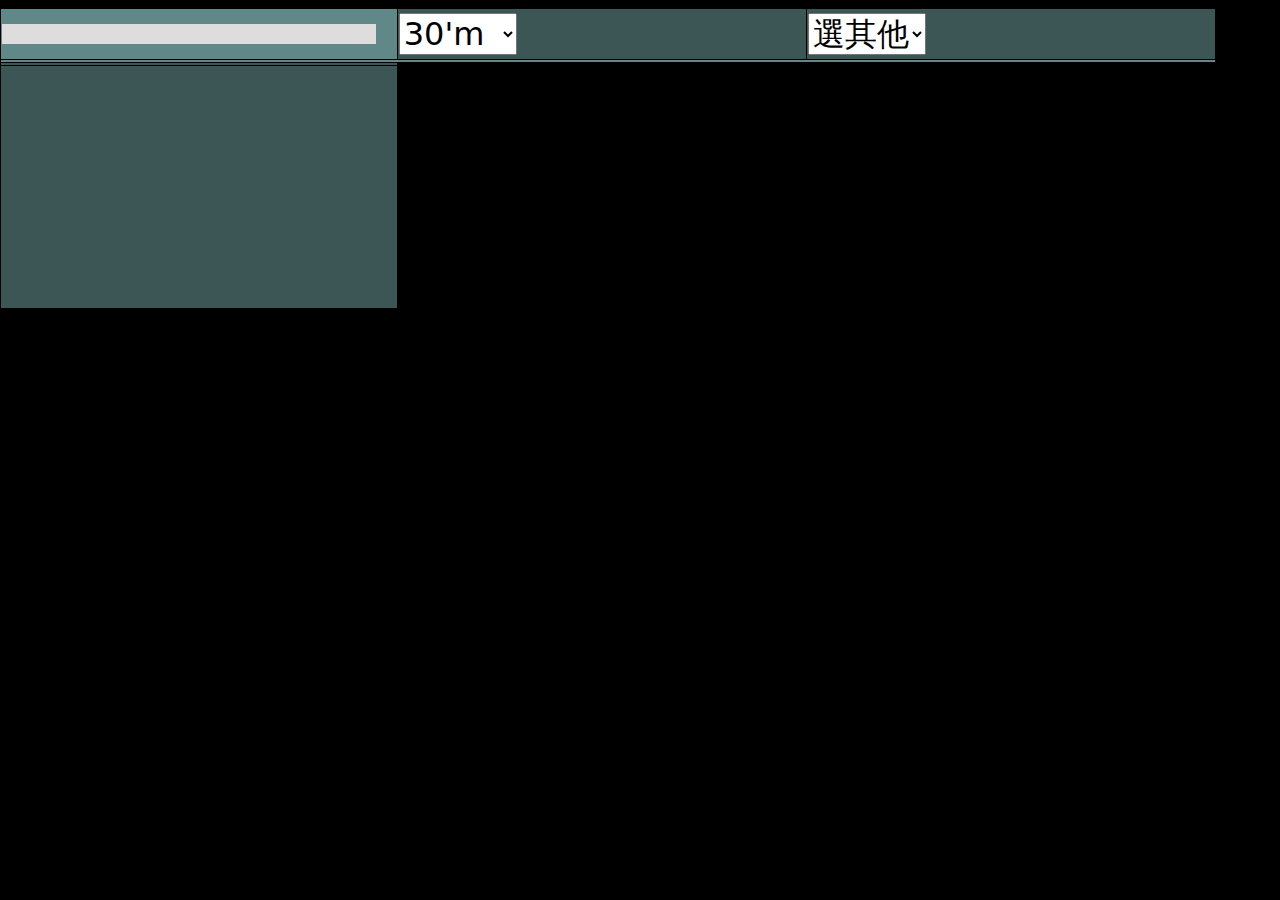
<file: index.htm>
<!DOCTYPE html>
<html lang="zh-Hant-TW">
    <head>
        <meta name="viewport" content="width=device-width, initial-scale=1, shrink-to-fit=no" />
        <title></title>
        <meta http-equiv="content-type" content="text/html;charset=utf-8" />	
        <script type="text/javascript" src="js/jquery-3.2.1.min.js"></script>
        <!-- Favicon-->
        <link rel="icon" type="image/x-icon" href="assets/favicon.ico" />
        <!-- Bootstrap icons-->
        <link href="https://cdn.jsdelivr.net/npm/bootstrap-icons@1.5.0/font/bootstrap-icons.css" rel="stylesheet" />
        <!-- Core theme CSS (includes Bootstrap)-->
        <link href="css/styles.css" rel="stylesheet" />
        <script type="text/javascript">
           let firstVisit = true ;     // original value:  true 
           let refSec = 3000 ; // original value:  0
        </script>
    </head>
    <body class="d-flex flex-column h-100">
    <main class="flex-shrink-0">
    <div class="my-5 text-center text-xl-start">
    <table style="width:95%">
      <thead>
        <tr>
        <th style="width:32%">
		  <div style="line-height:1.2;font-size:12px;">
		  <div id="wi-d" style="line-height:1.2;font-size:16px;"></div>
		  <div id="wi-c" class="wi-box" style="line-height:1.2;font-size:12px;"></div>
		  <div id="wi-h" class="wi-box" style="line-height:1.2;font-size:12px;"></div>
		  <div id="wi-l" class="wi-box"style="line-height:1.2;font-size:12px;"></div>
		  <div id="myProgress1"><div id="myBar1"></div></div>
		  <div>
		  </th>
          <th style="width:33%">
          <span>
        <select id="s01">
        <option value="-1">請選擇</option>
				<option value="0">STOP</option>
				<option value="A">當沖股</option>
				<option value="B">製造業</option>
        <option value="C">電子１</option>
				<option value="D">電子２</option>
				<option value="E">金融股</option>
				<option value="F">航運股</option>
				<option value="Z">美股</option>
        <option value="7">10'm</option>
        <option value="10" selected>30'm</option>
            </select></span>
          </th>
          <th style="width:33%">
          <select id="s02">
                <option value="1101" selected>選其他</option>
                <option value="2303">聯電</option>									   
                <option value="2347">聯強</option>
                <option value="1504">東元</option>
                <option value="1301">台塑</option>
                <option value="1101">台泥</option>
                <option value="2002">中鋼</option>                
                <option value="8150">南茂</option>
                <option value="2603">長榮</option>
                <option value="2609">陽明</option>
                <option value="2454">聯發科</option>
                <option value="3008">大立光</option>
                <option value="2884">玉山金</option>
                <option value="2886">兆豐金</option>
                <option value="2891">中信金</option>
            </select>
          </th>                         		
        </tr>
      </thead>
      <tr>
      <td colspan="3" style="width:100%">
        <div id="hiddenMsg1">
              <div style="display:flex">	  
                  <div id="hiddenElement1">
                  </div>
                  <div id="hiddenElement2">
                  </div>
                  <div id="collapseBtn"><img src="collapse.png" style="cursor:pointer;" onclick="collapseElement()" />
                  </div>
              </div>
        </div>
      </td>  
      </tr>
  <tr>
    <td>
      <div id="span11"></div>
      <div id="span12"></div>
      <div id="span13"></div>
      <div id="span14"></div>
      <div id="span15"></div>
    </td>
    <td>
      <div id="span21"></div>
      <div id="span22"></div>
      <div id="span23"></div>
      <div id="span24"></div>
      <div id="span25"></div>
    </td>   
    <td>
      <div id="span31"></div>
      <div id="span32"></div>
      <div id="span33"></div>
      <div id="span34"></div>
      <div id="span35"></div>
    </td> 
  </tr>
  <tr>
    <td>
      <div id="span41"></div>
      <div id="span42"></div>
      <div id="span43"></div>
      <div id="span44"></div>
      <div id="span45"></div>
    </td>
    <td>
      <div id="span51"></div>
      <div id="span52"></div>
      <div id="span53"></div>
      <div id="span54"></div>
      <div id="span55"></div>
    </td>   
    <td>
      <div id="op11">&nbsp;</div>
      <div id="op12">&nbsp;</div>
      <div id="op13">&nbsp;</div>
      <div id="op14">&nbsp;</div>
      <div id="op15">&nbsp;</div>	
    </td>
  </tr>
  </tbody>
</table>
</div>
 </main>
  <script src="https://cdn.jsdelivr.net/npm/bootstrap@5.1.3/dist/js/bootstrap.bundle.min.js"></script>
  <script src="js/scripts.js"></script>
 </body>
</html>
</file>
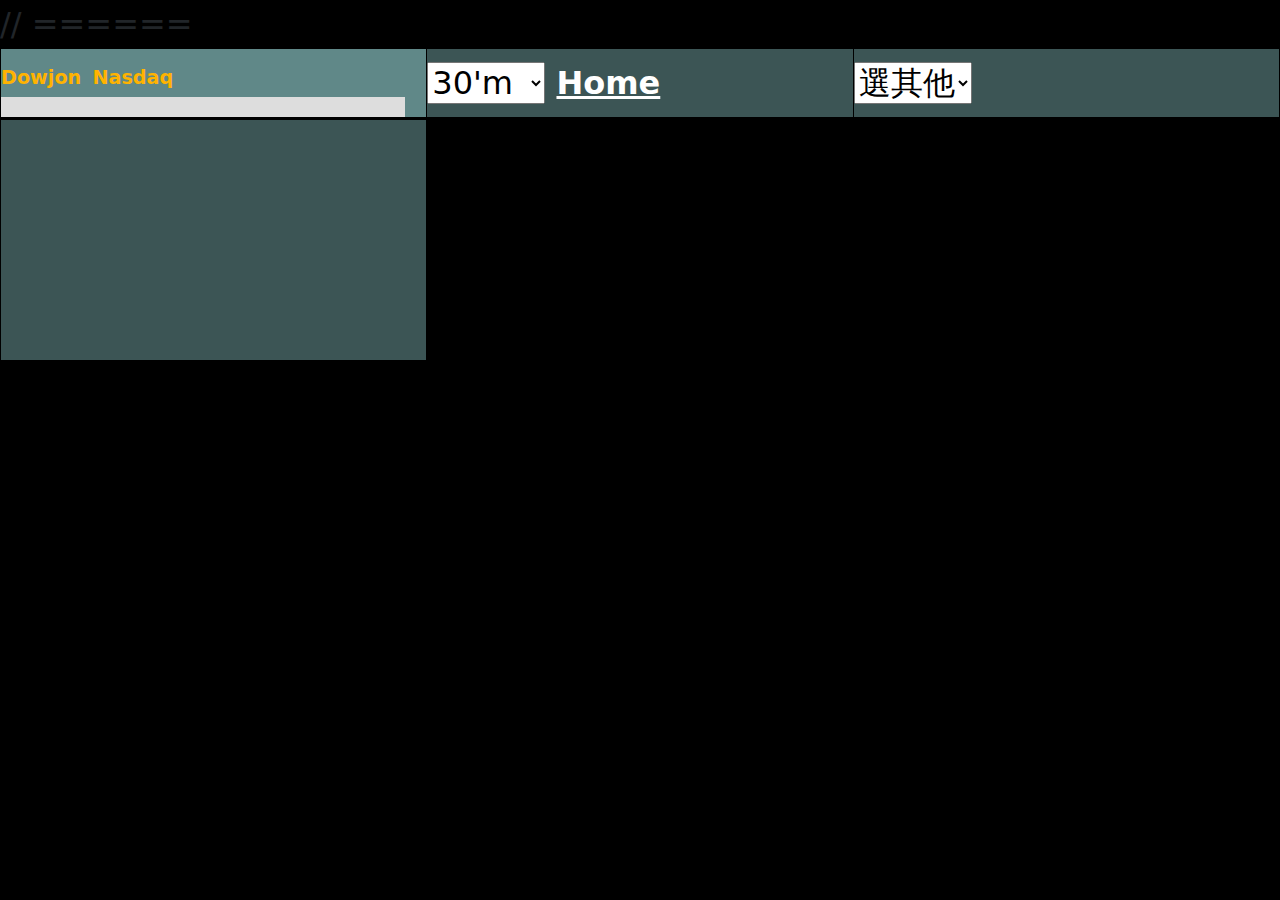
<file: index5.htm>
<!DOCTYPE html>
<html lang="zh-Hant-TW">
    <head>
        <meta name="viewport" content="width=device-width, initial-scale=1, shrink-to-fit=no" />
        <title></title>
        <meta http-equiv="content-type" content="text/html;charset=utf-8" />	
        <script type="text/javascript" src="js/jquery-3.2.1.min.js"></script>
        <!-- Favicon-->
        <link rel="icon" type="image/x-icon" href="assets/favicon.ico" />
        <!-- Bootstrap icons-->
        <link href="https://cdn.jsdelivr.net/npm/bootstrap-icons@1.5.0/font/bootstrap-icons.css" rel="stylesheet" />
        <!-- Core theme CSS (includes Bootstrap)-->
        <link href="css/styles.css" rel="stylesheet" />
        <script type="text/javascript">
           let firstVisit = true ;     // original value:  true 
           let refSec = 3000 ; // original value:  0
        </script>
    </head>
    <body>
    <table style="width:100%" border="0" cellpadding="0" cellspacing="0">
      <thead>
        <tr>
          <th style="width:33%"><div>
            <span id="wi-d"></span><span id="wi-c" class="wi-box"></span>
            <span class="wi-box">Dowjon</span><span id="dowjon-p" class="wi-box"></span>
            <span class="wi-box">Nasdaq</span><span id="nasdaq-p" class="wi-box"></span>
          </div>
            <div id="myProgress1"><div id="myBar1"></div></div></th>
          <th style="width:33%">
          <span><select id="s01">
                <option value="-1">請選擇</option>
                <option value="0">STOP</option>
                <option value="1">3's</option>
                <option value="2">5's</option>
                <option value="3">10's</option>
                <option value="4">20's</option>
                <option value="5">30's</option>
                <option value="6">1'm</option>
                <option value="7">10'm</option>
                <option value="8">15'm</option>
                <option value="9">20'm</option>
                <option value="10" selected>30'm</option>
            </select></span>
			<span><a href="index.htm" style="color:#fff">Home</a></span>
            </th>
          <th style="width:33%">
          <select id="s02">
                <option value="2449" selected>選其他</option>
                <option value="2303">聯電</option>									   
                <option value="2347">聯強</option>
                <option value="1301">台塑</option>
                <option value="1101">台泥</option>
                <option value="2002">中鋼</option>
                <option value="8150">南茂</option>
                <option value="2603">長榮</option>
                <option value="2609">陽明</option>
                <option value="2454">聯發科</option>
                <option value="3008">大立光</option>
                <option value="2884">玉山金</option>
                <option value="2886">兆豐金</option>
                <option value="2891">中信金</option>
            </select>
          </th>                         		
        </tr>
      </thead>
      <tr>
      <td colspan="3" style="width:100%">
          <div id="hiddenMsg1">
          </div>
          <div style="display:flex">	  
          <div id="hiddenElement1">
          </div>
          <div id="hiddenElement2">

          </div>
        </div>
      </td>  
      </tr>
  <tr>
    <td>
      <div id="span11"></div>
      <div id="span12"></div>
      <div id="span13"></div>
      <div id="span14"></div>
      <div id="span15"></div>
    </td>
    <td>
      <div id="span21"></div>
      <div id="span22"></div>
      <div id="span23"></div>
      <div id="span24"></div>
      <div id="span25"></div>
    </td>   
    <td>
      <div id="span31"></div>
      <div id="span32"></div>
      <div id="span33"></div>
      <div id="span34"></div>
      <div id="span35"></div>
    </td> 
  </tr>
  <tr>
    <td>
      <div id="span41"></div>
      <div id="span42"></div>
      <div id="span43"></div>
      <div id="span44"></div>
      <div id="span45"></div>
    </td>
    <td>
      <div id="span51"></div>
      <div id="span52"></div>
      <div id="span53"></div>
      <div id="span54"></div>
      <div id="span55"></div>
    </td>   
    <td>
      <div id="op11">&nbsp;</div>
      <div id="op12">&nbsp;</div>
      <div id="op13">&nbsp;</div>
      <div id="op14">&nbsp;</div>
      <div id="op15">&nbsp;</div>	
    </td>
  </tr>
  // ======
<!-- * ********************** 
  <tr>


    <td>
	  <div id="tsmc1"></div>
      <div id="tsmc2"></div>
      <div id="tsmc3"></div>
      <div id="tsmc4"></div>
      <div id="tsmc5"></div>
	</td>
    <td>
	  <div id="op11">&nbsp;</div>
      <div id="op12">&nbsp;</div>
      <div id="op13">&nbsp;</div>
      <div id="op14">&nbsp;</div>
      <div id="op15">&nbsp;</div>	
	</td>   
  </tr>
  / ************************************* 
-->
  </tbody>
</table>
  <script src="https://cdn.jsdelivr.net/npm/bootstrap@5.1.3/dist/js/bootstrap.bundle.min.js"></script>
        <!-- Core theme JS-->
  <script src="js/scripts5.js"></script>
  <!-- script src="https://cdn.jsdelivr.net/npm/axios/dist/axios.min.js"></script -->
 </body>
</html>
</file>
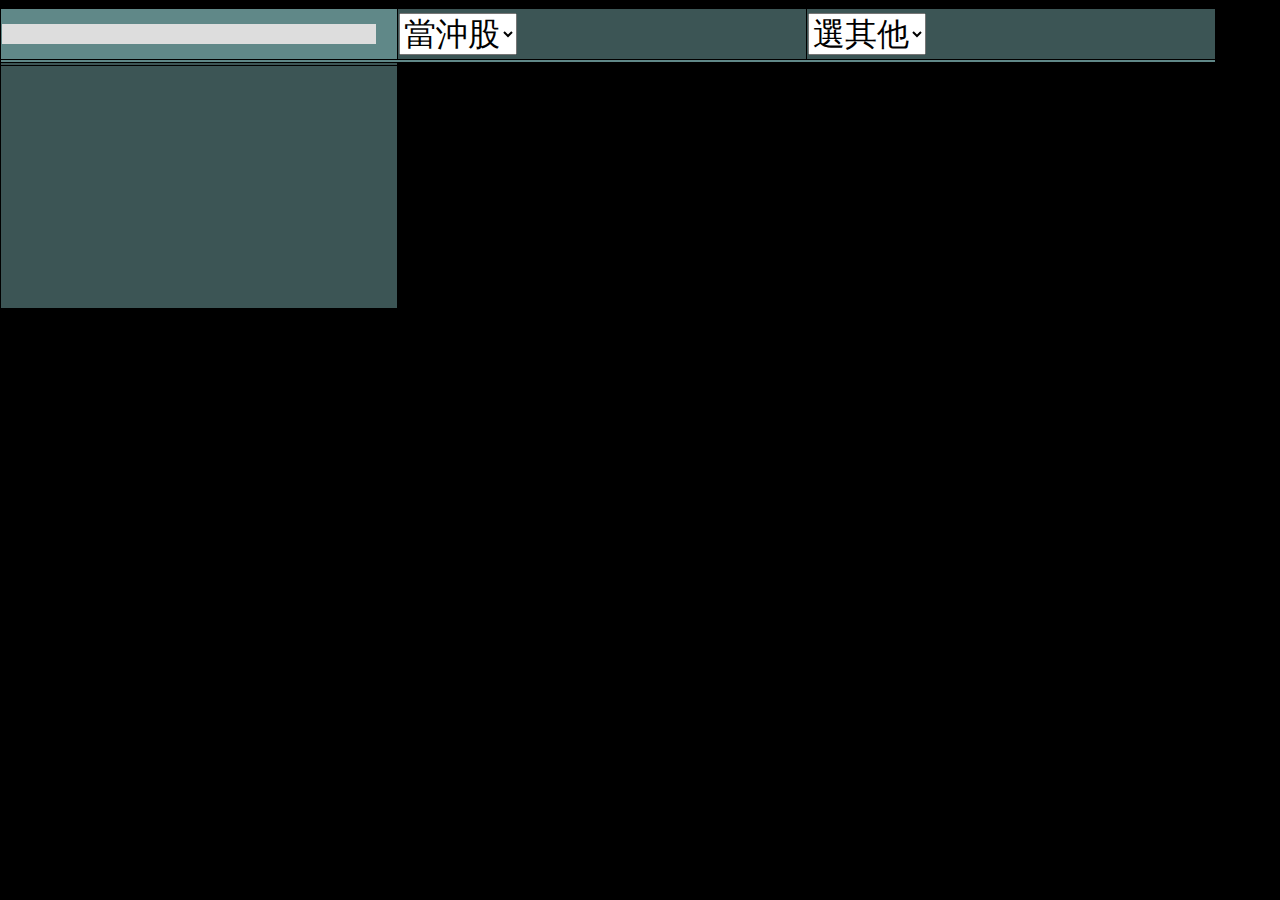
<file: index_a.htm>
<!DOCTYPE html>
<html lang="zh-Hant-TW">
    <head>
        <meta name="viewport" content="width=device-width, initial-scale=1, shrink-to-fit=no" />
        <title></title>
        <meta http-equiv="content-type" content="text/html;charset=utf-8" />	
        <script type="text/javascript" src="js/jquery-3.2.1.min.js"></script>
        <!-- Favicon-->
        <link rel="icon" type="image/x-icon" href="assets/favicon.ico" />
        <!-- Bootstrap icons-->
        <link href="https://cdn.jsdelivr.net/npm/bootstrap-icons@1.5.0/font/bootstrap-icons.css" rel="stylesheet" />
        <!-- Core theme CSS (includes Bootstrap)-->
        <link href="css/styles.css" rel="stylesheet" />
        <script type="text/javascript">
           let firstVisit = true ;     // original value:  true 
           let refSec = 3000 ; // original value:  0
        </script>
    </head>
    <body class="d-flex flex-column h-100">
    <main class="flex-shrink-0">
    <div class="my-5 text-center text-xl-start">
    <table style="width:95%">
      <thead>
        <tr>
          <th style="width:32%">
		  <div style="line-height:1.2;font-size:12px;">
		  <div id="wi-d" style="line-height:1.2;font-size:16px;"></div>
		  <div id="wi-c" class="wi-box" style="line-height:1.2;font-size:12px;"></div>
		  <div id="wi-h" class="wi-box" style="line-height:1.2;font-size:12px;"></div>
		  <div id="wi-l" class="wi-box"style="line-height:1.2;font-size:12px;"></div>
		  <div id="myProgress1"><div id="myBar1"></div></div>
		  <div>
		  </th>
          <th style="width:33%">
          <span><select id="s01">
                <option value="-1">請選擇</option>
				<option value="0">STOP</option>
				<option value="A" selected>當沖股</option>
				<option value="B">製造業</option>
        <option value="C">電子１</option>
				<option value="D">電子２</option>
				<option value="E">金融股</option>
				<option value="F">航運股</option>
				<option value="Z">美股</option>
        <option value="7">10'm</option>
        <option value="10">30'm</option>
            </select></span>
          </th>
          <th style="width:33%">
          <select id="s02">
                <option value="1101" selected>選其他</option>
                <option value="2303">聯電</option>									   
                <option value="2347">聯強</option>
                <option value="1504">東元</option>
                <option value="1301">台塑</option>
                <option value="1101">台泥</option>
                <option value="2002">中鋼</option>                
                <option value="8150">南茂</option>
                <option value="2603">長榮</option>
                <option value="2609">陽明</option>
                <option value="2454">聯發科</option>
                <option value="3008">大立光</option>
                <option value="2884">玉山金</option>
                <option value="2886">兆豐金</option>
                <option value="2891">中信金</option>
            </select>
          </th>                         		
        </tr>
      </thead>
      <tr>
      <td colspan="3" style="width:100%">
        <div id="hiddenMsg1">
          <div style="display:flex">	  
              <div id="hiddenElement1">
              </div>
              <div id="hiddenElement2">
              </div>
              <div id="collapseBtn"><img src="collapse.png" style="cursor:pointer;" onclick="collapseElement()" />
              </div>
          </div>
        </div>
      </td>  
      </tr>
  <tr>
    <td>
      <div id="span11"></div>
      <div id="span12"></div>
      <div id="span13"></div>
      <div id="span14"></div>
      <div id="span15"></div>
    </td>
    <td>
      <div id="span21"></div>
      <div id="span22"></div>
      <div id="span23"></div>
      <div id="span24"></div>
      <div id="span25"></div>
    </td>   
    <td>
      <div id="span31"></div>
      <div id="span32"></div>
      <div id="span33"></div>
      <div id="span34"></div>
      <div id="span35"></div>
    </td> 
  </tr>
  <tr>
    <td>
      <div id="span41"></div>
      <div id="span42"></div>
      <div id="span43"></div>
      <div id="span44"></div>
      <div id="span45"></div>
    </td>
    <td>
      <div id="span51"></div>
      <div id="span52"></div>
      <div id="span53"></div>
      <div id="span54"></div>
      <div id="span55"></div>
    </td>   
    <td>
      <div id="op11">&nbsp;</div>
      <div id="op12">&nbsp;</div>
      <div id="op13">&nbsp;</div>
      <div id="op14">&nbsp;</div>
      <div id="op15">&nbsp;</div>	
    </td>
  </tr>
  </tbody>
</table>
</div>
 </main>
  <script src="https://cdn.jsdelivr.net/npm/bootstrap@5.1.3/dist/js/bootstrap.bundle.min.js"></script>
  <script src="js/scripts_a.js"></script>
 </body>
</html>
</file>
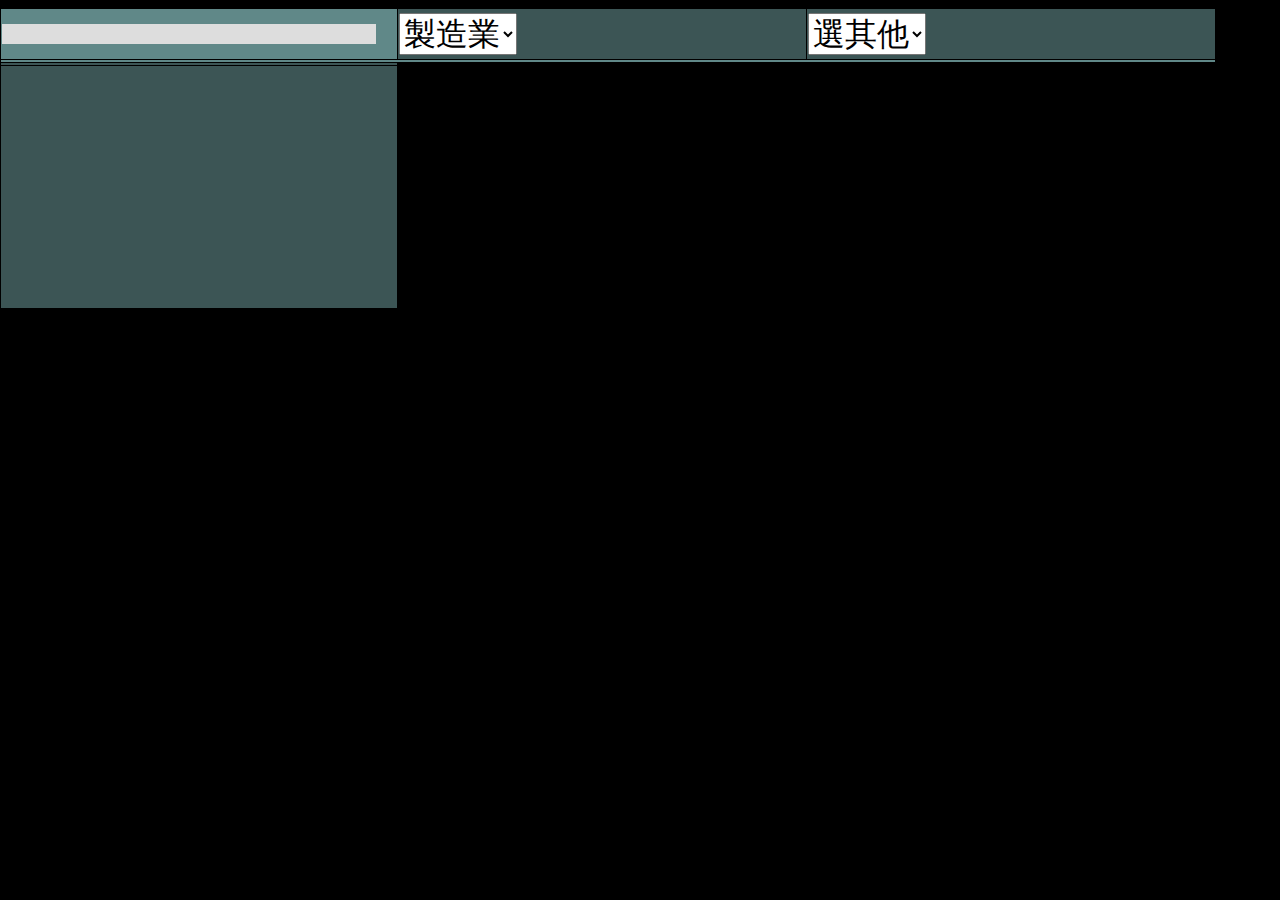
<file: index_b.htm>
<!DOCTYPE html>
<html lang="zh-Hant-TW">
    <head>
        <meta name="viewport" content="width=device-width, initial-scale=1, shrink-to-fit=no" />
        <title></title>
        <meta http-equiv="content-type" content="text/html;charset=utf-8" />	
        <script type="text/javascript" src="js/jquery-3.2.1.min.js"></script>
        <!-- Favicon-->
        <link rel="icon" type="image/x-icon" href="assets/favicon.ico" />
        <!-- Bootstrap icons-->
        <link href="https://cdn.jsdelivr.net/npm/bootstrap-icons@1.5.0/font/bootstrap-icons.css" rel="stylesheet" />
        <!-- Core theme CSS (includes Bootstrap)-->
        <link href="css/styles.css" rel="stylesheet" />
        <script type="text/javascript">
           let firstVisit = true ;     // original value:  true 
           let refSec = 3000 ; // original value:  0
        </script>
    </head>
    <body class="d-flex flex-column h-100">
    <main class="flex-shrink-0">
    <div class="my-5 text-center text-xl-start">
    <table style="width:95%">
      <thead>
        <tr>
          <th style="width:32%">
		  <div style="line-height:1.2;font-size:12px;">
		  <div id="wi-d" style="line-height:1.2;font-size:16px;"></div>
		  <div id="wi-c" class="wi-box" style="line-height:1.2;font-size:12px;"></div>
		  <div id="wi-h" class="wi-box" style="line-height:1.2;font-size:12px;"></div>
		  <div id="wi-l" class="wi-box"style="line-height:1.2;font-size:12px;"></div>
		  <div id="myProgress1"><div id="myBar1"></div></div>
		  <div>
		  </th>
          <th style="width:33%">
          <span><select id="s01">
        <option value="-1">請選擇</option>
				<option value="0">STOP</option>
				<option value="A">當沖股</option>
				<option value="B" selected>製造業</option>
        <option value="C">電子１</option>
				<option value="D">電子２</option>
				<option value="E">金融股</option>
				<option value="F">航運股</option>
				<option value="Z">美股</option>
        <option value="7">10'm</option>
        <option value="10">30'm</option>
            </select></span>
          </th>
          <th style="width:33%">
          <select id="s02">
                <option value="1101" selected>選其他</option>
                <option value="2303">聯電</option>									   
                <option value="2347">聯強</option>
                <option value="1504">東元</option>
                <option value="1301">台塑</option>
                <option value="1101">台泥</option>
                <option value="2002">中鋼</option>                
                <option value="8150">南茂</option>
                <option value="2603">長榮</option>
                <option value="2609">陽明</option>
                <option value="2454">聯發科</option>
                <option value="3008">大立光</option>
                <option value="2884">玉山金</option>
                <option value="2886">兆豐金</option>
                <option value="2891">中信金</option>
            </select>
          </th>                         		
        </tr>
      </thead>
      <tr>
      <td colspan="3" style="width:100%">
        <div id="hiddenMsg1">
          <div style="display:flex">	  
              <div id="hiddenElement1">
              </div>
              <div id="hiddenElement2">
              </div>
              <div id="collapseBtn"><img src="collapse.png" style="cursor:pointer;" onclick="collapseElement()" />
              </div>
          </div>
        </div>
      </td>  
      </tr>
  <tr>
    <td>
      <div id="span11"></div>
      <div id="span12"></div>
      <div id="span13"></div>
      <div id="span14"></div>
      <div id="span15"></div>
    </td>
    <td>
      <div id="span21"></div>
      <div id="span22"></div>
      <div id="span23"></div>
      <div id="span24"></div>
      <div id="span25"></div>
    </td>   
    <td>
      <div id="span31"></div>
      <div id="span32"></div>
      <div id="span33"></div>
      <div id="span34"></div>
      <div id="span35"></div>
    </td> 
  </tr>
  <tr>
    <td>
      <div id="span41"></div>
      <div id="span42"></div>
      <div id="span43"></div>
      <div id="span44"></div>
      <div id="span45"></div>
    </td>
    <td>
      <div id="span51"></div>
      <div id="span52"></div>
      <div id="span53"></div>
      <div id="span54"></div>
      <div id="span55"></div>
    </td>   
    <td>
      <div id="op11">&nbsp;</div>
      <div id="op12">&nbsp;</div>
      <div id="op13">&nbsp;</div>
      <div id="op14">&nbsp;</div>
      <div id="op15">&nbsp;</div>	
    </td>
  </tr>
  </tbody>
</table>
</div>
 </main>
  <script src="https://cdn.jsdelivr.net/npm/bootstrap@5.1.3/dist/js/bootstrap.bundle.min.js"></script>
  <script src="js/scripts_b.js"></script>
 </body>
</html>
</file>
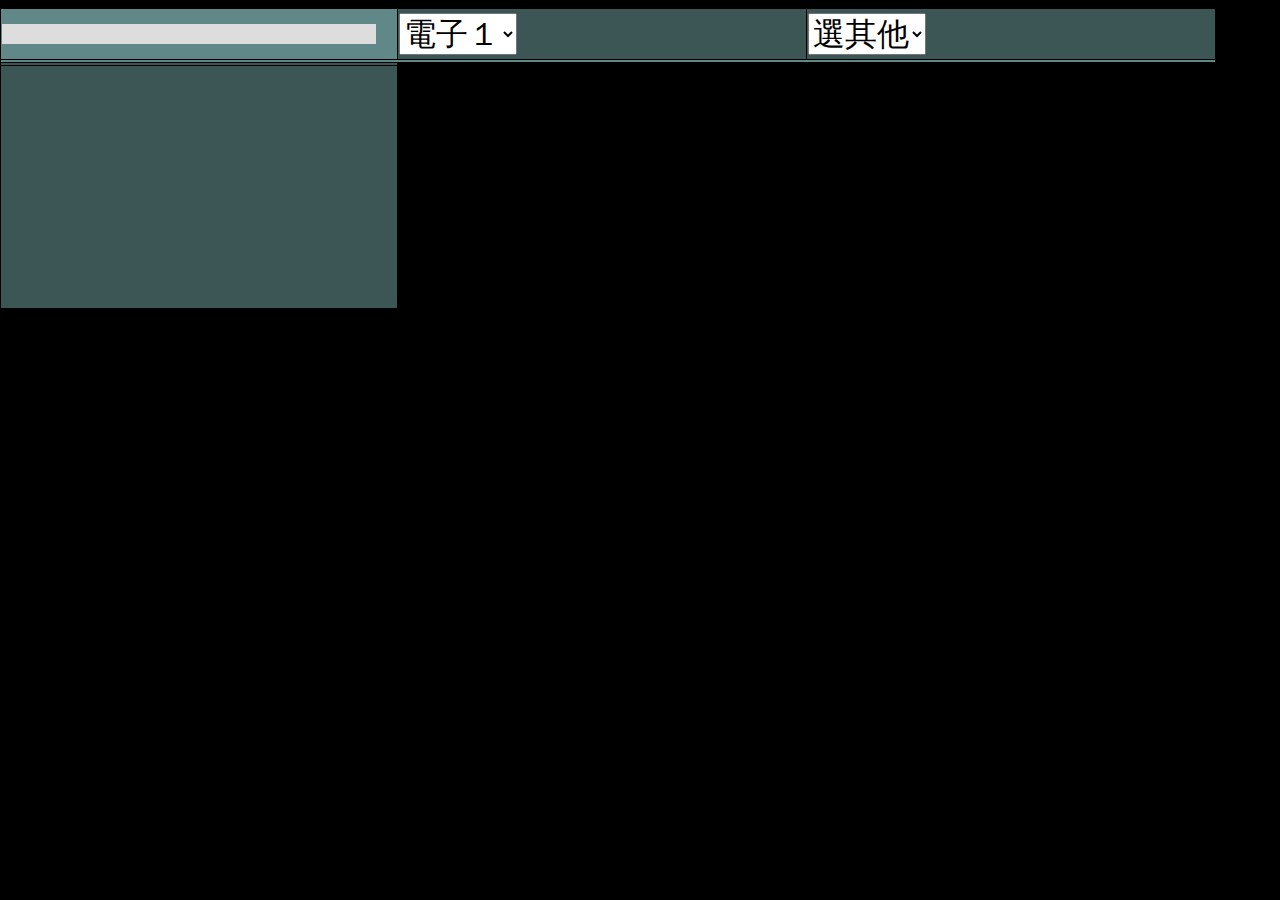
<file: index_c.htm>
<!DOCTYPE html>
<html lang="zh-Hant-TW">
    <head>
        <meta name="viewport" content="width=device-width, initial-scale=1, shrink-to-fit=no" />
        <title></title>
        <meta http-equiv="content-type" content="text/html;charset=utf-8" />	
        <script type="text/javascript" src="js/jquery-3.2.1.min.js"></script>
        <!-- Favicon-->
        <link rel="icon" type="image/x-icon" href="assets/favicon.ico" />
        <!-- Bootstrap icons-->
        <link href="https://cdn.jsdelivr.net/npm/bootstrap-icons@1.5.0/font/bootstrap-icons.css" rel="stylesheet" />
        <!-- Core theme CSS (includes Bootstrap)-->
        <link href="css/styles.css" rel="stylesheet" />
        <script type="text/javascript">
           let firstVisit = true ;     // original value:  true 
           let refSec = 3000 ; // original value:  0
        </script>
    </head>
    <body class="d-flex flex-column h-100">
    <main class="flex-shrink-0">
    <div class="my-5 text-center text-xl-start">
    <table style="width:95%">
      <thead>
        <tr>
          <th style="width:32%">
		  <div style="line-height:1.2;font-size:12px;">
		  <div id="wi-d" style="line-height:1.2;font-size:16px;"></div>
		  <div id="wi-c" class="wi-box" style="line-height:1.2;font-size:12px;"></div>
		  <div id="wi-h" class="wi-box" style="line-height:1.2;font-size:12px;"></div>
		  <div id="wi-l" class="wi-box"style="line-height:1.2;font-size:12px;"></div>
		  <div id="myProgress1"><div id="myBar1"></div></div>
		  <div>
		  </th>
          <th style="width:33%">
          <span><select id="s01">
        <option value="-1">請選擇</option>
				<option value="0">STOP</option>
				<option value="A">當沖股</option>
				<option value="B">製造業</option>
        <option value="C" selected>電子１</option>
				<option value="D">電子２</option>
				<option value="E">金融股</option>
				<option value="F">航運股</option>
				<option value="Z">美股</option>
        <option value="7">10'm</option>
        <option value="10">30'm</option>
            </select></span>
          </th>
          <th style="width:33%">
          <select id="s02">
                <option value="1101" selected>選其他</option>
                <option value="2303">聯電</option>									   
                <option value="2347">聯強</option>
                <option value="1504">東元</option>
                <option value="1301">台塑</option>
                <option value="1101">台泥</option>
                <option value="2002">中鋼</option>                
                <option value="8150">南茂</option>
                <option value="2603">長榮</option>
                <option value="2609">陽明</option>
                <option value="2454">聯發科</option>
                <option value="3008">大立光</option>
                <option value="2884">玉山金</option>
                <option value="2886">兆豐金</option>
                <option value="2891">中信金</option>
            </select>
          </th>                         		
        </tr>
      </thead>
      <tr>
      <td colspan="3" style="width:100%">
        <div id="hiddenMsg1">
          <div style="display:flex">	  
              <div id="hiddenElement1">
              </div>
              <div id="hiddenElement2">
              </div>
              <div id="collapseBtn"><img src="collapse.png" style="cursor:pointer;" onclick="collapseElement()" />
              </div>
          </div>
        </div>
      </td>  
      </tr>
  <tr>
    <td>
      <div id="span11"></div>
      <div id="span12"></div>
      <div id="span13"></div>
      <div id="span14"></div>
      <div id="span15"></div>
    </td>
    <td>
      <div id="span21"></div>
      <div id="span22"></div>
      <div id="span23"></div>
      <div id="span24"></div>
      <div id="span25"></div>
    </td>   
    <td>
      <div id="span31"></div>
      <div id="span32"></div>
      <div id="span33"></div>
      <div id="span34"></div>
      <div id="span35"></div>
    </td> 
  </tr>
  <tr>
    <td>
      <div id="span41"></div>
      <div id="span42"></div>
      <div id="span43"></div>
      <div id="span44"></div>
      <div id="span45"></div>
    </td>
    <td>
      <div id="span51"></div>
      <div id="span52"></div>
      <div id="span53"></div>
      <div id="span54"></div>
      <div id="span55"></div>
    </td>   
    <td>
      <div id="op11">&nbsp;</div>
      <div id="op12">&nbsp;</div>
      <div id="op13">&nbsp;</div>
      <div id="op14">&nbsp;</div>
      <div id="op15">&nbsp;</div>	
    </td>
  </tr>
  </tbody>
</table>
</div>
 </main>
  <script src="https://cdn.jsdelivr.net/npm/bootstrap@5.1.3/dist/js/bootstrap.bundle.min.js"></script>
  <script src="js/scripts_c.js"></script>
 </body>
</html>
</file>
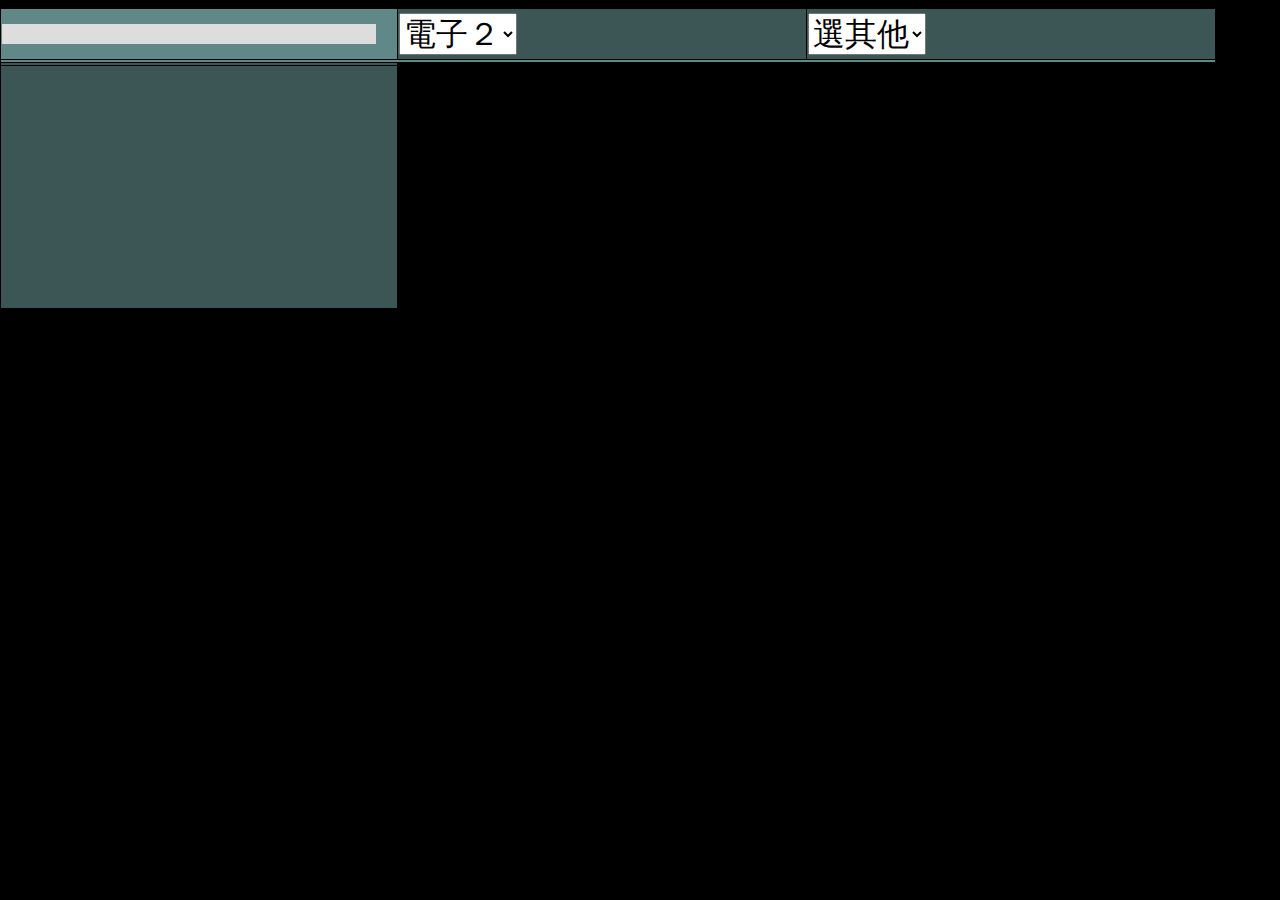
<file: index_d.htm>
<!DOCTYPE html>
<html lang="zh-Hant-TW">
    <head>
        <meta name="viewport" content="width=device-width, initial-scale=1, shrink-to-fit=no" />
        <title></title>
        <meta http-equiv="content-type" content="text/html;charset=utf-8" />	
        <script type="text/javascript" src="js/jquery-3.2.1.min.js"></script>
        <!-- Favicon-->
        <link rel="icon" type="image/x-icon" href="assets/favicon.ico" />
        <!-- Bootstrap icons-->
        <link href="https://cdn.jsdelivr.net/npm/bootstrap-icons@1.5.0/font/bootstrap-icons.css" rel="stylesheet" />
        <!-- Core theme CSS (includes Bootstrap)-->
        <link href="css/styles.css" rel="stylesheet" />
        <script type="text/javascript">
           let firstVisit = true ;     // original value:  true 
           let refSec = 3000 ; // original value:  0
        </script>
    </head>
    <body class="d-flex flex-column h-100">
    <main class="flex-shrink-0">
    <div class="my-5 text-center text-xl-start">
    <table style="width:95%">
      <thead>
        <tr>
          <th style="width:32%">
		  <div style="line-height:1.2;font-size:12px;">
		  <div id="wi-d" style="line-height:1.2;font-size:16px;"></div>
		  <div id="wi-c" class="wi-box" style="line-height:1.2;font-size:12px;"></div>
		  <div id="wi-h" class="wi-box" style="line-height:1.2;font-size:12px;"></div>
		  <div id="wi-l" class="wi-box"style="line-height:1.2;font-size:12px;"></div>
		  <div id="myProgress1"><div id="myBar1"></div></div>
		  <div>
		  </th>
          <th style="width:33%">
          <span><select id="s01">
        <option value="-1">請選擇</option>
				<option value="0">STOP</option>
				<option value="A">當沖股</option>
				<option value="B">製造業</option>
        <option value="C">電子１</option>
				<option value="D" selected>電子２</option>
				<option value="E">金融股</option>
				<option value="F">航運股</option>
				<option value="Z">美股</option>
        <option value="7">10'm</option>
        <option value="10">30'm</option>
            </select></span>
          </th>
          <th style="width:33%">
          <select id="s02">
                <option value="1101" selected>選其他</option>
                <option value="2303">聯電</option>									   
                <option value="2347">聯強</option>
                <option value="1504">東元</option>
                <option value="1301">台塑</option>
                <option value="1101">台泥</option>
                <option value="2002">中鋼</option>                
                <option value="8150">南茂</option>
                <option value="2603">長榮</option>
                <option value="2609">陽明</option>
                <option value="2454">聯發科</option>
                <option value="3008">大立光</option>
                <option value="2884">玉山金</option>
                <option value="2886">兆豐金</option>
                <option value="2891">中信金</option>
            </select>
          </th>                         		
        </tr>
      </thead>
      <tr>
      <td colspan="3" style="width:100%">
        <div id="hiddenMsg1">
          <div style="display:flex">	  
              <div id="hiddenElement1">
              </div>
              <div id="hiddenElement2">
              </div>
              <div id="collapseBtn"><img src="collapse.png" style="cursor:pointer;" onclick="collapseElement()" />
              </div>
          </div>
        </div>
      </td>  
      </tr>
  <tr>
    <td>
      <div id="span11"></div>
      <div id="span12"></div>
      <div id="span13"></div>
      <div id="span14"></div>
      <div id="span15"></div>
    </td>
    <td>
      <div id="span21"></div>
      <div id="span22"></div>
      <div id="span23"></div>
      <div id="span24"></div>
      <div id="span25"></div>
    </td>   
    <td>
      <div id="span31"></div>
      <div id="span32"></div>
      <div id="span33"></div>
      <div id="span34"></div>
      <div id="span35"></div>
    </td> 
  </tr>
  <tr>
    <td>
      <div id="span41"></div>
      <div id="span42"></div>
      <div id="span43"></div>
      <div id="span44"></div>
      <div id="span45"></div>
    </td>
    <td>
      <div id="span51"></div>
      <div id="span52"></div>
      <div id="span53"></div>
      <div id="span54"></div>
      <div id="span55"></div>
    </td>   
    <td>
      <div id="op11">&nbsp;</div>
      <div id="op12">&nbsp;</div>
      <div id="op13">&nbsp;</div>
      <div id="op14">&nbsp;</div>
      <div id="op15">&nbsp;</div>	
    </td>
  </tr>
  </tbody>
</table>
</div>
 </main>
  <script src="https://cdn.jsdelivr.net/npm/bootstrap@5.1.3/dist/js/bootstrap.bundle.min.js"></script>
  <script src="js/scripts_d.js"></script>
 </body>
</html>
</file>
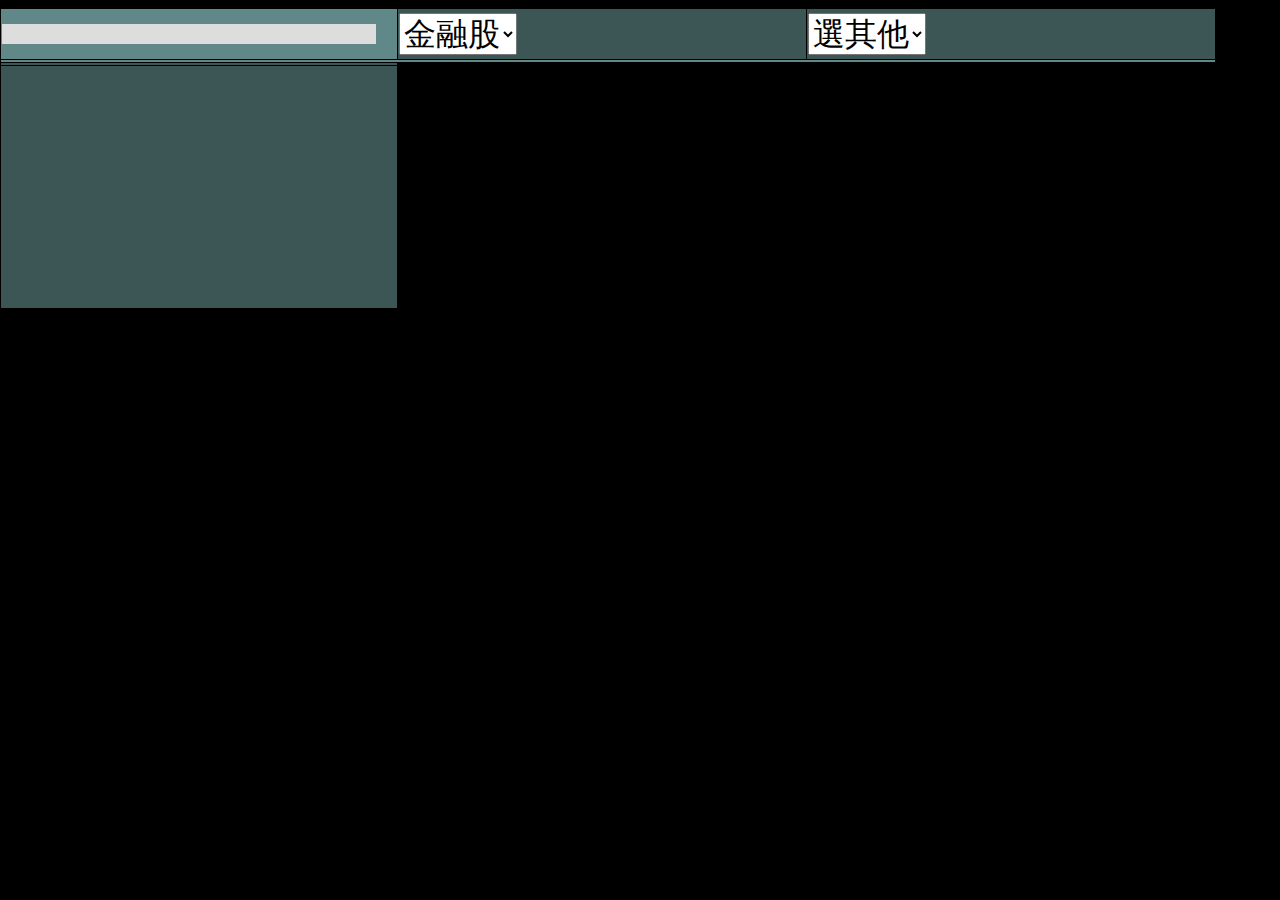
<file: index_e.htm>
<!DOCTYPE html>
<html lang="zh-Hant-TW">
    <head>
        <meta name="viewport" content="width=device-width, initial-scale=1, shrink-to-fit=no" />
        <title></title>
        <meta http-equiv="content-type" content="text/html;charset=utf-8" />	
        <script type="text/javascript" src="js/jquery-3.2.1.min.js"></script>
        <!-- Favicon-->
        <link rel="icon" type="image/x-icon" href="assets/favicon.ico" />
        <!-- Bootstrap icons-->
        <link href="https://cdn.jsdelivr.net/npm/bootstrap-icons@1.5.0/font/bootstrap-icons.css" rel="stylesheet" />
        <!-- Core theme CSS (includes Bootstrap)-->
        <link href="css/styles.css" rel="stylesheet" />
        <script type="text/javascript">
           let firstVisit = true ;     // original value:  true 
           let refSec = 3000 ; // original value:  0
        </script>
    </head>
    <body class="d-flex flex-column h-100">
    <main class="flex-shrink-0">
    <div class="my-5 text-center text-xl-start">
    <table style="width:95%">
      <thead>
        <tr>
          <th style="width:32%">
		  <div style="line-height:1.2;font-size:12px;">
		  <div id="wi-d" style="line-height:1.2;font-size:16px;"></div>
		  <div id="wi-c" class="wi-box" style="line-height:1.2;font-size:12px;"></div>
		  <div id="wi-h" class="wi-box" style="line-height:1.2;font-size:12px;"></div>
		  <div id="wi-l" class="wi-box"style="line-height:1.2;font-size:12px;"></div>
		  <div id="myProgress1"><div id="myBar1"></div></div>
		  <div>
		  </th>
          <th style="width:33%">
          <span><select id="s01">
        <option value="-1">請選擇</option>
				<option value="0">STOP</option>
				<option value="A">當沖股</option>
				<option value="B">製造業</option>
        <option value="C">電子１</option>
				<option value="D">電子２</option>
				<option value="E" selected>金融股</option>
				<option value="F">航運股</option>
				<option value="Z">美股</option>
        <option value="7">10'm</option>
        <option value="10">30'm</option>
            </select></span>
          </th>
          <th style="width:33%">
          <select id="s02">
                <option value="1101" selected>選其他</option>
                <option value="2303">聯電</option>									   
                <option value="2347">聯強</option>
                <option value="1504">東元</option>
                <option value="1301">台塑</option>
                <option value="1101">台泥</option>
                <option value="2002">中鋼</option>                
                <option value="8150">南茂</option>
                <option value="2603">長榮</option>
                <option value="2609">陽明</option>
                <option value="2454">聯發科</option>
                <option value="3008">大立光</option>
                <option value="2884">玉山金</option>
                <option value="2886">兆豐金</option>
                <option value="2891">中信金</option>
            </select>
          </th>                         		
        </tr>
      </thead>
      <tr>
      <td colspan="3" style="width:100%">
        <div id="hiddenMsg1">
          <div style="display:flex">	  
              <div id="hiddenElement1">
              </div>
              <div id="hiddenElement2">
              </div>
              <div id="collapseBtn"><img src="collapse.png" style="cursor:pointer;" onclick="collapseElement()" />
              </div>
          </div>
        </div>
      </td>  
      </tr>
  <tr>
    <td>
      <div id="span11"></div>
      <div id="span12"></div>
      <div id="span13"></div>
      <div id="span14"></div>
      <div id="span15"></div>
    </td>
    <td>
      <div id="span21"></div>
      <div id="span22"></div>
      <div id="span23"></div>
      <div id="span24"></div>
      <div id="span25"></div>
    </td>   
    <td>
      <div id="span31"></div>
      <div id="span32"></div>
      <div id="span33"></div>
      <div id="span34"></div>
      <div id="span35"></div>
    </td> 
  </tr>
  <tr>
    <td>
      <div id="span41"></div>
      <div id="span42"></div>
      <div id="span43"></div>
      <div id="span44"></div>
      <div id="span45"></div>
    </td>
    <td>
      <div id="span51"></div>
      <div id="span52"></div>
      <div id="span53"></div>
      <div id="span54"></div>
      <div id="span55"></div>
    </td>   
    <td>
      <div id="op11">&nbsp;</div>
      <div id="op12">&nbsp;</div>
      <div id="op13">&nbsp;</div>
      <div id="op14">&nbsp;</div>
      <div id="op15">&nbsp;</div>	
    </td>
  </tr>
  </tbody>
</table>
</div>
 </main>
  <script src="https://cdn.jsdelivr.net/npm/bootstrap@5.1.3/dist/js/bootstrap.bundle.min.js"></script>
  <script src="js/scripts_e.js"></script>
 </body>
</html>
</file>
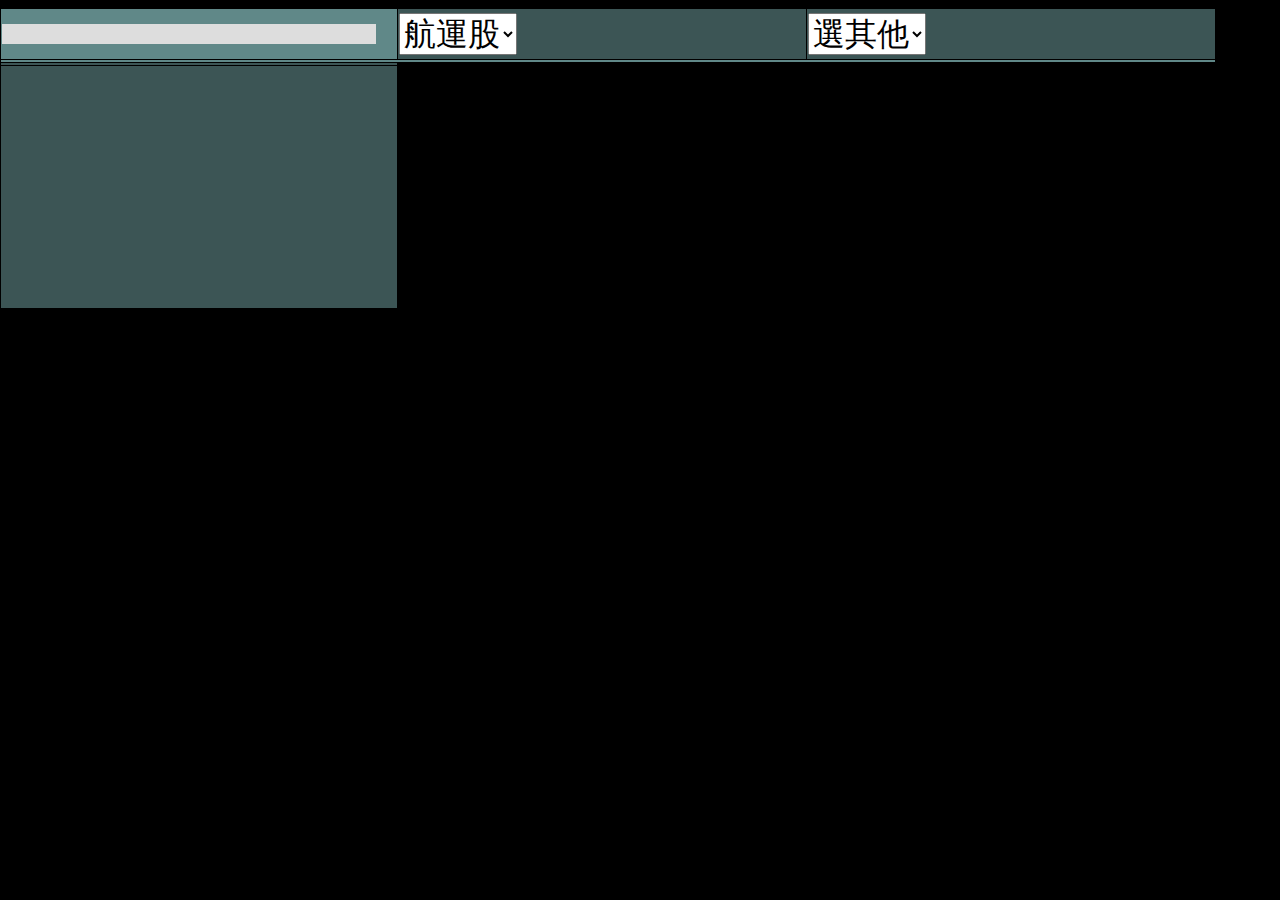
<file: index_f.htm>
<!DOCTYPE html>
<html lang="zh-Hant-TW">
    <head>
        <meta name="viewport" content="width=device-width, initial-scale=1, shrink-to-fit=no" />
        <title></title>
        <meta http-equiv="content-type" content="text/html;charset=utf-8" />	
        <script type="text/javascript" src="js/jquery-3.2.1.min.js"></script>
        <!-- Favicon-->
        <link rel="icon" type="image/x-icon" href="assets/favicon.ico" />
        <!-- Bootstrap icons-->
        <link href="https://cdn.jsdelivr.net/npm/bootstrap-icons@1.5.0/font/bootstrap-icons.css" rel="stylesheet" />
        <!-- Core theme CSS (includes Bootstrap)-->
        <link href="css/styles.css" rel="stylesheet" />
        <script type="text/javascript">
          let firstVisit = true ;     // original value:  true 
          let refSec = 3000 ; // original value:  0
       </script>
    </head>
    <body class="d-flex flex-column h-100">
    <main class="flex-shrink-0">
    <div class="my-5 text-center text-xl-start">
    <table style="width:95%">
      <thead>
        <tr>
          <th style="width:32%">
		  <div style="line-height:1.2;font-size:12px;">
		  <div id="wi-d" style="line-height:1.2;font-size:16px;"></div>
		  <div id="wi-c" class="wi-box" style="line-height:1.2;font-size:12px;"></div>
		  <div id="wi-h" class="wi-box" style="line-height:1.2;font-size:12px;"></div>
		  <div id="wi-l" class="wi-box"style="line-height:1.2;font-size:12px;"></div>
		  <div id="myProgress1"><div id="myBar1"></div></div>
		  <div>
		  </th>
          <th style="width:33%">
          <span><select id="s01">
        <option value="-1">請選擇</option>
				<option value="0">STOP</option>
				<option value="A">當沖股</option>
				<option value="B">製造業</option>
        <option value="C">電子１</option>
				<option value="D">電子２</option>
				<option value="E">金融股</option>
				<option value="F" selected>航運股</option>
				<option value="Z">美股</option>
        <option value="7">10'm</option>
        <option value="10">30'm</option>
            </select></span>
          </th>
          <th style="width:33%">
          <select id="s02">
                <option value="1101" selected>選其他</option>
                <option value="2303">聯電</option>									   
                <option value="2347">聯強</option>
                <option value="1504">東元</option>
                <option value="1301">台塑</option>
                <option value="1101">台泥</option>
                <option value="2002">中鋼</option>                
                <option value="8150">南茂</option>
                <option value="2603">長榮</option>
                <option value="2609">陽明</option>
                <option value="2454">聯發科</option>
                <option value="3008">大立光</option>
                <option value="2884">玉山金</option>
                <option value="2886">兆豐金</option>
                <option value="2891">中信金</option>
            </select>
          </th>                         		
        </tr>
      </thead>
      <tr>
      <td colspan="3" style="width:100%">
        <div id="hiddenMsg1">
          <div style="display:flex">	  
              <div id="hiddenElement1">
              </div>
              <div id="hiddenElement2">
              </div>
              <div id="collapseBtn"><img src="collapse.png" style="cursor:pointer;" onclick="collapseElement()" />
              </div>
          </div>
        </div>
      </td>  
      </tr>
  <tr>
    <td>
      <div id="span11"></div>
      <div id="span12"></div>
      <div id="span13"></div>
      <div id="span14"></div>
      <div id="span15"></div>
    </td>
    <td>
      <div id="span21"></div>
      <div id="span22"></div>
      <div id="span23"></div>
      <div id="span24"></div>
      <div id="span25"></div>
    </td>   
    <td>
      <div id="span31"></div>
      <div id="span32"></div>
      <div id="span33"></div>
      <div id="span34"></div>
      <div id="span35"></div>
    </td> 
  </tr>
  <tr>
    <td>
      <div id="span41"></div>
      <div id="span42"></div>
      <div id="span43"></div>
      <div id="span44"></div>
      <div id="span45"></div>
    </td>
    <td>
      <div id="span51"></div>
      <div id="span52"></div>
      <div id="span53"></div>
      <div id="span54"></div>
      <div id="span55"></div>
    </td>   
    <td>
      <div id="op11">&nbsp;</div>
      <div id="op12">&nbsp;</div>
      <div id="op13">&nbsp;</div>
      <div id="op14">&nbsp;</div>
      <div id="op15">&nbsp;</div>	
    </td>
  </tr>
  </tbody>
</table>
</div>
 </main>
  <script src="https://cdn.jsdelivr.net/npm/bootstrap@5.1.3/dist/js/bootstrap.bundle.min.js"></script>
  <script src="js/scripts_f.js"></script>
 </body>
</html>
</file>
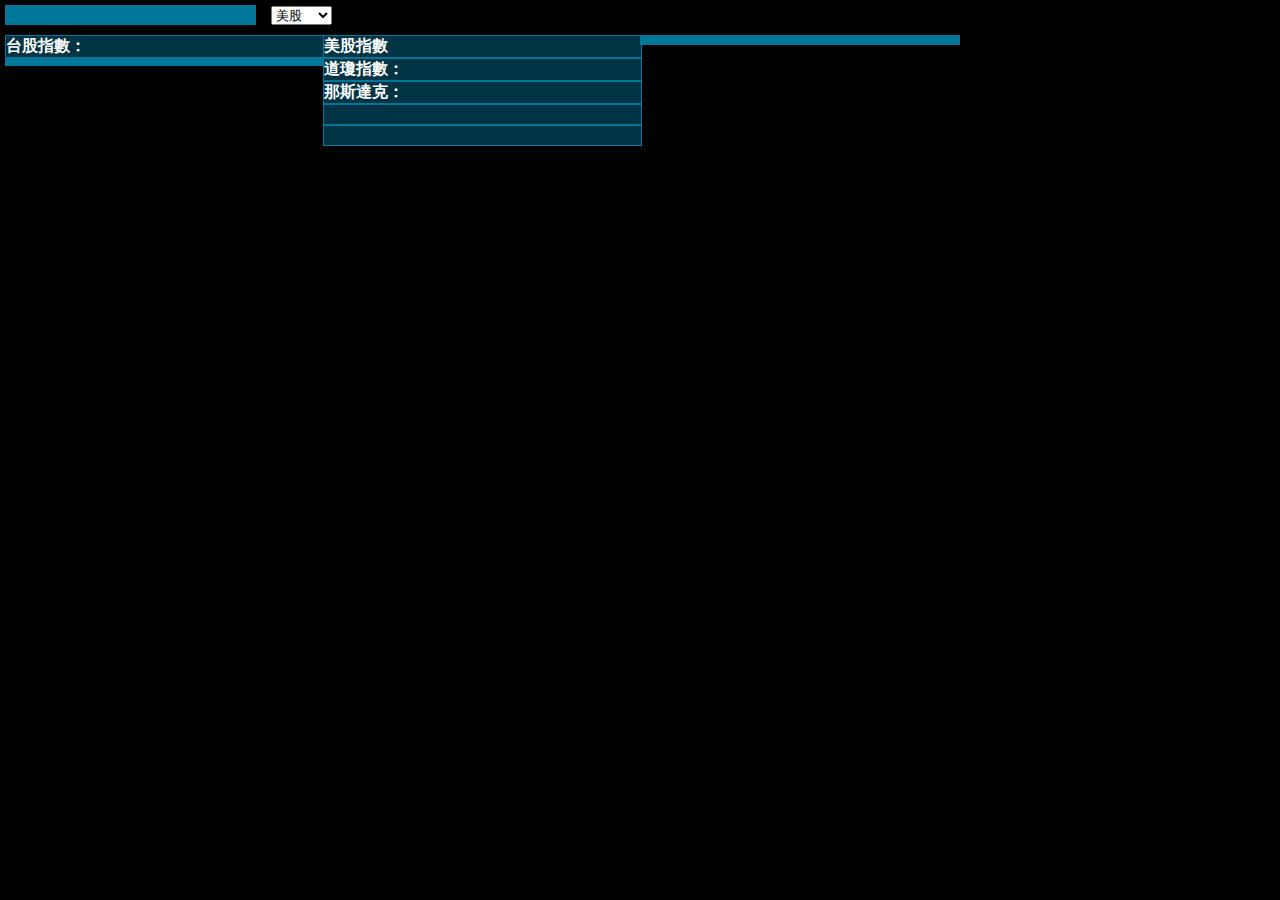
<file: index_z.htm>
<!DOCTYPE html>
<html lang="zh-Hant-TW">
    <head>
        <meta name="viewport" content="width=device-width, initial-scale=1, shrink-to-fit=no" />
        <meta http-equiv="content-type" content="text/html;charset=utf-8" />	
        <title>台指即美指</title>
		<script type="text/javascript" src="js/jquery-3.2.1.min.js"></script>
        <!-- Favicon-->
        <link rel="icon" type="image/x-icon" href="assets/favicon.ico" />
        <link href="css/styles_z.css" rel="stylesheet" />
        <script type="text/javascript">
           let firstVisit = true ;     // original value:  true 
           let refSec = 3000 ; // original value:  0
        </script>
    </head>
    <body>
    <div class="head-items">
                <div class="p-item">
                    <div id="myProgress1"><div id="myBar1"></div></div>
                </div>    
                <div class="s-item">
                    <select id="s01">
						<option value="-1">請選擇</option>
						<option value="0">STOP</option>
						<option value="A">當沖股</option>
						<option value="B">製造業</option>
						<option value="C">電子１</option>
						<option value="D">電子２</option>
						<option value="E">金融股</option>
						<option value="F">航運股</option>
						<option value="Z" selected>美股</option>
						<option value="7">10'm</option>
						<option value="10">30'm</option>
					</select>
                </div>
    </div>  

    <div class="view">
        <div class="view-items">
          <div class="data-items"> 
              <div class="items">    
                  <div class="wi-head">台股指數：<span id="wi-d"></span></div>
                  <div class="wi" id="wi-c"></div>
                  <div class="wi" id="wi-o"></div>
                  <div class="wi" id="wi-h"></div>
                  <div class="wi" id="wi-l"></div>
              </div>
              <div class="items">    
                  <div class="wi-head">美股指數</div>
                  <div class="wi-head">道瓊指數：<span id="dowjon-p"></span></div>
                  <div class="wi-head">那斯達克：<span id="nasdaq-p"></span></div>
				  <div class="wi">&nbsp;</div>
                  <div class="wi">&nbsp;</div>
              </div>			  
              <div class="items">
                  <div class="item-head" id="item-11"></div>
                  <div class="item" id="item-12"></div>
                  <div class="item" id="item-13"></div>
                  <div class="item" id="item-14"></div>
                  <div class="item" id="item-15"></div>
              </div> 
         </div>  
      </div>
    </div>
	<script src="js/scripts_z.js"></script>
  </body>
</html>
</file>
<file: css/styles.css>
@charset "UTF-8";
:root {
  --bs-blue: #0d6efd;
  --bs-indigo: #6610f2;
  --bs-purple: #6f42c1;
  --bs-pink: #d63384;
  --bs-red: #dc3545;
  --bs-orange: #fd7e14;
  --bs-yellow: #ffc107;
  --bs-green: #198754;
  --bs-teal: #20c997;
  --bs-cyan: #0dcaf0;
  --bs-white: #fff;
  --bs-gray: #6c757d;
  --bs-gray-dark: #343a40;
  --bs-gray-100: #f8f9fa;
  --bs-gray-200: #e9ecef;
  --bs-gray-300: #dee2e6;
  --bs-gray-400: #ced4da;
  --bs-gray-500: #adb5bd;
  --bs-gray-600: #6c757d;
  --bs-gray-700: #495057;
  --bs-gray-800: #343a40;
  --bs-gray-900: #212529;
  --bs-primary: #0d6efd;
  --bs-secondary: #6c757d;
  --bs-success: #198754;
  --bs-info: #0dcaf0;
  --bs-warning: #ffc107;
  --bs-danger: #dc3545;
  --bs-light: #f8f9fa;
  --bs-dark: #212529;
  --bs-primary-rgb: 13, 110, 253;
  --bs-secondary-rgb: 108, 117, 125;
  --bs-success-rgb: 25, 135, 84;
  --bs-info-rgb: 13, 202, 240;
  --bs-warning-rgb: 255, 193, 7;
  --bs-danger-rgb: 220, 53, 69;
  --bs-light-rgb: 248, 249, 250;
  --bs-dark-rgb: 33, 37, 41;
  --bs-white-rgb: 255, 255, 255;
  --bs-black-rgb: 0, 0, 0;
  --bs-body-color-rgb: 33, 37, 41;
  --bs-body-bg-rgb: 0, 0, 0;
  --bs-font-sans-serif: system-ui, -apple-system, "Segoe UI", Roboto, "Helvetica Neue", Arial, "Noto Sans", "Liberation Sans", sans-serif, "Apple Color Emoji", "Segoe UI Emoji", "Segoe UI Symbol", "Noto Color Emoji";
  --bs-font-monospace: SFMono-Regular, Menlo, Monaco, Consolas, "Liberation Mono", "Courier New", monospace;
  --bs-gradient: linear-gradient(180deg, rgba(255, 255, 255, 0.15), rgba(255, 255, 255, 0));
  --bs-body-font-family: var(--bs-font-sans-serif);
  --bs-body-font-size: 2rem;
  --bs-body-font-weight: 400;
  --bs-body-line-height: 1.5;
  --bs-body-color: #212529;
  --bs-body-bg: #000;
}

*,
*::before,
*::after {
  box-sizing: border-box;
}

@media (prefers-reduced-motion: no-preference) {
  :root {
    scroll-behavior: smooth;
  }
}

body {
  margin: 0;
  font-family: var(--bs-body-font-family);
  font-size: var(--bs-body-font-size);
  font-weight: var(--bs-body-font-weight);
  line-height: var(--bs-body-line-height);
  color: var(--bs-body-color);
  text-align: var(--bs-body-text-align);
  background-color: var(--bs-body-bg);
  -webkit-text-size-adjust: 100%;
  -webkit-tap-highlight-color: rgba(0, 0, 0, 0);
}

hr {
  margin: 1rem 0;
  color: inherit;
  background-color: currentColor;
  border: 0;
  opacity: 0.25;
}

hr:not([size]) {
  height: 1px;
}

h6, .h6, h5, .h5, h4, .h4, h3, .h3, h2, .h2, h1, .h1 {
  margin-top: 0;
  margin-bottom: 0.5rem;
  font-weight: 500;
  line-height: 1.2;
}

h1, .h1 {
  font-size: calc(1.375rem + 1.5vw);
}
@media (min-width: 1200px) {
  h1, .h1 {
    font-size: 2.5rem;
  }
}

h2, .h2 {
  font-size: calc(1.325rem + 0.9vw);
}
@media (min-width: 1200px) {
  h2, .h2 {
    font-size: 2rem;
  }
}

h3, .h3 {
  font-size: calc(1.3rem + 0.6vw);
}
@media (min-width: 1200px) {
  h3, .h3 {
    font-size: 1.75rem;
  }
}

h4, .h4 {
  font-size: calc(1.275rem + 0.3vw);
}
@media (min-width: 1200px) {
  h4, .h4 {
    font-size: 1.5rem;
  }
}

h5, .h5 {
  font-size: 1.25rem;
}

h6, .h6 {
  font-size: 1rem;
}

p {
  margin-top: 0;
  margin-bottom: 1rem;
}

abbr[title],
abbr[data-bs-original-title] {
  -webkit-text-decoration: underline dotted;
          text-decoration: underline dotted;
  cursor: help;
  -webkit-text-decoration-skip-ink: none;
          text-decoration-skip-ink: none;
}

address {
  margin-bottom: 1rem;
  font-style: normal;
  line-height: inherit;
}

ol,
ul {
  padding-left: 2rem;
}

ol,
ul,
dl {
  margin-top: 0;
  margin-bottom: 1rem;
}

ol ol,
ul ul,
ol ul,
ul ol {
  margin-bottom: 0;
}

dt {
  font-weight: 700;
}

dd {
  margin-bottom: 0.5rem;
  margin-left: 0;
}

blockquote {
  margin: 0 0 1rem;
}

b,
strong {
  font-weight: bolder;
}

small, .small {
  font-size: 0.875em;
}

mark, .mark {
  padding: 0.2em;
  background-color: #fcf8e3;
}

sub,
sup {
  position: relative;
  font-size: 0.75em;
  line-height: 0;
  vertical-align: baseline;
}

sub {
  bottom: -0.25em;
}

sup {
  top: -0.5em;
}

a {
  color: #0d6efd;
  text-decoration: underline;
}
a:hover {
  color: #0a58ca;
}

a:not([href]):not([class]), a:not([href]):not([class]):hover {
  color: inherit;
  text-decoration: none;
}

pre,
code,
kbd,
samp {
  font-family: var(--bs-font-monospace);
  font-size: 1em;
  direction: ltr /* rtl:ignore */;
  unicode-bidi: bidi-override;
}

pre {
  display: block;
  margin-top: 0;
  margin-bottom: 1rem;
  overflow: auto;
  font-size: 0.875em;
}
pre code {
  font-size: inherit;
  color: inherit;
  word-break: normal;
}

code {
  font-size: 0.875em;
  color: #d63384;
  word-wrap: break-word;
}
a > code {
  color: inherit;
}

kbd {
  padding: 0.2rem 0.4rem;
  font-size: 0.875em;
  color: #fff;
  background-color: #212529;
  border-radius: 0.2rem;
}
kbd kbd {
  padding: 0;
  font-size: 1em;
  font-weight: 700;
}

figure {
  margin: 0 0 1rem;
}

img,
svg {
  vertical-align: middle;
}

table {
  caption-side: bottom;
  border-collapse: collapse;
}

caption {
  padding-top: 0.5rem;
  padding-bottom: 0.5rem;
  color: #6c757d;
  text-align: left;
}

th {
  text-align: inherit;
  text-align: -webkit-match-parent;
}

thead,
tbody,
tfoot,
tr,
td,
th {
  border-color: inherit;
  border-style: solid;
  border-width: 0;
}

label {
  display: inline-block;
}

button {
  border-radius: 0;
}

button:focus:not(:focus-visible) {
  outline: 0;
}

input,
button,
select,
optgroup,
textarea {
  margin: 0;
  font-family: inherit;
  font-size: inherit;
  line-height: inherit;
}

button,
select {
  text-transform: none;
}

[role=button] {
  cursor: pointer;
}

select {
  word-wrap: normal;
}
select:disabled {
  opacity: 1;
}

[list]::-webkit-calendar-picker-indicator {
  display: none;
}

button,
[type=button],
[type=reset],
[type=submit] {
  -webkit-appearance: button;
}
button:not(:disabled),
[type=button]:not(:disabled),
[type=reset]:not(:disabled),
[type=submit]:not(:disabled) {
  cursor: pointer;
}

::-moz-focus-inner {
  padding: 0;
  border-style: none;
}

textarea {
  resize: vertical;
}

fieldset {
  min-width: 0;
  padding: 0;
  margin: 0;
  border: 0;
}

legend {
  float: left;
  width: 100%;
  padding: 0;
  margin-bottom: 0.5rem;
  font-size: calc(1.275rem + 0.3vw);
  line-height: inherit;
}
@media (min-width: 1200px) {
  legend {
    font-size: 1.5rem;
  }
}
legend + * {
  clear: left;
}

::-webkit-datetime-edit-fields-wrapper,
::-webkit-datetime-edit-text,
::-webkit-datetime-edit-minute,
::-webkit-datetime-edit-hour-field,
::-webkit-datetime-edit-day-field,
::-webkit-datetime-edit-month-field,
::-webkit-datetime-edit-year-field {
  padding: 0;
}

::-webkit-inner-spin-button {
  height: auto;
}

[type=search] {
  outline-offset: -2px;
  -webkit-appearance: textfield;
}

/* rtl:raw:
[type="tel"],
[type="url"],
[type="email"],
[type="number"] {
  direction: ltr;
}
*/
::-webkit-search-decoration {
  -webkit-appearance: none;
}

::-webkit-color-swatch-wrapper {
  padding: 0;
}

::-webkit-file-upload-button {
  font: inherit;
}

::file-selector-button {
  font: inherit;
}

::-webkit-file-upload-button {
  font: inherit;
  -webkit-appearance: button;
}

output {
  display: inline-block;
}

iframe {
  border: 0;
}

summary {
  display: list-item;
  cursor: pointer;
}

progress {
  vertical-align: baseline;
}

[hidden] {
  display: none !important;
}

.lead {
  font-size: 1.25rem;
  font-weight: 300;
}

.display-1 {
  font-size: calc(1.625rem + 4.5vw);
  font-weight: 300;
  line-height: 1.2;
}
@media (min-width: 1200px) {
  .display-1 {
    font-size: 5rem;
  }
}

.display-2 {
  font-size: calc(1.575rem + 3.9vw);
  font-weight: 300;
  line-height: 1.2;
}
@media (min-width: 1200px) {
  .display-2 {
    font-size: 4.5rem;
  }
}

.display-3 {
  font-size: calc(1.525rem + 3.3vw);
  font-weight: 300;
  line-height: 1.2;
}
@media (min-width: 1200px) {
  .display-3 {
    font-size: 4rem;
  }
}

.display-4 {
  font-size: calc(1.475rem + 2.7vw);
  font-weight: 300;
  line-height: 1.2;
}
@media (min-width: 1200px) {
  .display-4 {
    font-size: 3.5rem;
  }
}

.display-5 {
  font-size: calc(1.425rem + 2.1vw);
  font-weight: 300;
  line-height: 1.2;
}
@media (min-width: 1200px) {
  .display-5 {
    font-size: 3rem;
  }
}

.display-6 {
  font-size: calc(1.375rem + 1.5vw);
  font-weight: 300;
  line-height: 1.2;
}
@media (min-width: 1200px) {
  .display-6 {
    font-size: 2.5rem;
  }
}

.list-unstyled {
  padding-left: 0;
  list-style: none;
}

.list-inline {
  padding-left: 0;
  list-style: none;
}

.list-inline-item {
  display: inline-block;
}
.list-inline-item:not(:last-child) {
  margin-right: 0.5rem;
}

.initialism {
  font-size: 0.875em;
  text-transform: uppercase;
}

.blockquote {
  margin-bottom: 1rem;
  font-size: 1.25rem;
}
.blockquote > :last-child {
  margin-bottom: 0;
}

.blockquote-footer {
  margin-top: -1rem;
  margin-bottom: 1rem;
  font-size: 0.875em;
  color: #6c757d;
}
.blockquote-footer::before {
  content: "— ";
}

.img-fluid {
  max-width: 100%;
  height: auto;
}

.img-thumbnail {
  padding: 0.25rem;
  background-color: #fff;
  border: 1px solid #dee2e6;
  border-radius: 0.25rem;
  max-width: 100%;
  height: auto;
}

.figure {
  display: inline-block;
}

.figure-img {
  margin-bottom: 0.5rem;
  line-height: 1;
}

.figure-caption {
  font-size: 0.875em;
  color: #6c757d;
}

.container,
.container-fluid,
.container-xxl,
.container-xl,
.container-lg,
.container-md,
.container-sm {
  width: 100%;
  padding-right: var(--bs-gutter-x, 0.75rem);
  padding-left: var(--bs-gutter-x, 0.75rem);
  margin-right: auto;
  margin-left: auto;
}

@media (min-width: 576px) {
  .container-sm, .container {
    max-width: 540px;
  }
}
@media (min-width: 768px) {
  .container-md, .container-sm, .container {
    max-width: 720px;
  }
}
@media (min-width: 992px) {
  .container-lg, .container-md, .container-sm, .container {
    max-width: 960px;
  }
}
@media (min-width: 1200px) {
  .container-xl, .container-lg, .container-md, .container-sm, .container {
    max-width: 1140px;
  }
}
@media (min-width: 1400px) {
  .container-xxl, .container-xl, .container-lg, .container-md, .container-sm, .container {
    max-width: 1320px;
  }
}
.row {
  --bs-gutter-x: 1.5rem;
  --bs-gutter-y: 0;
  display: flex;
  flex-wrap: wrap;
  margin-top: calc(-1 * var(--bs-gutter-y));
  margin-right: calc(-0.5 * var(--bs-gutter-x));
  margin-left: calc(-0.5 * var(--bs-gutter-x));
}
.row > * {
  flex-shrink: 0;
  width: 100%;
  max-width: 100%;
  padding-right: calc(var(--bs-gutter-x) * 0.5);
  padding-left: calc(var(--bs-gutter-x) * 0.5);
  margin-top: var(--bs-gutter-y);
}

.col {
  flex: 1 0 0%;
}

.row-cols-auto > * {
  flex: 0 0 auto;
  width: auto;
}

.row-cols-1 > * {
  flex: 0 0 auto;
  width: 100%;
}

.row-cols-2 > * {
  flex: 0 0 auto;
  width: 50%;
}

.row-cols-3 > * {
  flex: 0 0 auto;
  width: 33.3333333333%;
}

.row-cols-4 > * {
  flex: 0 0 auto;
  width: 25%;
}

.row-cols-5 > * {
  flex: 0 0 auto;
  width: 20%;
}

.row-cols-6 > * {
  flex: 0 0 auto;
  width: 16.6666666667%;
}

.col-auto {
  flex: 0 0 auto;
  width: auto;
}

.col-1 {
  flex: 0 0 auto;
  width: 8.33333333%;
}

.col-2 {
  flex: 0 0 auto;
  width: 16.66666667%;
}

.col-3 {
  flex: 0 0 auto;
  width: 25%;
}

.col-4 {
  flex: 0 0 auto;
  width: 33.33333333%;
}

.col-5 {
  flex: 0 0 auto;
  width: 41.66666667%;
}

.col-6 {
  flex: 0 0 auto;
  width: 50%;
}

.col-7 {
  flex: 0 0 auto;
  width: 58.33333333%;
}

.col-8 {
  flex: 0 0 auto;
  width: 66.66666667%;
}

.col-9 {
  flex: 0 0 auto;
  width: 75%;
}

.col-10 {
  flex: 0 0 auto;
  width: 83.33333333%;
}

.col-11 {
  flex: 0 0 auto;
  width: 91.66666667%;
}

.col-12 {
  flex: 0 0 auto;
  width: 100%;
}

.offset-1 {
  margin-left: 8.33333333%;
}

.offset-2 {
  margin-left: 16.66666667%;
}

.offset-3 {
  margin-left: 25%;
}

.offset-4 {
  margin-left: 33.33333333%;
}

.offset-5 {
  margin-left: 41.66666667%;
}

.offset-6 {
  margin-left: 50%;
}

.offset-7 {
  margin-left: 58.33333333%;
}

.offset-8 {
  margin-left: 66.66666667%;
}

.offset-9 {
  margin-left: 75%;
}

.offset-10 {
  margin-left: 83.33333333%;
}

.offset-11 {
  margin-left: 91.66666667%;
}

.g-0,
.gx-0 {
  --bs-gutter-x: 0;
}

.g-0,
.gy-0 {
  --bs-gutter-y: 0;
}

.g-1,
.gx-1 {
  --bs-gutter-x: 0.25rem;
}

.g-1,
.gy-1 {
  --bs-gutter-y: 0.25rem;
}

.g-2,
.gx-2 {
  --bs-gutter-x: 0.5rem;
}

.g-2,
.gy-2 {
  --bs-gutter-y: 0.5rem;
}

.g-3,
.gx-3 {
  --bs-gutter-x: 1rem;
}

.g-3,
.gy-3 {
  --bs-gutter-y: 1rem;
}

.g-4,
.gx-4 {
  --bs-gutter-x: 1.5rem;
}

.g-4,
.gy-4 {
  --bs-gutter-y: 1.5rem;
}

.g-5,
.gx-5 {
  --bs-gutter-x: 3rem;
}

.g-5,
.gy-5 {
  --bs-gutter-y: 3rem;
}

@media (min-width: 576px) {
  .col-sm {
    flex: 1 0 0%;
  }

  .row-cols-sm-auto > * {
    flex: 0 0 auto;
    width: auto;
  }

  .row-cols-sm-1 > * {
    flex: 0 0 auto;
    width: 100%;
  }

  .row-cols-sm-2 > * {
    flex: 0 0 auto;
    width: 50%;
  }

  .row-cols-sm-3 > * {
    flex: 0 0 auto;
    width: 33.3333333333%;
  }

  .row-cols-sm-4 > * {
    flex: 0 0 auto;
    width: 25%;
  }

  .row-cols-sm-5 > * {
    flex: 0 0 auto;
    width: 20%;
  }

  .row-cols-sm-6 > * {
    flex: 0 0 auto;
    width: 16.6666666667%;
  }

  .col-sm-auto {
    flex: 0 0 auto;
    width: auto;
  }

  .col-sm-1 {
    flex: 0 0 auto;
    width: 8.33333333%;
  }

  .col-sm-2 {
    flex: 0 0 auto;
    width: 16.66666667%;
  }

  .col-sm-3 {
    flex: 0 0 auto;
    width: 25%;
  }

  .col-sm-4 {
    flex: 0 0 auto;
    width: 33.33333333%;
  }

  .col-sm-5 {
    flex: 0 0 auto;
    width: 41.66666667%;
  }

  .col-sm-6 {
    flex: 0 0 auto;
    width: 50%;
  }

  .col-sm-7 {
    flex: 0 0 auto;
    width: 58.33333333%;
  }

  .col-sm-8 {
    flex: 0 0 auto;
    width: 66.66666667%;
  }

  .col-sm-9 {
    flex: 0 0 auto;
    width: 75%;
  }

  .col-sm-10 {
    flex: 0 0 auto;
    width: 83.33333333%;
  }

  .col-sm-11 {
    flex: 0 0 auto;
    width: 91.66666667%;
  }

  .col-sm-12 {
    flex: 0 0 auto;
    width: 100%;
  }

  .offset-sm-0 {
    margin-left: 0;
  }

  .offset-sm-1 {
    margin-left: 8.33333333%;
  }

  .offset-sm-2 {
    margin-left: 16.66666667%;
  }

  .offset-sm-3 {
    margin-left: 25%;
  }

  .offset-sm-4 {
    margin-left: 33.33333333%;
  }

  .offset-sm-5 {
    margin-left: 41.66666667%;
  }

  .offset-sm-6 {
    margin-left: 50%;
  }

  .offset-sm-7 {
    margin-left: 58.33333333%;
  }

  .offset-sm-8 {
    margin-left: 66.66666667%;
  }

  .offset-sm-9 {
    margin-left: 75%;
  }

  .offset-sm-10 {
    margin-left: 83.33333333%;
  }

  .offset-sm-11 {
    margin-left: 91.66666667%;
  }

  .g-sm-0,
.gx-sm-0 {
    --bs-gutter-x: 0;
  }

  .g-sm-0,
.gy-sm-0 {
    --bs-gutter-y: 0;
  }

  .g-sm-1,
.gx-sm-1 {
    --bs-gutter-x: 0.25rem;
  }

  .g-sm-1,
.gy-sm-1 {
    --bs-gutter-y: 0.25rem;
  }

  .g-sm-2,
.gx-sm-2 {
    --bs-gutter-x: 0.5rem;
  }

  .g-sm-2,
.gy-sm-2 {
    --bs-gutter-y: 0.5rem;
  }

  .g-sm-3,
.gx-sm-3 {
    --bs-gutter-x: 1rem;
  }

  .g-sm-3,
.gy-sm-3 {
    --bs-gutter-y: 1rem;
  }

  .g-sm-4,
.gx-sm-4 {
    --bs-gutter-x: 1.5rem;
  }

  .g-sm-4,
.gy-sm-4 {
    --bs-gutter-y: 1.5rem;
  }

  .g-sm-5,
.gx-sm-5 {
    --bs-gutter-x: 3rem;
  }

  .g-sm-5,
.gy-sm-5 {
    --bs-gutter-y: 3rem;
  }
}
@media (min-width: 768px) {
  .col-md {
    flex: 1 0 0%;
  }

  .row-cols-md-auto > * {
    flex: 0 0 auto;
    width: auto;
  }

  .row-cols-md-1 > * {
    flex: 0 0 auto;
    width: 100%;
  }

  .row-cols-md-2 > * {
    flex: 0 0 auto;
    width: 50%;
  }

  .row-cols-md-3 > * {
    flex: 0 0 auto;
    width: 33.3333333333%;
  }

  .row-cols-md-4 > * {
    flex: 0 0 auto;
    width: 25%;
  }

  .row-cols-md-5 > * {
    flex: 0 0 auto;
    width: 20%;
  }

  .row-cols-md-6 > * {
    flex: 0 0 auto;
    width: 16.6666666667%;
  }

  .col-md-auto {
    flex: 0 0 auto;
    width: auto;
  }

  .col-md-1 {
    flex: 0 0 auto;
    width: 8.33333333%;
  }

  .col-md-2 {
    flex: 0 0 auto;
    width: 16.66666667%;
  }

  .col-md-3 {
    flex: 0 0 auto;
    width: 25%;
  }

  .col-md-4 {
    flex: 0 0 auto;
    width: 33.33333333%;
  }

  .col-md-5 {
    flex: 0 0 auto;
    width: 41.66666667%;
  }

  .col-md-6 {
    flex: 0 0 auto;
    width: 50%;
  }

  .col-md-7 {
    flex: 0 0 auto;
    width: 58.33333333%;
  }

  .col-md-8 {
    flex: 0 0 auto;
    width: 66.66666667%;
  }

  .col-md-9 {
    flex: 0 0 auto;
    width: 75%;
  }

  .col-md-10 {
    flex: 0 0 auto;
    width: 83.33333333%;
  }

  .col-md-11 {
    flex: 0 0 auto;
    width: 91.66666667%;
  }

  .col-md-12 {
    flex: 0 0 auto;
    width: 100%;
  }

  .offset-md-0 {
    margin-left: 0;
  }

  .offset-md-1 {
    margin-left: 8.33333333%;
  }

  .offset-md-2 {
    margin-left: 16.66666667%;
  }

  .offset-md-3 {
    margin-left: 25%;
  }

  .offset-md-4 {
    margin-left: 33.33333333%;
  }

  .offset-md-5 {
    margin-left: 41.66666667%;
  }

  .offset-md-6 {
    margin-left: 50%;
  }

  .offset-md-7 {
    margin-left: 58.33333333%;
  }

  .offset-md-8 {
    margin-left: 66.66666667%;
  }

  .offset-md-9 {
    margin-left: 75%;
  }

  .offset-md-10 {
    margin-left: 83.33333333%;
  }

  .offset-md-11 {
    margin-left: 91.66666667%;
  }

  .g-md-0,
.gx-md-0 {
    --bs-gutter-x: 0;
  }

  .g-md-0,
.gy-md-0 {
    --bs-gutter-y: 0;
  }

  .g-md-1,
.gx-md-1 {
    --bs-gutter-x: 0.25rem;
  }

  .g-md-1,
.gy-md-1 {
    --bs-gutter-y: 0.25rem;
  }

  .g-md-2,
.gx-md-2 {
    --bs-gutter-x: 0.5rem;
  }

  .g-md-2,
.gy-md-2 {
    --bs-gutter-y: 0.5rem;
  }

  .g-md-3,
.gx-md-3 {
    --bs-gutter-x: 1rem;
  }

  .g-md-3,
.gy-md-3 {
    --bs-gutter-y: 1rem;
  }

  .g-md-4,
.gx-md-4 {
    --bs-gutter-x: 1.5rem;
  }

  .g-md-4,
.gy-md-4 {
    --bs-gutter-y: 1.5rem;
  }

  .g-md-5,
.gx-md-5 {
    --bs-gutter-x: 3rem;
  }

  .g-md-5,
.gy-md-5 {
    --bs-gutter-y: 3rem;
  }
}
@media (min-width: 992px) {
  .col-lg {
    flex: 1 0 0%;
  }

  .row-cols-lg-auto > * {
    flex: 0 0 auto;
    width: auto;
  }

  .row-cols-lg-1 > * {
    flex: 0 0 auto;
    width: 100%;
  }

  .row-cols-lg-2 > * {
    flex: 0 0 auto;
    width: 50%;
  }

  .row-cols-lg-3 > * {
    flex: 0 0 auto;
    width: 33.3333333333%;
  }

  .row-cols-lg-4 > * {
    flex: 0 0 auto;
    width: 25%;
  }

  .row-cols-lg-5 > * {
    flex: 0 0 auto;
    width: 20%;
  }

  .row-cols-lg-6 > * {
    flex: 0 0 auto;
    width: 16.6666666667%;
  }

  .col-lg-auto {
    flex: 0 0 auto;
    width: auto;
  }

  .col-lg-1 {
    flex: 0 0 auto;
    width: 8.33333333%;
  }

  .col-lg-2 {
    flex: 0 0 auto;
    width: 16.66666667%;
  }

  .col-lg-3 {
    flex: 0 0 auto;
    width: 25%;
  }

  .col-lg-4 {
    flex: 0 0 auto;
    width: 33.33333333%;
  }

  .col-lg-5 {
    flex: 0 0 auto;
    width: 41.66666667%;
  }

  .col-lg-6 {
    flex: 0 0 auto;
    width: 50%;
  }

  .col-lg-7 {
    flex: 0 0 auto;
    width: 58.33333333%;
  }

  .col-lg-8 {
    flex: 0 0 auto;
    width: 66.66666667%;
  }

  .col-lg-9 {
    flex: 0 0 auto;
    width: 75%;
  }

  .col-lg-10 {
    flex: 0 0 auto;
    width: 83.33333333%;
  }

  .col-lg-11 {
    flex: 0 0 auto;
    width: 91.66666667%;
  }

  .col-lg-12 {
    flex: 0 0 auto;
    width: 100%;
  }

  .offset-lg-0 {
    margin-left: 0;
  }

  .offset-lg-1 {
    margin-left: 8.33333333%;
  }

  .offset-lg-2 {
    margin-left: 16.66666667%;
  }

  .offset-lg-3 {
    margin-left: 25%;
  }

  .offset-lg-4 {
    margin-left: 33.33333333%;
  }

  .offset-lg-5 {
    margin-left: 41.66666667%;
  }

  .offset-lg-6 {
    margin-left: 50%;
  }

  .offset-lg-7 {
    margin-left: 58.33333333%;
  }

  .offset-lg-8 {
    margin-left: 66.66666667%;
  }

  .offset-lg-9 {
    margin-left: 75%;
  }

  .offset-lg-10 {
    margin-left: 83.33333333%;
  }

  .offset-lg-11 {
    margin-left: 91.66666667%;
  }

  .g-lg-0,
.gx-lg-0 {
    --bs-gutter-x: 0;
  }

  .g-lg-0,
.gy-lg-0 {
    --bs-gutter-y: 0;
  }

  .g-lg-1,
.gx-lg-1 {
    --bs-gutter-x: 0.25rem;
  }

  .g-lg-1,
.gy-lg-1 {
    --bs-gutter-y: 0.25rem;
  }

  .g-lg-2,
.gx-lg-2 {
    --bs-gutter-x: 0.5rem;
  }

  .g-lg-2,
.gy-lg-2 {
    --bs-gutter-y: 0.5rem;
  }

  .g-lg-3,
.gx-lg-3 {
    --bs-gutter-x: 1rem;
  }

  .g-lg-3,
.gy-lg-3 {
    --bs-gutter-y: 1rem;
  }

  .g-lg-4,
.gx-lg-4 {
    --bs-gutter-x: 1.5rem;
  }

  .g-lg-4,
.gy-lg-4 {
    --bs-gutter-y: 1.5rem;
  }

  .g-lg-5,
.gx-lg-5 {
    --bs-gutter-x: 3rem;
  }

  .g-lg-5,
.gy-lg-5 {
    --bs-gutter-y: 3rem;
  }
}
@media (min-width: 1200px) {
  .col-xl {
    flex: 1 0 0%;
  }

  .row-cols-xl-auto > * {
    flex: 0 0 auto;
    width: auto;
  }

  .row-cols-xl-1 > * {
    flex: 0 0 auto;
    width: 100%;
  }

  .row-cols-xl-2 > * {
    flex: 0 0 auto;
    width: 50%;
  }

  .row-cols-xl-3 > * {
    flex: 0 0 auto;
    width: 33.3333333333%;
  }

  .row-cols-xl-4 > * {
    flex: 0 0 auto;
    width: 25%;
  }

  .row-cols-xl-5 > * {
    flex: 0 0 auto;
    width: 20%;
  }

  .row-cols-xl-6 > * {
    flex: 0 0 auto;
    width: 16.6666666667%;
  }

  .col-xl-auto {
    flex: 0 0 auto;
    width: auto;
  }

  .col-xl-1 {
    flex: 0 0 auto;
    width: 8.33333333%;
  }

  .col-xl-2 {
    flex: 0 0 auto;
    width: 16.66666667%;
  }

  .col-xl-3 {
    flex: 0 0 auto;
    width: 25%;
  }

  .col-xl-4 {
    flex: 0 0 auto;
    width: 33.33333333%;
  }

  .col-xl-5 {
    flex: 0 0 auto;
    width: 41.66666667%;
  }

  .col-xl-6 {
    flex: 0 0 auto;
    width: 50%;
  }

  .col-xl-7 {
    flex: 0 0 auto;
    width: 58.33333333%;
  }

  .col-xl-8 {
    flex: 0 0 auto;
    width: 66.66666667%;
  }

  .col-xl-9 {
    flex: 0 0 auto;
    width: 75%;
  }

  .col-xl-10 {
    flex: 0 0 auto;
    width: 83.33333333%;
  }

  .col-xl-11 {
    flex: 0 0 auto;
    width: 91.66666667%;
  }

  .col-xl-12 {
    flex: 0 0 auto;
    width: 100%;
  }

  .offset-xl-0 {
    margin-left: 0;
  }

  .offset-xl-1 {
    margin-left: 8.33333333%;
  }

  .offset-xl-2 {
    margin-left: 16.66666667%;
  }

  .offset-xl-3 {
    margin-left: 25%;
  }

  .offset-xl-4 {
    margin-left: 33.33333333%;
  }

  .offset-xl-5 {
    margin-left: 41.66666667%;
  }

  .offset-xl-6 {
    margin-left: 50%;
  }

  .offset-xl-7 {
    margin-left: 58.33333333%;
  }

  .offset-xl-8 {
    margin-left: 66.66666667%;
  }

  .offset-xl-9 {
    margin-left: 75%;
  }

  .offset-xl-10 {
    margin-left: 83.33333333%;
  }

  .offset-xl-11 {
    margin-left: 91.66666667%;
  }

  .g-xl-0,
.gx-xl-0 {
    --bs-gutter-x: 0;
  }

  .g-xl-0,
.gy-xl-0 {
    --bs-gutter-y: 0;
  }

  .g-xl-1,
.gx-xl-1 {
    --bs-gutter-x: 0.25rem;
  }

  .g-xl-1,
.gy-xl-1 {
    --bs-gutter-y: 0.25rem;
  }

  .g-xl-2,
.gx-xl-2 {
    --bs-gutter-x: 0.5rem;
  }

  .g-xl-2,
.gy-xl-2 {
    --bs-gutter-y: 0.5rem;
  }

  .g-xl-3,
.gx-xl-3 {
    --bs-gutter-x: 1rem;
  }

  .g-xl-3,
.gy-xl-3 {
    --bs-gutter-y: 1rem;
  }

  .g-xl-4,
.gx-xl-4 {
    --bs-gutter-x: 1.5rem;
  }

  .g-xl-4,
.gy-xl-4 {
    --bs-gutter-y: 1.5rem;
  }

  .g-xl-5,
.gx-xl-5 {
    --bs-gutter-x: 3rem;
  }

  .g-xl-5,
.gy-xl-5 {
    --bs-gutter-y: 3rem;
  }
}
@media (min-width: 1400px) {
  .col-xxl {
    flex: 1 0 0%;
  }

  .row-cols-xxl-auto > * {
    flex: 0 0 auto;
    width: auto;
  }

  .row-cols-xxl-1 > * {
    flex: 0 0 auto;
    width: 100%;
  }

  .row-cols-xxl-2 > * {
    flex: 0 0 auto;
    width: 50%;
  }

  .row-cols-xxl-3 > * {
    flex: 0 0 auto;
    width: 33.3333333333%;
  }

  .row-cols-xxl-4 > * {
    flex: 0 0 auto;
    width: 25%;
  }

  .row-cols-xxl-5 > * {
    flex: 0 0 auto;
    width: 20%;
  }

  .row-cols-xxl-6 > * {
    flex: 0 0 auto;
    width: 16.6666666667%;
  }

  .col-xxl-auto {
    flex: 0 0 auto;
    width: auto;
  }

  .col-xxl-1 {
    flex: 0 0 auto;
    width: 8.33333333%;
  }

  .col-xxl-2 {
    flex: 0 0 auto;
    width: 16.66666667%;
  }

  .col-xxl-3 {
    flex: 0 0 auto;
    width: 25%;
  }

  .col-xxl-4 {
    flex: 0 0 auto;
    width: 33.33333333%;
  }

  .col-xxl-5 {
    flex: 0 0 auto;
    width: 41.66666667%;
  }

  .col-xxl-6 {
    flex: 0 0 auto;
    width: 50%;
  }

  .col-xxl-7 {
    flex: 0 0 auto;
    width: 58.33333333%;
  }

  .col-xxl-8 {
    flex: 0 0 auto;
    width: 66.66666667%;
  }

  .col-xxl-9 {
    flex: 0 0 auto;
    width: 75%;
  }

  .col-xxl-10 {
    flex: 0 0 auto;
    width: 83.33333333%;
  }

  .col-xxl-11 {
    flex: 0 0 auto;
    width: 91.66666667%;
  }

  .col-xxl-12 {
    flex: 0 0 auto;
    width: 100%;
  }

  .offset-xxl-0 {
    margin-left: 0;
  }

  .offset-xxl-1 {
    margin-left: 8.33333333%;
  }

  .offset-xxl-2 {
    margin-left: 16.66666667%;
  }

  .offset-xxl-3 {
    margin-left: 25%;
  }

  .offset-xxl-4 {
    margin-left: 33.33333333%;
  }

  .offset-xxl-5 {
    margin-left: 41.66666667%;
  }

  .offset-xxl-6 {
    margin-left: 50%;
  }

  .offset-xxl-7 {
    margin-left: 58.33333333%;
  }

  .offset-xxl-8 {
    margin-left: 66.66666667%;
  }

  .offset-xxl-9 {
    margin-left: 75%;
  }

  .offset-xxl-10 {
    margin-left: 83.33333333%;
  }

  .offset-xxl-11 {
    margin-left: 91.66666667%;
  }

  .g-xxl-0,
.gx-xxl-0 {
    --bs-gutter-x: 0;
  }

  .g-xxl-0,
.gy-xxl-0 {
    --bs-gutter-y: 0;
  }

  .g-xxl-1,
.gx-xxl-1 {
    --bs-gutter-x: 0.25rem;
  }

  .g-xxl-1,
.gy-xxl-1 {
    --bs-gutter-y: 0.25rem;
  }

  .g-xxl-2,
.gx-xxl-2 {
    --bs-gutter-x: 0.5rem;
  }

  .g-xxl-2,
.gy-xxl-2 {
    --bs-gutter-y: 0.5rem;
  }

  .g-xxl-3,
.gx-xxl-3 {
    --bs-gutter-x: 1rem;
  }

  .g-xxl-3,
.gy-xxl-3 {
    --bs-gutter-y: 1rem;
  }

  .g-xxl-4,
.gx-xxl-4 {
    --bs-gutter-x: 1.5rem;
  }

  .g-xxl-4,
.gy-xxl-4 {
    --bs-gutter-y: 1.5rem;
  }

  .g-xxl-5,
.gx-xxl-5 {
    --bs-gutter-x: 3rem;
  }

  .g-xxl-5,
.gy-xxl-5 {
    --bs-gutter-y: 3rem;
  }
}
.table {
  --bs-table-bg: transparent;
  --bs-table-accent-bg: transparent;
  --bs-table-striped-color: #212529;
  --bs-table-striped-bg: rgba(0, 0, 0, 0.05);
  --bs-table-active-color: #212529;
  --bs-table-active-bg: rgba(0, 0, 0, 0.1);
  --bs-table-hover-color: #212529;
  --bs-table-hover-bg: rgba(0, 0, 0, 0.075);
  width: 100%;
  margin-bottom: 1rem;
  color: #212529;
  vertical-align: top;
  border-color: #dee2e6;
}
.table > :not(caption) > * > * {
  padding: 0.5rem 0.5rem;
  background-color: var(--bs-table-bg);
  border-bottom-width: 1px;
  box-shadow: inset 0 0 0 9999px var(--bs-table-accent-bg);
}
.table > tbody {
  vertical-align: inherit;
}
.table > thead {
  vertical-align: bottom;
}
.table > :not(:first-child) {
  border-top: 2px solid currentColor;
}

.caption-top {
  caption-side: top;
}

.table-sm > :not(caption) > * > * {
  padding: 0.25rem 0.25rem;
}

.table-bordered > :not(caption) > * {
  border-width: 1px 0;
}
.table-bordered > :not(caption) > * > * {
  border-width: 0 1px;
}

.table-borderless > :not(caption) > * > * {
  border-bottom-width: 0;
}
.table-borderless > :not(:first-child) {
  border-top-width: 0;
}

.table-striped > tbody > tr:nth-of-type(odd) > * {
  --bs-table-accent-bg: var(--bs-table-striped-bg);
  color: var(--bs-table-striped-color);
}

.table-active {
  --bs-table-accent-bg: var(--bs-table-active-bg);
  color: var(--bs-table-active-color);
}

.table-hover > tbody > tr:hover > * {
  --bs-table-accent-bg: var(--bs-table-hover-bg);
  color: var(--bs-table-hover-color);
}

.table-primary {
  --bs-table-bg: #cfe2ff;
  --bs-table-striped-bg: #c5d7f2;
  --bs-table-striped-color: #000;
  --bs-table-active-bg: #bacbe6;
  --bs-table-active-color: #000;
  --bs-table-hover-bg: #bfd1ec;
  --bs-table-hover-color: #000;
  color: #000;
  border-color: #bacbe6;
}

.table-secondary {
  --bs-table-bg: #e2e3e5;
  --bs-table-striped-bg: #d7d8da;
  --bs-table-striped-color: #000;
  --bs-table-active-bg: #cbccce;
  --bs-table-active-color: #000;
  --bs-table-hover-bg: #d1d2d4;
  --bs-table-hover-color: #000;
  color: #000;
  border-color: #cbccce;
}

.table-success {
  --bs-table-bg: #d1e7dd;
  --bs-table-striped-bg: #c7dbd2;
  --bs-table-striped-color: #000;
  --bs-table-active-bg: #bcd0c7;
  --bs-table-active-color: #000;
  --bs-table-hover-bg: #c1d6cc;
  --bs-table-hover-color: #000;
  color: #000;
  border-color: #bcd0c7;
}

.table-info {
  --bs-table-bg: #cff4fc;
  --bs-table-striped-bg: #c5e8ef;
  --bs-table-striped-color: #000;
  --bs-table-active-bg: #badce3;
  --bs-table-active-color: #000;
  --bs-table-hover-bg: #bfe2e9;
  --bs-table-hover-color: #000;
  color: #000;
  border-color: #badce3;
}

.table-warning {
  --bs-table-bg: #fff3cd;
  --bs-table-striped-bg: #f2e7c3;
  --bs-table-striped-color: #000;
  --bs-table-active-bg: #e6dbb9;
  --bs-table-active-color: #000;
  --bs-table-hover-bg: #ece1be;
  --bs-table-hover-color: #000;
  color: #000;
  border-color: #e6dbb9;
}

.table-danger {
  --bs-table-bg: #f8d7da;
  --bs-table-striped-bg: #eccccf;
  --bs-table-striped-color: #000;
  --bs-table-active-bg: #dfc2c4;
  --bs-table-active-color: #000;
  --bs-table-hover-bg: #e5c7ca;
  --bs-table-hover-color: #000;
  color: #000;
  border-color: #dfc2c4;
}

.table-light {
  --bs-table-bg: #f8f9fa;
  --bs-table-striped-bg: #ecedee;
  --bs-table-striped-color: #000;
  --bs-table-active-bg: #dfe0e1;
  --bs-table-active-color: #000;
  --bs-table-hover-bg: #e5e6e7;
  --bs-table-hover-color: #000;
  color: #000;
  border-color: #dfe0e1;
}

.table-dark {
  --bs-table-bg: #212529;
  --bs-table-striped-bg: #2c3034;
  --bs-table-striped-color: #fff;
  --bs-table-active-bg: #373b3e;
  --bs-table-active-color: #fff;
  --bs-table-hover-bg: #323539;
  --bs-table-hover-color: #fff;
  color: #fff;
  border-color: #373b3e;
}

.table-responsive {
  overflow-x: auto;
  -webkit-overflow-scrolling: touch;
}

@media (max-width: 575.98px) {
  .table-responsive-sm {
    overflow-x: auto;
    -webkit-overflow-scrolling: touch;
  }
}
@media (max-width: 767.98px) {
  .table-responsive-md {
    overflow-x: auto;
    -webkit-overflow-scrolling: touch;
  }
}
@media (max-width: 991.98px) {
  .table-responsive-lg {
    overflow-x: auto;
    -webkit-overflow-scrolling: touch;
  }
}
@media (max-width: 1199.98px) {
  .table-responsive-xl {
    overflow-x: auto;
    -webkit-overflow-scrolling: touch;
  }
}
@media (max-width: 1399.98px) {
  .table-responsive-xxl {
    overflow-x: auto;
    -webkit-overflow-scrolling: touch;
  }
}
.form-label {
  margin-bottom: 0.5rem;
}

.col-form-label {
  padding-top: calc(0.375rem + 1px);
  padding-bottom: calc(0.375rem + 1px);
  margin-bottom: 0;
  font-size: inherit;
  line-height: 1.5;
}

.col-form-label-lg {
  padding-top: calc(0.5rem + 1px);
  padding-bottom: calc(0.5rem + 1px);
  font-size: 1.25rem;
}

.col-form-label-sm {
  padding-top: calc(0.25rem + 1px);
  padding-bottom: calc(0.25rem + 1px);
  font-size: 0.875rem;
}

.form-text {
  margin-top: 0.25rem;
  font-size: 0.875em;
  color: #6c757d;
}

.form-control {
  display: block;
  width: 100%;
  padding: 0.375rem 0.75rem;
  font-size: 1rem;
  font-weight: 400;
  line-height: 1.5;
  color: #212529;
  background-color: #fff;
  background-clip: padding-box;
  border: 1px solid #ced4da;
  -webkit-appearance: none;
     -moz-appearance: none;
          appearance: none;
  border-radius: 0.25rem;
  transition: border-color 0.15s ease-in-out, box-shadow 0.15s ease-in-out;
}
@media (prefers-reduced-motion: reduce) {
  .form-control {
    transition: none;
  }
}
.form-control[type=file] {
  overflow: hidden;
}
.form-control[type=file]:not(:disabled):not([readonly]) {
  cursor: pointer;
}
.form-control:focus {
  color: #212529;
  background-color: #fff;
  border-color: #86b7fe;
  outline: 0;
  box-shadow: 0 0 0 0.25rem rgba(13, 110, 253, 0.25);
}
.form-control::-webkit-date-and-time-value {
  height: 1.5em;
}
.form-control::-moz-placeholder {
  color: #6c757d;
  opacity: 1;
}
.form-control:-ms-input-placeholder {
  color: #6c757d;
  opacity: 1;
}
.form-control::placeholder {
  color: #6c757d;
  opacity: 1;
}
.form-control:disabled, .form-control[readonly] {
  background-color: #e9ecef;
  opacity: 1;
}
.form-control::-webkit-file-upload-button {
  padding: 0.375rem 0.75rem;
  margin: -0.375rem -0.75rem;
  -webkit-margin-end: 0.75rem;
          margin-inline-end: 0.75rem;
  color: #212529;
  background-color: #e9ecef;
  pointer-events: none;
  border-color: inherit;
  border-style: solid;
  border-width: 0;
  border-inline-end-width: 1px;
  border-radius: 0;
  -webkit-transition: color 0.15s ease-in-out, background-color 0.15s ease-in-out, border-color 0.15s ease-in-out, box-shadow 0.15s ease-in-out;
  transition: color 0.15s ease-in-out, background-color 0.15s ease-in-out, border-color 0.15s ease-in-out, box-shadow 0.15s ease-in-out;
}
.form-control::file-selector-button {
  padding: 0.375rem 0.75rem;
  margin: -0.375rem -0.75rem;
  -webkit-margin-end: 0.75rem;
          margin-inline-end: 0.75rem;
  color: #212529;
  background-color: #e9ecef;
  pointer-events: none;
  border-color: inherit;
  border-style: solid;
  border-width: 0;
  border-inline-end-width: 1px;
  border-radius: 0;
  transition: color 0.15s ease-in-out, background-color 0.15s ease-in-out, border-color 0.15s ease-in-out, box-shadow 0.15s ease-in-out;
}
@media (prefers-reduced-motion: reduce) {
  .form-control::-webkit-file-upload-button {
    -webkit-transition: none;
    transition: none;
  }
  .form-control::file-selector-button {
    transition: none;
  }
}
.form-control:hover:not(:disabled):not([readonly])::-webkit-file-upload-button {
  background-color: #dde0e3;
}
.form-control:hover:not(:disabled):not([readonly])::file-selector-button {
  background-color: #dde0e3;
}
.form-control::-webkit-file-upload-button {
  padding: 0.375rem 0.75rem;
  margin: -0.375rem -0.75rem;
  -webkit-margin-end: 0.75rem;
          margin-inline-end: 0.75rem;
  color: #212529;
  background-color: #e9ecef;
  pointer-events: none;
  border-color: inherit;
  border-style: solid;
  border-width: 0;
  border-inline-end-width: 1px;
  border-radius: 0;
  -webkit-transition: color 0.15s ease-in-out, background-color 0.15s ease-in-out, border-color 0.15s ease-in-out, box-shadow 0.15s ease-in-out;
  transition: color 0.15s ease-in-out, background-color 0.15s ease-in-out, border-color 0.15s ease-in-out, box-shadow 0.15s ease-in-out;
}
@media (prefers-reduced-motion: reduce) {
  .form-control::-webkit-file-upload-button {
    -webkit-transition: none;
    transition: none;
  }
}
.form-control:hover:not(:disabled):not([readonly])::-webkit-file-upload-button {
  background-color: #dde0e3;
}

.form-control-plaintext {
  display: block;
  width: 100%;
  padding: 0.375rem 0;
  margin-bottom: 0;
  line-height: 1.5;
  color: #212529;
  background-color: transparent;
  border: solid transparent;
  border-width: 1px 0;
}
.form-control-plaintext.form-control-sm, .form-control-plaintext.form-control-lg {
  padding-right: 0;
  padding-left: 0;
}

.form-control-sm {
  min-height: calc(1.5em + 0.5rem + 2px);
  padding: 0.25rem 0.5rem;
  font-size: 0.875rem;
  border-radius: 0.2rem;
}
.form-control-sm::-webkit-file-upload-button {
  padding: 0.25rem 0.5rem;
  margin: -0.25rem -0.5rem;
  -webkit-margin-end: 0.5rem;
          margin-inline-end: 0.5rem;
}
.form-control-sm::file-selector-button {
  padding: 0.25rem 0.5rem;
  margin: -0.25rem -0.5rem;
  -webkit-margin-end: 0.5rem;
          margin-inline-end: 0.5rem;
}
.form-control-sm::-webkit-file-upload-button {
  padding: 0.25rem 0.5rem;
  margin: -0.25rem -0.5rem;
  -webkit-margin-end: 0.5rem;
          margin-inline-end: 0.5rem;
}

.form-control-lg {
  min-height: calc(1.5em + 1rem + 2px);
  padding: 0.5rem 1rem;
  font-size: 1.25rem;
  border-radius: 0.3rem;
}
.form-control-lg::-webkit-file-upload-button {
  padding: 0.5rem 1rem;
  margin: -0.5rem -1rem;
  -webkit-margin-end: 1rem;
          margin-inline-end: 1rem;
}
.form-control-lg::file-selector-button {
  padding: 0.5rem 1rem;
  margin: -0.5rem -1rem;
  -webkit-margin-end: 1rem;
          margin-inline-end: 1rem;
}
.form-control-lg::-webkit-file-upload-button {
  padding: 0.5rem 1rem;
  margin: -0.5rem -1rem;
  -webkit-margin-end: 1rem;
          margin-inline-end: 1rem;
}

textarea.form-control {
  min-height: calc(1.5em + 0.75rem + 2px);
}
textarea.form-control-sm {
  min-height: calc(1.5em + 0.5rem + 2px);
}
textarea.form-control-lg {
  min-height: calc(1.5em + 1rem + 2px);
}

.form-control-color {
  width: 3rem;
  height: auto;
  padding: 0.375rem;
}
.form-control-color:not(:disabled):not([readonly]) {
  cursor: pointer;
}
.form-control-color::-moz-color-swatch {
  height: 1.5em;
  border-radius: 0.25rem;
}
.form-control-color::-webkit-color-swatch {
  height: 1.5em;
  border-radius: 0.25rem;
}

.form-select {
  display: block;
  width: 100%;
  padding: 0.375rem 2.25rem 0.375rem 0.75rem;
  -moz-padding-start: calc(0.75rem - 3px);
  font-size: 1rem;
  font-weight: 400;
  line-height: 1.5;
  color: #212529;
  background-color: #fff;
  background-image: url("data:image/svg+xml,%3csvg xmlns='http://www.w3.org/2000/svg' viewBox='0 0 16 16'%3e%3cpath fill='none' stroke='%23343a40' stroke-linecap='round' stroke-linejoin='round' stroke-width='2' d='M2 5l6 6 6-6'/%3e%3c/svg%3e");
  background-repeat: no-repeat;
  background-position: right 0.75rem center;
  background-size: 16px 12px;
  border: 1px solid #ced4da;
  border-radius: 0.25rem;
  transition: border-color 0.15s ease-in-out, box-shadow 0.15s ease-in-out;
  -webkit-appearance: none;
     -moz-appearance: none;
          appearance: none;
}
@media (prefers-reduced-motion: reduce) {
  .form-select {
    transition: none;
  }
}
.form-select:focus {
  border-color: #86b7fe;
  outline: 0;
  box-shadow: 0 0 0 0.25rem rgba(13, 110, 253, 0.25);
}
.form-select[multiple], .form-select[size]:not([size="1"]) {
  padding-right: 0.75rem;
  background-image: none;
}
.form-select:disabled {
  background-color: #e9ecef;
}
.form-select:-moz-focusring {
  color: transparent;
  text-shadow: 0 0 0 #212529;
}

.form-select-sm {
  padding-top: 0.25rem;
  padding-bottom: 0.25rem;
  padding-left: 0.5rem;
  font-size: 0.875rem;
  border-radius: 0.2rem;
}

.form-select-lg {
  padding-top: 0.5rem;
  padding-bottom: 0.5rem;
  padding-left: 1rem;
  font-size: 1.25rem;
  border-radius: 0.3rem;
}

.form-check {
  display: block;
  min-height: 1.5rem;
  padding-left: 1.5em;
  margin-bottom: 0.125rem;
}
.form-check .form-check-input {
  float: left;
  margin-left: -1.5em;
}

.form-check-input {
  width: 1em;
  height: 1em;
  margin-top: 0.25em;
  vertical-align: top;
  background-color: #fff;
  background-repeat: no-repeat;
  background-position: center;
  background-size: contain;
  border: 1px solid rgba(0, 0, 0, 0.25);
  -webkit-appearance: none;
     -moz-appearance: none;
          appearance: none;
  -webkit-print-color-adjust: exact;
          color-adjust: exact;
}
.form-check-input[type=checkbox] {
  border-radius: 0.25em;
}
.form-check-input[type=radio] {
  border-radius: 50%;
}
.form-check-input:active {
  filter: brightness(90%);
}
.form-check-input:focus {
  border-color: #86b7fe;
  outline: 0;
  box-shadow: 0 0 0 0.25rem rgba(13, 110, 253, 0.25);
}
.form-check-input:checked {
  background-color: #0d6efd;
  border-color: #0d6efd;
}
.form-check-input:checked[type=checkbox] {
  background-image: url("data:image/svg+xml,%3csvg xmlns='http://www.w3.org/2000/svg' viewBox='0 0 20 20'%3e%3cpath fill='none' stroke='%23fff' stroke-linecap='round' stroke-linejoin='round' stroke-width='3' d='M6 10l3 3l6-6'/%3e%3c/svg%3e");
}
.form-check-input:checked[type=radio] {
  background-image: url("data:image/svg+xml,%3csvg xmlns='http://www.w3.org/2000/svg' viewBox='-4 -4 8 8'%3e%3ccircle r='2' fill='%23fff'/%3e%3c/svg%3e");
}
.form-check-input[type=checkbox]:indeterminate {
  background-color: #0d6efd;
  border-color: #0d6efd;
  background-image: url("data:image/svg+xml,%3csvg xmlns='http://www.w3.org/2000/svg' viewBox='0 0 20 20'%3e%3cpath fill='none' stroke='%23fff' stroke-linecap='round' stroke-linejoin='round' stroke-width='3' d='M6 10h8'/%3e%3c/svg%3e");
}
.form-check-input:disabled {
  pointer-events: none;
  filter: none;
  opacity: 0.5;
}
.form-check-input[disabled] ~ .form-check-label, .form-check-input:disabled ~ .form-check-label {
  opacity: 0.5;
}

.form-switch {
  padding-left: 2.5em;
}
.form-switch .form-check-input {
  width: 2em;
  margin-left: -2.5em;
  background-image: url("data:image/svg+xml,%3csvg xmlns='http://www.w3.org/2000/svg' viewBox='-4 -4 8 8'%3e%3ccircle r='3' fill='rgba%280, 0, 0, 0.25%29'/%3e%3c/svg%3e");
  background-position: left center;
  border-radius: 2em;
  transition: background-position 0.15s ease-in-out;
}
@media (prefers-reduced-motion: reduce) {
  .form-switch .form-check-input {
    transition: none;
  }
}
.form-switch .form-check-input:focus {
  background-image: url("data:image/svg+xml,%3csvg xmlns='http://www.w3.org/2000/svg' viewBox='-4 -4 8 8'%3e%3ccircle r='3' fill='%2386b7fe'/%3e%3c/svg%3e");
}
.form-switch .form-check-input:checked {
  background-position: right center;
  background-image: url("data:image/svg+xml,%3csvg xmlns='http://www.w3.org/2000/svg' viewBox='-4 -4 8 8'%3e%3ccircle r='3' fill='%23fff'/%3e%3c/svg%3e");
}

.form-check-inline {
  display: inline-block;
  margin-right: 1rem;
}

.btn-expand {
  background-color:#b0b0b0; 
  color: #000;;
  border: none;
}	
.btn-check {
  position: absolute;
  clip: rect(0, 0, 0, 0);
  pointer-events: none;
}
.btn-check[disabled] + .btn, .btn-check:disabled + .btn {
  pointer-events: none;
  filter: none;
  opacity: 0.65;
}

.form-range {
  width: 100%;
  height: 1.5rem;
  padding: 0;
  background-color: transparent;
  -webkit-appearance: none;
     -moz-appearance: none;
          appearance: none;
}
.form-range:focus {
  outline: 0;
}
.form-range:focus::-webkit-slider-thumb {
  box-shadow: 0 0 0 1px #fff, 0 0 0 0.25rem rgba(13, 110, 253, 0.25);
}
.form-range:focus::-moz-range-thumb {
  box-shadow: 0 0 0 1px #fff, 0 0 0 0.25rem rgba(13, 110, 253, 0.25);
}
.form-range::-moz-focus-outer {
  border: 0;
}
.form-range::-webkit-slider-thumb {
  width: 1rem;
  height: 1rem;
  margin-top: -0.25rem;
  background-color: #0d6efd;
  border: 0;
  border-radius: 1rem;
  -webkit-transition: background-color 0.15s ease-in-out, border-color 0.15s ease-in-out, box-shadow 0.15s ease-in-out;
  transition: background-color 0.15s ease-in-out, border-color 0.15s ease-in-out, box-shadow 0.15s ease-in-out;
  -webkit-appearance: none;
          appearance: none;
}
@media (prefers-reduced-motion: reduce) {
  .form-range::-webkit-slider-thumb {
    -webkit-transition: none;
    transition: none;
  }
}
.form-range::-webkit-slider-thumb:active {
  background-color: #b6d4fe;
}
.form-range::-webkit-slider-runnable-track {
  width: 100%;
  height: 0.5rem;
  color: transparent;
  cursor: pointer;
  background-color: #dee2e6;
  border-color: transparent;
  border-radius: 1rem;
}
.form-range::-moz-range-thumb {
  width: 1rem;
  height: 1rem;
  background-color: #0d6efd;
  border: 0;
  border-radius: 1rem;
  -moz-transition: background-color 0.15s ease-in-out, border-color 0.15s ease-in-out, box-shadow 0.15s ease-in-out;
  transition: background-color 0.15s ease-in-out, border-color 0.15s ease-in-out, box-shadow 0.15s ease-in-out;
  -moz-appearance: none;
       appearance: none;
}
@media (prefers-reduced-motion: reduce) {
  .form-range::-moz-range-thumb {
    -moz-transition: none;
    transition: none;
  }
}
.form-range::-moz-range-thumb:active {
  background-color: #b6d4fe;
}
.form-range::-moz-range-track {
  width: 100%;
  height: 0.5rem;
  color: transparent;
  cursor: pointer;
  background-color: #dee2e6;
  border-color: transparent;
  border-radius: 1rem;
}
.form-range:disabled {
  pointer-events: none;
}
.form-range:disabled::-webkit-slider-thumb {
  background-color: #adb5bd;
}
.form-range:disabled::-moz-range-thumb {
  background-color: #adb5bd;
}

.form-floating {
  position: relative;
}
.form-floating > .form-control,
.form-floating > .form-select {
  height: calc(3.5rem + 2px);
  line-height: 1.25;
}
.form-floating > label {
  position: absolute;
  top: 0;
  left: 0;
  height: 100%;
  padding: 1rem 0.75rem;
  pointer-events: none;
  border: 1px solid transparent;
  transform-origin: 0 0;
  transition: opacity 0.1s ease-in-out, transform 0.1s ease-in-out;
}
@media (prefers-reduced-motion: reduce) {
  .form-floating > label {
    transition: none;
  }
}
.form-floating > .form-control {
  padding: 1rem 0.75rem;
}
.form-floating > .form-control::-moz-placeholder {
  color: transparent;
}
.form-floating > .form-control:-ms-input-placeholder {
  color: transparent;
}
.form-floating > .form-control::placeholder {
  color: transparent;
}
.form-floating > .form-control:not(:-moz-placeholder-shown) {
  padding-top: 1.625rem;
  padding-bottom: 0.625rem;
}
.form-floating > .form-control:not(:-ms-input-placeholder) {
  padding-top: 1.625rem;
  padding-bottom: 0.625rem;
}
.form-floating > .form-control:focus, .form-floating > .form-control:not(:placeholder-shown) {
  padding-top: 1.625rem;
  padding-bottom: 0.625rem;
}
.form-floating > .form-control:-webkit-autofill {
  padding-top: 1.625rem;
  padding-bottom: 0.625rem;
}
.form-floating > .form-select {
  padding-top: 1.625rem;
  padding-bottom: 0.625rem;
}
.form-floating > .form-control:not(:-moz-placeholder-shown) ~ label {
  opacity: 0.65;
  transform: scale(0.85) translateY(-0.5rem) translateX(0.15rem);
}
.form-floating > .form-control:not(:-ms-input-placeholder) ~ label {
  opacity: 0.65;
  transform: scale(0.85) translateY(-0.5rem) translateX(0.15rem);
}
.form-floating > .form-control:focus ~ label,
.form-floating > .form-control:not(:placeholder-shown) ~ label,
.form-floating > .form-select ~ label {
  opacity: 0.65;
  transform: scale(0.85) translateY(-0.5rem) translateX(0.15rem);
}
.form-floating > .form-control:-webkit-autofill ~ label {
  opacity: 0.65;
  transform: scale(0.85) translateY(-0.5rem) translateX(0.15rem);
}

.input-group {
  position: relative;
  display: flex;
  flex-wrap: wrap;
  align-items: stretch;
  width: 100%;
}
.input-group > .form-control,
.input-group > .form-select {
  position: relative;
  flex: 1 1 auto;
  width: 1%;
  min-width: 0;
}
.input-group > .form-control:focus,
.input-group > .form-select:focus {
  z-index: 3;
}
.input-group .btn {
  position: relative;
  z-index: 2;
}
.input-group .btn:focus {
  z-index: 3;
}

.input-group-text {
  display: flex;
  align-items: center;
  padding: 0.375rem 0.75rem;
  font-size: 1rem;
  font-weight: 400;
  line-height: 1.5;
  color: #212529;
  text-align: center;
  white-space: nowrap;
  background-color: #e9ecef;
  border: 1px solid #ced4da;
  border-radius: 0.25rem;
}

.input-group-lg > .form-control,
.input-group-lg > .form-select,
.input-group-lg > .input-group-text,
.input-group-lg > .btn {
  padding: 0.5rem 1rem;
  font-size: 1.25rem;
  border-radius: 0.3rem;
}

.input-group-sm > .form-control,
.input-group-sm > .form-select,
.input-group-sm > .input-group-text,
.input-group-sm > .btn {
  padding: 0.25rem 0.5rem;
  font-size: 0.875rem;
  border-radius: 0.2rem;
}

.input-group-lg > .form-select,
.input-group-sm > .form-select {
  padding-right: 3rem;
}

.input-group:not(.has-validation) > :not(:last-child):not(.dropdown-toggle):not(.dropdown-menu),
.input-group:not(.has-validation) > .dropdown-toggle:nth-last-child(n+3) {
  border-top-right-radius: 0;
  border-bottom-right-radius: 0;
}
.input-group.has-validation > :nth-last-child(n+3):not(.dropdown-toggle):not(.dropdown-menu),
.input-group.has-validation > .dropdown-toggle:nth-last-child(n+4) {
  border-top-right-radius: 0;
  border-bottom-right-radius: 0;
}
.input-group > :not(:first-child):not(.dropdown-menu):not(.valid-tooltip):not(.valid-feedback):not(.invalid-tooltip):not(.invalid-feedback) {
  margin-left: -1px;
  border-top-left-radius: 0;
  border-bottom-left-radius: 0;
}

.valid-feedback {
  display: none;
  width: 100%;
  margin-top: 0.25rem;
  font-size: 0.875em;
  color: #198754;
}

.valid-tooltip {
  position: absolute;
  top: 100%;
  z-index: 5;
  display: none;
  max-width: 100%;
  padding: 0.25rem 0.5rem;
  margin-top: 0.1rem;
  font-size: 0.875rem;
  color: #fff;
  background-color: rgba(25, 135, 84, 0.9);
  border-radius: 0.25rem;
}

.was-validated :valid ~ .valid-feedback,
.was-validated :valid ~ .valid-tooltip,
.is-valid ~ .valid-feedback,
.is-valid ~ .valid-tooltip {
  display: block;
}

.was-validated .form-control:valid, .form-control.is-valid {
  border-color: #198754;
  padding-right: calc(1.5em + 0.75rem);
  background-image: url("data:image/svg+xml,%3csvg xmlns='http://www.w3.org/2000/svg' viewBox='0 0 8 8'%3e%3cpath fill='%23198754' d='M2.3 6.73L.6 4.53c-.4-1.04.46-1.4 1.1-.8l1.1 1.4 3.4-3.8c.6-.63 1.6-.27 1.2.7l-4 4.6c-.43.5-.8.4-1.1.1z'/%3e%3c/svg%3e");
  background-repeat: no-repeat;
  background-position: right calc(0.375em + 0.1875rem) center;
  background-size: calc(0.75em + 0.375rem) calc(0.75em + 0.375rem);
}
.was-validated .form-control:valid:focus, .form-control.is-valid:focus {
  border-color: #198754;
  box-shadow: 0 0 0 0.25rem rgba(25, 135, 84, 0.25);
}

.was-validated textarea.form-control:valid, textarea.form-control.is-valid {
  padding-right: calc(1.5em + 0.75rem);
  background-position: top calc(0.375em + 0.1875rem) right calc(0.375em + 0.1875rem);
}

.was-validated .form-select:valid, .form-select.is-valid {
  border-color: #198754;
}
.was-validated .form-select:valid:not([multiple]):not([size]), .was-validated .form-select:valid:not([multiple])[size="1"], .form-select.is-valid:not([multiple]):not([size]), .form-select.is-valid:not([multiple])[size="1"] {
  padding-right: 4.125rem;
  background-image: url("data:image/svg+xml,%3csvg xmlns='http://www.w3.org/2000/svg' viewBox='0 0 16 16'%3e%3cpath fill='none' stroke='%23343a40' stroke-linecap='round' stroke-linejoin='round' stroke-width='2' d='M2 5l6 6 6-6'/%3e%3c/svg%3e"), url("data:image/svg+xml,%3csvg xmlns='http://www.w3.org/2000/svg' viewBox='0 0 8 8'%3e%3cpath fill='%23198754' d='M2.3 6.73L.6 4.53c-.4-1.04.46-1.4 1.1-.8l1.1 1.4 3.4-3.8c.6-.63 1.6-.27 1.2.7l-4 4.6c-.43.5-.8.4-1.1.1z'/%3e%3c/svg%3e");
  background-position: right 0.75rem center, center right 2.25rem;
  background-size: 16px 12px, calc(0.75em + 0.375rem) calc(0.75em + 0.375rem);
}
.was-validated .form-select:valid:focus, .form-select.is-valid:focus {
  border-color: #198754;
  box-shadow: 0 0 0 0.25rem rgba(25, 135, 84, 0.25);
}

.was-validated .form-check-input:valid, .form-check-input.is-valid {
  border-color: #198754;
}
.was-validated .form-check-input:valid:checked, .form-check-input.is-valid:checked {
  background-color: #198754;
}
.was-validated .form-check-input:valid:focus, .form-check-input.is-valid:focus {
  box-shadow: 0 0 0 0.25rem rgba(25, 135, 84, 0.25);
}
.was-validated .form-check-input:valid ~ .form-check-label, .form-check-input.is-valid ~ .form-check-label {
  color: #198754;
}

.form-check-inline .form-check-input ~ .valid-feedback {
  margin-left: 0.5em;
}

.was-validated .input-group .form-control:valid, .input-group .form-control.is-valid,
.was-validated .input-group .form-select:valid,
.input-group .form-select.is-valid {
  z-index: 1;
}
.was-validated .input-group .form-control:valid:focus, .input-group .form-control.is-valid:focus,
.was-validated .input-group .form-select:valid:focus,
.input-group .form-select.is-valid:focus {
  z-index: 3;
}

.invalid-feedback {
  display: none;
  width: 100%;
  margin-top: 0.25rem;
  font-size: 0.875em;
  color: #dc3545;
}

.invalid-tooltip {
  position: absolute;
  top: 100%;
  z-index: 5;
  display: none;
  max-width: 100%;
  padding: 0.25rem 0.5rem;
  margin-top: 0.1rem;
  font-size: 0.875rem;
  color: #fff;
  background-color: rgba(220, 53, 69, 0.9);
  border-radius: 0.25rem;
}

.was-validated :invalid ~ .invalid-feedback,
.was-validated :invalid ~ .invalid-tooltip,
.is-invalid ~ .invalid-feedback,
.is-invalid ~ .invalid-tooltip {
  display: block;
}

.was-validated .form-control:invalid, .form-control.is-invalid {
  border-color: #dc3545;
  padding-right: calc(1.5em + 0.75rem);
  background-image: url("data:image/svg+xml,%3csvg xmlns='http://www.w3.org/2000/svg' viewBox='0 0 12 12' width='12' height='12' fill='none' stroke='%23dc3545'%3e%3ccircle cx='6' cy='6' r='4.5'/%3e%3cpath stroke-linejoin='round' d='M5.8 3.6h.4L6 6.5z'/%3e%3ccircle cx='6' cy='8.2' r='.6' fill='%23dc3545' stroke='none'/%3e%3c/svg%3e");
  background-repeat: no-repeat;
  background-position: right calc(0.375em + 0.1875rem) center;
  background-size: calc(0.75em + 0.375rem) calc(0.75em + 0.375rem);
}
.was-validated .form-control:invalid:focus, .form-control.is-invalid:focus {
  border-color: #dc3545;
  box-shadow: 0 0 0 0.25rem rgba(220, 53, 69, 0.25);
}

.was-validated textarea.form-control:invalid, textarea.form-control.is-invalid {
  padding-right: calc(1.5em + 0.75rem);
  background-position: top calc(0.375em + 0.1875rem) right calc(0.375em + 0.1875rem);
}

.was-validated .form-select:invalid, .form-select.is-invalid {
  border-color: #dc3545;
}
.was-validated .form-select:invalid:not([multiple]):not([size]), .was-validated .form-select:invalid:not([multiple])[size="1"], .form-select.is-invalid:not([multiple]):not([size]), .form-select.is-invalid:not([multiple])[size="1"] {
  padding-right: 4.125rem;
  background-image: url("data:image/svg+xml,%3csvg xmlns='http://www.w3.org/2000/svg' viewBox='0 0 16 16'%3e%3cpath fill='none' stroke='%23343a40' stroke-linecap='round' stroke-linejoin='round' stroke-width='2' d='M2 5l6 6 6-6'/%3e%3c/svg%3e"), url("data:image/svg+xml,%3csvg xmlns='http://www.w3.org/2000/svg' viewBox='0 0 12 12' width='12' height='12' fill='none' stroke='%23dc3545'%3e%3ccircle cx='6' cy='6' r='4.5'/%3e%3cpath stroke-linejoin='round' d='M5.8 3.6h.4L6 6.5z'/%3e%3ccircle cx='6' cy='8.2' r='.6' fill='%23dc3545' stroke='none'/%3e%3c/svg%3e");
  background-position: right 0.75rem center, center right 2.25rem;
  background-size: 16px 12px, calc(0.75em + 0.375rem) calc(0.75em + 0.375rem);
}
.was-validated .form-select:invalid:focus, .form-select.is-invalid:focus {
  border-color: #dc3545;
  box-shadow: 0 0 0 0.25rem rgba(220, 53, 69, 0.25);
}

.was-validated .form-check-input:invalid, .form-check-input.is-invalid {
  border-color: #dc3545;
}
.was-validated .form-check-input:invalid:checked, .form-check-input.is-invalid:checked {
  background-color: #dc3545;
}
.was-validated .form-check-input:invalid:focus, .form-check-input.is-invalid:focus {
  box-shadow: 0 0 0 0.25rem rgba(220, 53, 69, 0.25);
}
.was-validated .form-check-input:invalid ~ .form-check-label, .form-check-input.is-invalid ~ .form-check-label {
  color: #dc3545;
}

.form-check-inline .form-check-input ~ .invalid-feedback {
  margin-left: 0.5em;
}

.was-validated .input-group .form-control:invalid, .input-group .form-control.is-invalid,
.was-validated .input-group .form-select:invalid,
.input-group .form-select.is-invalid {
  z-index: 2;
}
.was-validated .input-group .form-control:invalid:focus, .input-group .form-control.is-invalid:focus,
.was-validated .input-group .form-select:invalid:focus,
.input-group .form-select.is-invalid:focus {
  z-index: 3;
}

.btn {
  display: inline-block;
  font-weight: 400;
  line-height: 1.5;
  color: #212529;
  text-align: center;
  text-decoration: none;
  vertical-align: middle;
  cursor: pointer;
  -webkit-user-select: none;
     -moz-user-select: none;
      -ms-user-select: none;
          user-select: none;
  background-color: transparent;
  border: 1px solid transparent;
  padding: 0.375rem 0.75rem;
  font-size: 1rem;
  border-radius: 0.25rem;
  transition: color 0.15s ease-in-out, background-color 0.15s ease-in-out, border-color 0.15s ease-in-out, box-shadow 0.15s ease-in-out;
}
@media (prefers-reduced-motion: reduce) {
  .btn {
    transition: none;
  }
}
.btn:hover {
  color: #212529;
}
.btn-check:focus + .btn, .btn:focus {
  outline: 0;
  box-shadow: 0 0 0 0.25rem rgba(13, 110, 253, 0.25);
}
.btn:disabled, .btn.disabled, fieldset:disabled .btn {
  pointer-events: none;
  opacity: 0.65;
}

.btn-primary {
  color: #fff;
  background-color: #0d6efd;
  border-color: #0d6efd;
}
.btn-primary:hover {
  color: #fff;
  background-color: #0b5ed7;
  border-color: #0a58ca;
}
.btn-check:focus + .btn-primary, .btn-primary:focus {
  color: #fff;
  background-color: #0b5ed7;
  border-color: #0a58ca;
  box-shadow: 0 0 0 0.25rem rgba(49, 132, 253, 0.5);
}
.btn-check:checked + .btn-primary, .btn-check:active + .btn-primary, .btn-primary:active, .btn-primary.active, .show > .btn-primary.dropdown-toggle {
  color: #fff;
  background-color: #0a58ca;
  border-color: #0a53be;
}
.btn-check:checked + .btn-primary:focus, .btn-check:active + .btn-primary:focus, .btn-primary:active:focus, .btn-primary.active:focus, .show > .btn-primary.dropdown-toggle:focus {
  box-shadow: 0 0 0 0.25rem rgba(49, 132, 253, 0.5);
}
.btn-primary:disabled, .btn-primary.disabled {
  color: #fff;
  background-color: #0d6efd;
  border-color: #0d6efd;
}

.btn-secondary {
  color: #fff;
  background-color: #6c757d;
  border-color: #6c757d;
}
.btn-secondary:hover {
  color: #fff;
  background-color: #5c636a;
  border-color: #565e64;
}
.btn-check:focus + .btn-secondary, .btn-secondary:focus {
  color: #fff;
  background-color: #5c636a;
  border-color: #565e64;
  box-shadow: 0 0 0 0.25rem rgba(130, 138, 145, 0.5);
}
.btn-check:checked + .btn-secondary, .btn-check:active + .btn-secondary, .btn-secondary:active, .btn-secondary.active, .show > .btn-secondary.dropdown-toggle {
  color: #fff;
  background-color: #565e64;
  border-color: #51585e;
}
.btn-check:checked + .btn-secondary:focus, .btn-check:active + .btn-secondary:focus, .btn-secondary:active:focus, .btn-secondary.active:focus, .show > .btn-secondary.dropdown-toggle:focus {
  box-shadow: 0 0 0 0.25rem rgba(130, 138, 145, 0.5);
}
.btn-secondary:disabled, .btn-secondary.disabled {
  color: #fff;
  background-color: #6c757d;
  border-color: #6c757d;
}

.btn-success {
  color: #fff;
  background-color: #198754;
  border-color: #198754;
}
.btn-success:hover {
  color: #fff;
  background-color: #157347;
  border-color: #146c43;
}
.btn-check:focus + .btn-success, .btn-success:focus {
  color: #fff;
  background-color: #157347;
  border-color: #146c43;
  box-shadow: 0 0 0 0.25rem rgba(60, 153, 110, 0.5);
}
.btn-check:checked + .btn-success, .btn-check:active + .btn-success, .btn-success:active, .btn-success.active, .show > .btn-success.dropdown-toggle {
  color: #fff;
  background-color: #146c43;
  border-color: #13653f;
}
.btn-check:checked + .btn-success:focus, .btn-check:active + .btn-success:focus, .btn-success:active:focus, .btn-success.active:focus, .show > .btn-success.dropdown-toggle:focus {
  box-shadow: 0 0 0 0.25rem rgba(60, 153, 110, 0.5);
}
.btn-success:disabled, .btn-success.disabled {
  color: #fff;
  background-color: #198754;
  border-color: #198754;
}

.btn-info {
  color: #000;
  background-color: #0dcaf0;
  border-color: #0dcaf0;
}
.btn-info:hover {
  color: #000;
  background-color: #31d2f2;
  border-color: #25cff2;
}
.btn-check:focus + .btn-info, .btn-info:focus {
  color: #000;
  background-color: #31d2f2;
  border-color: #25cff2;
  box-shadow: 0 0 0 0.25rem rgba(11, 172, 204, 0.5);
}
.btn-check:checked + .btn-info, .btn-check:active + .btn-info, .btn-info:active, .btn-info.active, .show > .btn-info.dropdown-toggle {
  color: #000;
  background-color: #3dd5f3;
  border-color: #25cff2;
}
.btn-check:checked + .btn-info:focus, .btn-check:active + .btn-info:focus, .btn-info:active:focus, .btn-info.active:focus, .show > .btn-info.dropdown-toggle:focus {
  box-shadow: 0 0 0 0.25rem rgba(11, 172, 204, 0.5);
}
.btn-info:disabled, .btn-info.disabled {
  color: #000;
  background-color: #0dcaf0;
  border-color: #0dcaf0;
}

.btn-warning {
  color: #000;
  background-color: #ffc107;
  border-color: #ffc107;
}
.btn-warning:hover {
  color: #000;
  background-color: #ffca2c;
  border-color: #ffc720;
}
.btn-check:focus + .btn-warning, .btn-warning:focus {
  color: #000;
  background-color: #ffca2c;
  border-color: #ffc720;
  box-shadow: 0 0 0 0.25rem rgba(217, 164, 6, 0.5);
}
.btn-check:checked + .btn-warning, .btn-check:active + .btn-warning, .btn-warning:active, .btn-warning.active, .show > .btn-warning.dropdown-toggle {
  color: #000;
  background-color: #ffcd39;
  border-color: #ffc720;
}
.btn-check:checked + .btn-warning:focus, .btn-check:active + .btn-warning:focus, .btn-warning:active:focus, .btn-warning.active:focus, .show > .btn-warning.dropdown-toggle:focus {
  box-shadow: 0 0 0 0.25rem rgba(217, 164, 6, 0.5);
}
.btn-warning:disabled, .btn-warning.disabled {
  color: #000;
  background-color: #ffc107;
  border-color: #ffc107;
}

.btn-danger {
  color: #fff;
  background-color: #dc3545;
  border-color: #dc3545;
}
.btn-danger:hover {
  color: #fff;
  background-color: #bb2d3b;
  border-color: #b02a37;
}
.btn-check:focus + .btn-danger, .btn-danger:focus {
  color: #fff;
  background-color: #bb2d3b;
  border-color: #b02a37;
  box-shadow: 0 0 0 0.25rem rgba(225, 83, 97, 0.5);
}
.btn-check:checked + .btn-danger, .btn-check:active + .btn-danger, .btn-danger:active, .btn-danger.active, .show > .btn-danger.dropdown-toggle {
  color: #fff;
  background-color: #b02a37;
  border-color: #a52834;
}
.btn-check:checked + .btn-danger:focus, .btn-check:active + .btn-danger:focus, .btn-danger:active:focus, .btn-danger.active:focus, .show > .btn-danger.dropdown-toggle:focus {
  box-shadow: 0 0 0 0.25rem rgba(225, 83, 97, 0.5);
}
.btn-danger:disabled, .btn-danger.disabled {
  color: #fff;
  background-color: #dc3545;
  border-color: #dc3545;
}

.btn-light {
  color: #000;
  background-color: #f8f9fa;
  border-color: #f8f9fa;
}
.btn-light:hover {
  color: #000;
  background-color: #f9fafb;
  border-color: #f9fafb;
}
.btn-check:focus + .btn-light, .btn-light:focus {
  color: #000;
  background-color: #f9fafb;
  border-color: #f9fafb;
  box-shadow: 0 0 0 0.25rem rgba(211, 212, 213, 0.5);
}
.btn-check:checked + .btn-light, .btn-check:active + .btn-light, .btn-light:active, .btn-light.active, .show > .btn-light.dropdown-toggle {
  color: #000;
  background-color: #f9fafb;
  border-color: #f9fafb;
}
.btn-check:checked + .btn-light:focus, .btn-check:active + .btn-light:focus, .btn-light:active:focus, .btn-light.active:focus, .show > .btn-light.dropdown-toggle:focus {
  box-shadow: 0 0 0 0.25rem rgba(211, 212, 213, 0.5);
}
.btn-light:disabled, .btn-light.disabled {
  color: #000;
  background-color: #f8f9fa;
  border-color: #f8f9fa;
}

.btn-dark {
  color: #fff;
  background-color: #212529;
  border-color: #212529;
}
.btn-dark:hover {
  color: #fff;
  background-color: #1c1f23;
  border-color: #1a1e21;
}
.btn-check:focus + .btn-dark, .btn-dark:focus {
  color: #fff;
  background-color: #1c1f23;
  border-color: #1a1e21;
  box-shadow: 0 0 0 0.25rem rgba(66, 70, 73, 0.5);
}
.btn-check:checked + .btn-dark, .btn-check:active + .btn-dark, .btn-dark:active, .btn-dark.active, .show > .btn-dark.dropdown-toggle {
  color: #fff;
  background-color: #1a1e21;
  border-color: #191c1f;
}
.btn-check:checked + .btn-dark:focus, .btn-check:active + .btn-dark:focus, .btn-dark:active:focus, .btn-dark.active:focus, .show > .btn-dark.dropdown-toggle:focus {
  box-shadow: 0 0 0 0.25rem rgba(66, 70, 73, 0.5);
}
.btn-dark:disabled, .btn-dark.disabled {
  color: #fff;
  background-color: #212529;
  border-color: #212529;
}

.btn-outline-primary {
  color: #0d6efd;
  border-color: #0d6efd;
}
.btn-outline-primary:hover {
  color: #fff;
  background-color: #0d6efd;
  border-color: #0d6efd;
}
.btn-check:focus + .btn-outline-primary, .btn-outline-primary:focus {
  box-shadow: 0 0 0 0.25rem rgba(13, 110, 253, 0.5);
}
.btn-check:checked + .btn-outline-primary, .btn-check:active + .btn-outline-primary, .btn-outline-primary:active, .btn-outline-primary.active, .btn-outline-primary.dropdown-toggle.show {
  color: #fff;
  background-color: #0d6efd;
  border-color: #0d6efd;
}
.btn-check:checked + .btn-outline-primary:focus, .btn-check:active + .btn-outline-primary:focus, .btn-outline-primary:active:focus, .btn-outline-primary.active:focus, .btn-outline-primary.dropdown-toggle.show:focus {
  box-shadow: 0 0 0 0.25rem rgba(13, 110, 253, 0.5);
}
.btn-outline-primary:disabled, .btn-outline-primary.disabled {
  color: #0d6efd;
  background-color: transparent;
}

.btn-outline-secondary {
  color: #6c757d;
  border-color: #6c757d;
}
.btn-outline-secondary:hover {
  color: #fff;
  background-color: #6c757d;
  border-color: #6c757d;
}
.btn-check:focus + .btn-outline-secondary, .btn-outline-secondary:focus {
  box-shadow: 0 0 0 0.25rem rgba(108, 117, 125, 0.5);
}
.btn-check:checked + .btn-outline-secondary, .btn-check:active + .btn-outline-secondary, .btn-outline-secondary:active, .btn-outline-secondary.active, .btn-outline-secondary.dropdown-toggle.show {
  color: #fff;
  background-color: #6c757d;
  border-color: #6c757d;
}
.btn-check:checked + .btn-outline-secondary:focus, .btn-check:active + .btn-outline-secondary:focus, .btn-outline-secondary:active:focus, .btn-outline-secondary.active:focus, .btn-outline-secondary.dropdown-toggle.show:focus {
  box-shadow: 0 0 0 0.25rem rgba(108, 117, 125, 0.5);
}
.btn-outline-secondary:disabled, .btn-outline-secondary.disabled {
  color: #6c757d;
  background-color: transparent;
}

.btn-outline-success {
  color: #198754;
  border-color: #198754;
}
.btn-outline-success:hover {
  color: #fff;
  background-color: #198754;
  border-color: #198754;
}
.btn-check:focus + .btn-outline-success, .btn-outline-success:focus {
  box-shadow: 0 0 0 0.25rem rgba(25, 135, 84, 0.5);
}
.btn-check:checked + .btn-outline-success, .btn-check:active + .btn-outline-success, .btn-outline-success:active, .btn-outline-success.active, .btn-outline-success.dropdown-toggle.show {
  color: #fff;
  background-color: #198754;
  border-color: #198754;
}
.btn-check:checked + .btn-outline-success:focus, .btn-check:active + .btn-outline-success:focus, .btn-outline-success:active:focus, .btn-outline-success.active:focus, .btn-outline-success.dropdown-toggle.show:focus {
  box-shadow: 0 0 0 0.25rem rgba(25, 135, 84, 0.5);
}
.btn-outline-success:disabled, .btn-outline-success.disabled {
  color: #198754;
  background-color: transparent;
}

.btn-outline-info {
  color: #0dcaf0;
  border-color: #0dcaf0;
}
.btn-outline-info:hover {
  color: #000;
  background-color: #0dcaf0;
  border-color: #0dcaf0;
}
.btn-check:focus + .btn-outline-info, .btn-outline-info:focus {
  box-shadow: 0 0 0 0.25rem rgba(13, 202, 240, 0.5);
}
.btn-check:checked + .btn-outline-info, .btn-check:active + .btn-outline-info, .btn-outline-info:active, .btn-outline-info.active, .btn-outline-info.dropdown-toggle.show {
  color: #000;
  background-color: #0dcaf0;
  border-color: #0dcaf0;
}
.btn-check:checked + .btn-outline-info:focus, .btn-check:active + .btn-outline-info:focus, .btn-outline-info:active:focus, .btn-outline-info.active:focus, .btn-outline-info.dropdown-toggle.show:focus {
  box-shadow: 0 0 0 0.25rem rgba(13, 202, 240, 0.5);
}
.btn-outline-info:disabled, .btn-outline-info.disabled {
  color: #0dcaf0;
  background-color: transparent;
}

.btn-outline-warning {
  color: #ffc107;
  border-color: #ffc107;
}
.btn-outline-warning:hover {
  color: #000;
  background-color: #ffc107;
  border-color: #ffc107;
}
.btn-check:focus + .btn-outline-warning, .btn-outline-warning:focus {
  box-shadow: 0 0 0 0.25rem rgba(255, 193, 7, 0.5);
}
.btn-check:checked + .btn-outline-warning, .btn-check:active + .btn-outline-warning, .btn-outline-warning:active, .btn-outline-warning.active, .btn-outline-warning.dropdown-toggle.show {
  color: #000;
  background-color: #ffc107;
  border-color: #ffc107;
}
.btn-check:checked + .btn-outline-warning:focus, .btn-check:active + .btn-outline-warning:focus, .btn-outline-warning:active:focus, .btn-outline-warning.active:focus, .btn-outline-warning.dropdown-toggle.show:focus {
  box-shadow: 0 0 0 0.25rem rgba(255, 193, 7, 0.5);
}
.btn-outline-warning:disabled, .btn-outline-warning.disabled {
  color: #ffc107;
  background-color: transparent;
}

.btn-outline-danger {
  color: #dc3545;
  border-color: #dc3545;
}
.btn-outline-danger:hover {
  color: #fff;
  background-color: #dc3545;
  border-color: #dc3545;
}
.btn-check:focus + .btn-outline-danger, .btn-outline-danger:focus {
  box-shadow: 0 0 0 0.25rem rgba(220, 53, 69, 0.5);
}
.btn-check:checked + .btn-outline-danger, .btn-check:active + .btn-outline-danger, .btn-outline-danger:active, .btn-outline-danger.active, .btn-outline-danger.dropdown-toggle.show {
  color: #fff;
  background-color: #dc3545;
  border-color: #dc3545;
}
.btn-check:checked + .btn-outline-danger:focus, .btn-check:active + .btn-outline-danger:focus, .btn-outline-danger:active:focus, .btn-outline-danger.active:focus, .btn-outline-danger.dropdown-toggle.show:focus {
  box-shadow: 0 0 0 0.25rem rgba(220, 53, 69, 0.5);
}
.btn-outline-danger:disabled, .btn-outline-danger.disabled {
  color: #dc3545;
  background-color: transparent;
}

.btn-outline-light {
  color: #f8f9fa;
  border-color: #f8f9fa;
}
.btn-outline-light:hover {
  color: #000;
  background-color: #f8f9fa;
  border-color: #f8f9fa;
}
.btn-check:focus + .btn-outline-light, .btn-outline-light:focus {
  box-shadow: 0 0 0 0.25rem rgba(248, 249, 250, 0.5);
}
.btn-check:checked + .btn-outline-light, .btn-check:active + .btn-outline-light, .btn-outline-light:active, .btn-outline-light.active, .btn-outline-light.dropdown-toggle.show {
  color: #000;
  background-color: #f8f9fa;
  border-color: #f8f9fa;
}
.btn-check:checked + .btn-outline-light:focus, .btn-check:active + .btn-outline-light:focus, .btn-outline-light:active:focus, .btn-outline-light.active:focus, .btn-outline-light.dropdown-toggle.show:focus {
  box-shadow: 0 0 0 0.25rem rgba(248, 249, 250, 0.5);
}
.btn-outline-light:disabled, .btn-outline-light.disabled {
  color: #f8f9fa;
  background-color: transparent;
}

.btn-outline-dark {
  color: #212529;
  border-color: #212529;
}
.btn-outline-dark:hover {
  color: #fff;
  background-color: #212529;
  border-color: #212529;
}
.btn-check:focus + .btn-outline-dark, .btn-outline-dark:focus {
  box-shadow: 0 0 0 0.25rem rgba(33, 37, 41, 0.5);
}
.btn-check:checked + .btn-outline-dark, .btn-check:active + .btn-outline-dark, .btn-outline-dark:active, .btn-outline-dark.active, .btn-outline-dark.dropdown-toggle.show {
  color: #fff;
  background-color: #212529;
  border-color: #212529;
}
.btn-check:checked + .btn-outline-dark:focus, .btn-check:active + .btn-outline-dark:focus, .btn-outline-dark:active:focus, .btn-outline-dark.active:focus, .btn-outline-dark.dropdown-toggle.show:focus {
  box-shadow: 0 0 0 0.25rem rgba(33, 37, 41, 0.5);
}
.btn-outline-dark:disabled, .btn-outline-dark.disabled {
  color: #212529;
  background-color: transparent;
}

.btn-link {
  font-weight: 400;
  color: #0d6efd;
  text-decoration: underline;
}
.btn-link:hover {
  color: #0a58ca;
}
.btn-link:disabled, .btn-link.disabled {
  color: #6c757d;
}

.btn-lg, .btn-group-lg > .btn {
  padding: 0.5rem 1rem;
  font-size: 1.25rem;
  border-radius: 0.3rem;
}

.btn-sm, .btn-group-sm > .btn {
  padding: 0.25rem 0.5rem;
  font-size: 0.875rem;
  border-radius: 0.2rem;
}

.fade {
  transition: opacity 0.15s linear;
}
@media (prefers-reduced-motion: reduce) {
  .fade {
    transition: none;
  }
}
.fade:not(.show) {
  opacity: 0;
}

.collapse:not(.show) {
  display: none;
}

.collapsing {
  height: 0;
  overflow: hidden;
  transition: height 0.35s ease;
}
@media (prefers-reduced-motion: reduce) {
  .collapsing {
    transition: none;
  }
}
.collapsing.collapse-horizontal {
  width: 0;
  height: auto;
  transition: width 0.35s ease;
}
@media (prefers-reduced-motion: reduce) {
  .collapsing.collapse-horizontal {
    transition: none;
  }
}

.dropup,
.dropend,
.dropdown,
.dropstart {
  position: relative;
}

.dropdown-toggle {
  white-space: nowrap;
}
.dropdown-toggle::after {
  display: inline-block;
  margin-left: 0.255em;
  vertical-align: 0.255em;
  content: "";
  border-top: 0.3em solid;
  border-right: 0.3em solid transparent;
  border-bottom: 0;
  border-left: 0.3em solid transparent;
}
.dropdown-toggle:empty::after {
  margin-left: 0;
}

.dropdown-menu {
  position: absolute;
  z-index: 1000;
  display: none;
  min-width: 10rem;
  padding: 0.5rem 0;
  margin: 0;
  font-size: 1rem;
  color: #212529;
  text-align: left;
  list-style: none;
  background-color: #fff;
  background-clip: padding-box;
  border: 1px solid rgba(0, 0, 0, 0.15);
  border-radius: 0.25rem;
}
.dropdown-menu[data-bs-popper] {
  top: 100%;
  left: 0;
  margin-top: 0.125rem;
}

.dropdown-menu-start {
  --bs-position: start;
}
.dropdown-menu-start[data-bs-popper] {
  right: auto;
  left: 0;
}

.dropdown-menu-end {
  --bs-position: end;
}
.dropdown-menu-end[data-bs-popper] {
  right: 0;
  left: auto;
}

@media (min-width: 576px) {
  .dropdown-menu-sm-start {
    --bs-position: start;
  }
  .dropdown-menu-sm-start[data-bs-popper] {
    right: auto;
    left: 0;
  }

  .dropdown-menu-sm-end {
    --bs-position: end;
  }
  .dropdown-menu-sm-end[data-bs-popper] {
    right: 0;
    left: auto;
  }
}
@media (min-width: 768px) {
  .dropdown-menu-md-start {
    --bs-position: start;
  }
  .dropdown-menu-md-start[data-bs-popper] {
    right: auto;
    left: 0;
  }

  .dropdown-menu-md-end {
    --bs-position: end;
  }
  .dropdown-menu-md-end[data-bs-popper] {
    right: 0;
    left: auto;
  }
}
@media (min-width: 992px) {
  .dropdown-menu-lg-start {
    --bs-position: start;
  }
  .dropdown-menu-lg-start[data-bs-popper] {
    right: auto;
    left: 0;
  }

  .dropdown-menu-lg-end {
    --bs-position: end;
  }
  .dropdown-menu-lg-end[data-bs-popper] {
    right: 0;
    left: auto;
  }
}
@media (min-width: 1200px) {
  .dropdown-menu-xl-start {
    --bs-position: start;
  }
  .dropdown-menu-xl-start[data-bs-popper] {
    right: auto;
    left: 0;
  }

  .dropdown-menu-xl-end {
    --bs-position: end;
  }
  .dropdown-menu-xl-end[data-bs-popper] {
    right: 0;
    left: auto;
  }
}
@media (min-width: 1400px) {
  .dropdown-menu-xxl-start {
    --bs-position: start;
  }
  .dropdown-menu-xxl-start[data-bs-popper] {
    right: auto;
    left: 0;
  }

  .dropdown-menu-xxl-end {
    --bs-position: end;
  }
  .dropdown-menu-xxl-end[data-bs-popper] {
    right: 0;
    left: auto;
  }
}
.dropup .dropdown-menu[data-bs-popper] {
  top: auto;
  bottom: 100%;
  margin-top: 0;
  margin-bottom: 0.125rem;
}
.dropup .dropdown-toggle::after {
  display: inline-block;
  margin-left: 0.255em;
  vertical-align: 0.255em;
  content: "";
  border-top: 0;
  border-right: 0.3em solid transparent;
  border-bottom: 0.3em solid;
  border-left: 0.3em solid transparent;
}
.dropup .dropdown-toggle:empty::after {
  margin-left: 0;
}

.dropend .dropdown-menu[data-bs-popper] {
  top: 0;
  right: auto;
  left: 100%;
  margin-top: 0;
  margin-left: 0.125rem;
}
.dropend .dropdown-toggle::after {
  display: inline-block;
  margin-left: 0.255em;
  vertical-align: 0.255em;
  content: "";
  border-top: 0.3em solid transparent;
  border-right: 0;
  border-bottom: 0.3em solid transparent;
  border-left: 0.3em solid;
}
.dropend .dropdown-toggle:empty::after {
  margin-left: 0;
}
.dropend .dropdown-toggle::after {
  vertical-align: 0;
}

.dropstart .dropdown-menu[data-bs-popper] {
  top: 0;
  right: 100%;
  left: auto;
  margin-top: 0;
  margin-right: 0.125rem;
}
.dropstart .dropdown-toggle::after {
  display: inline-block;
  margin-left: 0.255em;
  vertical-align: 0.255em;
  content: "";
}
.dropstart .dropdown-toggle::after {
  display: none;
}
.dropstart .dropdown-toggle::before {
  display: inline-block;
  margin-right: 0.255em;
  vertical-align: 0.255em;
  content: "";
  border-top: 0.3em solid transparent;
  border-right: 0.3em solid;
  border-bottom: 0.3em solid transparent;
}
.dropstart .dropdown-toggle:empty::after {
  margin-left: 0;
}
.dropstart .dropdown-toggle::before {
  vertical-align: 0;
}

.dropdown-divider {
  height: 0;
  margin: 0.5rem 0;
  overflow: hidden;
  border-top: 1px solid rgba(0, 0, 0, 0.15);
}

.dropdown-item {
  display: block;
  width: 100%;
  padding: 0.25rem 1rem;
  clear: both;
  font-weight: 400;
  color: #212529;
  text-align: inherit;
  text-decoration: none;
  white-space: nowrap;
  background-color: transparent;
  border: 0;
}
.dropdown-item:hover, .dropdown-item:focus {
  color: #1e2125;
  background-color: #e9ecef;
}
.dropdown-item.active, .dropdown-item:active {
  color: #fff;
  text-decoration: none;
  background-color: #0d6efd;
}
.dropdown-item.disabled, .dropdown-item:disabled {
  color: #adb5bd;
  pointer-events: none;
  background-color: transparent;
}

.dropdown-menu.show {
  display: block;
}

.dropdown-header {
  display: block;
  padding: 0.5rem 1rem;
  margin-bottom: 0;
  font-size: 0.875rem;
  color: #6c757d;
  white-space: nowrap;
}

.dropdown-item-text {
  display: block;
  padding: 0.25rem 1rem;
  color: #212529;
}

.dropdown-menu-dark {
  color: #dee2e6;
  background-color: #343a40;
  border-color: rgba(0, 0, 0, 0.15);
}
.dropdown-menu-dark .dropdown-item {
  color: #dee2e6;
}
.dropdown-menu-dark .dropdown-item:hover, .dropdown-menu-dark .dropdown-item:focus {
  color: #fff;
  background-color: rgba(255, 255, 255, 0.15);
}
.dropdown-menu-dark .dropdown-item.active, .dropdown-menu-dark .dropdown-item:active {
  color: #fff;
  background-color: #0d6efd;
}
.dropdown-menu-dark .dropdown-item.disabled, .dropdown-menu-dark .dropdown-item:disabled {
  color: #adb5bd;
}
.dropdown-menu-dark .dropdown-divider {
  border-color: rgba(0, 0, 0, 0.15);
}
.dropdown-menu-dark .dropdown-item-text {
  color: #dee2e6;
}
.dropdown-menu-dark .dropdown-header {
  color: #adb5bd;
}

.btn-group,
.btn-group-vertical {
  position: relative;
  display: inline-flex;
  vertical-align: middle;
}
.btn-group > .btn,
.btn-group-vertical > .btn {
  position: relative;
  flex: 1 1 auto;
}
.btn-group > .btn-check:checked + .btn,
.btn-group > .btn-check:focus + .btn,
.btn-group > .btn:hover,
.btn-group > .btn:focus,
.btn-group > .btn:active,
.btn-group > .btn.active,
.btn-group-vertical > .btn-check:checked + .btn,
.btn-group-vertical > .btn-check:focus + .btn,
.btn-group-vertical > .btn:hover,
.btn-group-vertical > .btn:focus,
.btn-group-vertical > .btn:active,
.btn-group-vertical > .btn.active {
  z-index: 1;
}

.btn-toolbar {
  display: flex;
  flex-wrap: wrap;
  justify-content: flex-start;
}
.btn-toolbar .input-group {
  width: auto;
}

.btn-group > .btn:not(:first-child),
.btn-group > .btn-group:not(:first-child) {
  margin-left: -1px;
}
.btn-group > .btn:not(:last-child):not(.dropdown-toggle),
.btn-group > .btn-group:not(:last-child) > .btn {
  border-top-right-radius: 0;
  border-bottom-right-radius: 0;
}
.btn-group > .btn:nth-child(n+3),
.btn-group > :not(.btn-check) + .btn,
.btn-group > .btn-group:not(:first-child) > .btn {
  border-top-left-radius: 0;
  border-bottom-left-radius: 0;
}

.dropdown-toggle-split {
  padding-right: 0.5625rem;
  padding-left: 0.5625rem;
}
.dropdown-toggle-split::after, .dropup .dropdown-toggle-split::after, .dropend .dropdown-toggle-split::after {
  margin-left: 0;
}
.dropstart .dropdown-toggle-split::before {
  margin-right: 0;
}

.btn-sm + .dropdown-toggle-split, .btn-group-sm > .btn + .dropdown-toggle-split {
  padding-right: 0.375rem;
  padding-left: 0.375rem;
}

.btn-lg + .dropdown-toggle-split, .btn-group-lg > .btn + .dropdown-toggle-split {
  padding-right: 0.75rem;
  padding-left: 0.75rem;
}

.btn-group-vertical {
  flex-direction: column;
  align-items: flex-start;
  justify-content: center;
}
.btn-group-vertical > .btn,
.btn-group-vertical > .btn-group {
  width: 100%;
}
.btn-group-vertical > .btn:not(:first-child),
.btn-group-vertical > .btn-group:not(:first-child) {
  margin-top: -1px;
}
.btn-group-vertical > .btn:not(:last-child):not(.dropdown-toggle),
.btn-group-vertical > .btn-group:not(:last-child) > .btn {
  border-bottom-right-radius: 0;
  border-bottom-left-radius: 0;
}
.btn-group-vertical > .btn ~ .btn,
.btn-group-vertical > .btn-group:not(:first-child) > .btn {
  border-top-left-radius: 0;
  border-top-right-radius: 0;
}

.nav {
  display: flex;
  flex-wrap: wrap;
  padding-left: 0;
  margin-bottom: 0;
  list-style: none;
}

.nav-link {
  display: block;
  padding: 0.5rem 1rem;
  color: #0d6efd;
  text-decoration: none;
  transition: color 0.15s ease-in-out, background-color 0.15s ease-in-out, border-color 0.15s ease-in-out;
}
@media (prefers-reduced-motion: reduce) {
  .nav-link {
    transition: none;
  }
}
.nav-link:hover, .nav-link:focus {
  color: #0a58ca;
}
.nav-link.disabled {
  color: #6c757d;
  pointer-events: none;
  cursor: default;
}

.nav-tabs {
  border-bottom: 1px solid #dee2e6;
}
.nav-tabs .nav-link {
  margin-bottom: -1px;
  background: none;
  border: 1px solid transparent;
  border-top-left-radius: 0.25rem;
  border-top-right-radius: 0.25rem;
}
.nav-tabs .nav-link:hover, .nav-tabs .nav-link:focus {
  border-color: #e9ecef #e9ecef #dee2e6;
  isolation: isolate;
}
.nav-tabs .nav-link.disabled {
  color: #6c757d;
  background-color: transparent;
  border-color: transparent;
}
.nav-tabs .nav-link.active,
.nav-tabs .nav-item.show .nav-link {
  color: #495057;
  background-color: #fff;
  border-color: #dee2e6 #dee2e6 #fff;
}
.nav-tabs .dropdown-menu {
  margin-top: -1px;
  border-top-left-radius: 0;
  border-top-right-radius: 0;
}

.nav-pills .nav-link {
  background: none;
  border: 0;
  border-radius: 0.25rem;
}
.nav-pills .nav-link.active,
.nav-pills .show > .nav-link {
  color: #fff;
  background-color: #0d6efd;
}

.nav-fill > .nav-link,
.nav-fill .nav-item {
  flex: 1 1 auto;
  text-align: center;
}

.nav-justified > .nav-link,
.nav-justified .nav-item {
  flex-basis: 0;
  flex-grow: 1;
  text-align: center;
}

.nav-fill .nav-item .nav-link,
.nav-justified .nav-item .nav-link {
  width: 100%;
}

.tab-content > .tab-pane {
  display: none;
}
.tab-content > .active {
  display: block;
}

.navbar {
  position: relative;
  display: flex;
  flex-wrap: wrap;
  align-items: center;
  justify-content: space-between;
  padding-top: 0.5rem;
  padding-bottom: 0.5rem;
}
.navbar > .container,
.navbar > .container-fluid,
.navbar > .container-sm,
.navbar > .container-md,
.navbar > .container-lg,
.navbar > .container-xl,
.navbar > .container-xxl {
  display: flex;
  flex-wrap: inherit;
  align-items: center;
  justify-content: space-between;
}
.navbar-brand {
  padding-top: 0.3125rem;
  padding-bottom: 0.3125rem;
  margin-right: 1rem;
  font-size: 1.25rem;
  text-decoration: none;
  white-space: nowrap;
}
.navbar-nav {
  display: flex;
  flex-direction: column;
  padding-left: 0;
  margin-bottom: 0;
  list-style: none;
}
.navbar-nav .nav-link {
  padding-right: 0;
  padding-left: 0;
}
.navbar-nav .dropdown-menu {
  position: static;
}

.navbar-text {
  padding-top: 0.5rem;
  padding-bottom: 0.5rem;
}

.navbar-collapse {
  flex-basis: 100%;
  flex-grow: 1;
  align-items: center;
}

.navbar-toggler {
  padding: 0.25rem 0.75rem;
  font-size: 1.25rem;
  line-height: 1;
  background-color: transparent;
  border: 1px solid transparent;
  border-radius: 0.25rem;
  transition: box-shadow 0.15s ease-in-out;
}
@media (prefers-reduced-motion: reduce) {
  .navbar-toggler {
    transition: none;
  }
}
.navbar-toggler:hover {
  text-decoration: none;
}
.navbar-toggler:focus {
  text-decoration: none;
  outline: 0;
  box-shadow: 0 0 0 0.25rem;
}

.navbar-toggler-icon {
  display: inline-block;
  width: 1.5em;
  height: 1.5em;
  vertical-align: middle;
  background-repeat: no-repeat;
  background-position: center;
  background-size: 100%;
}

.navbar-nav-scroll {
  max-height: var(--bs-scroll-height, 75vh);
  overflow-y: auto;
}

@media (min-width: 576px) {
  .navbar-expand-sm {
    flex-wrap: nowrap;
    justify-content: flex-start;
  }
  .navbar-expand-sm .navbar-nav {
    flex-direction: row;
  }
  .navbar-expand-sm .navbar-nav .dropdown-menu {
    position: absolute;
  }
  .navbar-expand-sm .navbar-nav .nav-link {
    padding-right: 0.5rem;
    padding-left: 0.5rem;
  }
  .navbar-expand-sm .navbar-nav-scroll {
    overflow: visible;
  }
  .navbar-expand-sm .navbar-collapse {
    display: flex !important;
    flex-basis: auto;
  }
  .navbar-expand-sm .navbar-toggler {
    display: none;
  }
  .navbar-expand-sm .offcanvas-header {
    display: none;
  }
  .navbar-expand-sm .offcanvas {
    position: inherit;
    bottom: 0;
    z-index: 1000;
    flex-grow: 1;
    visibility: visible !important;
    background-color: transparent;
    border-right: 0;
    border-left: 0;
    transition: none;
    transform: none;
  }
  .navbar-expand-sm .offcanvas-top,
.navbar-expand-sm .offcanvas-bottom {
    height: auto;
    border-top: 0;
    border-bottom: 0;
  }
  .navbar-expand-sm .offcanvas-body {
    display: flex;
    flex-grow: 0;
    padding: 0;
    overflow-y: visible;
  }
}
@media (min-width: 768px) {
  .navbar-expand-md {
    flex-wrap: nowrap;
    justify-content: flex-start;
  }
  .navbar-expand-md .navbar-nav {
    flex-direction: row;
  }
  .navbar-expand-md .navbar-nav .dropdown-menu {
    position: absolute;
  }
  .navbar-expand-md .navbar-nav .nav-link {
    padding-right: 0.5rem;
    padding-left: 0.5rem;
  }
  .navbar-expand-md .navbar-nav-scroll {
    overflow: visible;
  }
  .navbar-expand-md .navbar-collapse {
    display: flex !important;
    flex-basis: auto;
  }
  .navbar-expand-md .navbar-toggler {
    display: none;
  }
  .navbar-expand-md .offcanvas-header {
    display: none;
  }
  .navbar-expand-md .offcanvas {
    position: inherit;
    bottom: 0;
    z-index: 1000;
    flex-grow: 1;
    visibility: visible !important;
    background-color: transparent;
    border-right: 0;
    border-left: 0;
    transition: none;
    transform: none;
  }
  .navbar-expand-md .offcanvas-top,
.navbar-expand-md .offcanvas-bottom {
    height: auto;
    border-top: 0;
    border-bottom: 0;
  }
  .navbar-expand-md .offcanvas-body {
    display: flex;
    flex-grow: 0;
    padding: 0;
    overflow-y: visible;
  }
}
@media (min-width: 992px) {
  .navbar-expand-lg {
    flex-wrap: nowrap;
    justify-content: flex-start;
  }
  .navbar-expand-lg .navbar-nav {
    flex-direction: row;
  }
  .navbar-expand-lg .navbar-nav .dropdown-menu {
    position: absolute;
  }
  .navbar-expand-lg .navbar-nav .nav-link {
    padding-right: 0.5rem;
    padding-left: 0.5rem;
  }
  .navbar-expand-lg .navbar-nav-scroll {
    overflow: visible;
  }
  .navbar-expand-lg .navbar-collapse {
    display: flex !important;
    flex-basis: auto;
  }
  .navbar-expand-lg .navbar-toggler {
    display: none;
  }
  .navbar-expand-lg .offcanvas-header {
    display: none;
  }
  .navbar-expand-lg .offcanvas {
    position: inherit;
    bottom: 0;
    z-index: 1000;
    flex-grow: 1;
    visibility: visible !important;
    background-color: transparent;
    border-right: 0;
    border-left: 0;
    transition: none;
    transform: none;
  }
  .navbar-expand-lg .offcanvas-top,
.navbar-expand-lg .offcanvas-bottom {
    height: auto;
    border-top: 0;
    border-bottom: 0;
  }
  .navbar-expand-lg .offcanvas-body {
    display: flex;
    flex-grow: 0;
    padding: 0;
    overflow-y: visible;
  }
}
@media (min-width: 1200px) {
  .navbar-expand-xl {
    flex-wrap: nowrap;
    justify-content: flex-start;
  }
  .navbar-expand-xl .navbar-nav {
    flex-direction: row;
  }
  .navbar-expand-xl .navbar-nav .dropdown-menu {
    position: absolute;
  }
  .navbar-expand-xl .navbar-nav .nav-link {
    padding-right: 0.5rem;
    padding-left: 0.5rem;
  }
  .navbar-expand-xl .navbar-nav-scroll {
    overflow: visible;
  }
  .navbar-expand-xl .navbar-collapse {
    display: flex !important;
    flex-basis: auto;
  }
  .navbar-expand-xl .navbar-toggler {
    display: none;
  }
  .navbar-expand-xl .offcanvas-header {
    display: none;
  }
  .navbar-expand-xl .offcanvas {
    position: inherit;
    bottom: 0;
    z-index: 1000;
    flex-grow: 1;
    visibility: visible !important;
    background-color: transparent;
    border-right: 0;
    border-left: 0;
    transition: none;
    transform: none;
  }
  .navbar-expand-xl .offcanvas-top,
.navbar-expand-xl .offcanvas-bottom {
    height: auto;
    border-top: 0;
    border-bottom: 0;
  }
  .navbar-expand-xl .offcanvas-body {
    display: flex;
    flex-grow: 0;
    padding: 0;
    overflow-y: visible;
  }
}
@media (min-width: 1400px) {
  .navbar-expand-xxl {
    flex-wrap: nowrap;
    justify-content: flex-start;
  }
  .navbar-expand-xxl .navbar-nav {
    flex-direction: row;
  }
  .navbar-expand-xxl .navbar-nav .dropdown-menu {
    position: absolute;
  }
  .navbar-expand-xxl .navbar-nav .nav-link {
    padding-right: 0.5rem;
    padding-left: 0.5rem;
  }
  .navbar-expand-xxl .navbar-nav-scroll {
    overflow: visible;
  }
  .navbar-expand-xxl .navbar-collapse {
    display: flex !important;
    flex-basis: auto;
  }
  .navbar-expand-xxl .navbar-toggler {
    display: none;
  }
  .navbar-expand-xxl .offcanvas-header {
    display: none;
  }
  .navbar-expand-xxl .offcanvas {
    position: inherit;
    bottom: 0;
    z-index: 1000;
    flex-grow: 1;
    visibility: visible !important;
    background-color: transparent;
    border-right: 0;
    border-left: 0;
    transition: none;
    transform: none;
  }
  .navbar-expand-xxl .offcanvas-top,
.navbar-expand-xxl .offcanvas-bottom {
    height: auto;
    border-top: 0;
    border-bottom: 0;
  }
  .navbar-expand-xxl .offcanvas-body {
    display: flex;
    flex-grow: 0;
    padding: 0;
    overflow-y: visible;
  }
}
.navbar-expand {
  flex-wrap: nowrap;
  justify-content: flex-start;
}
.navbar-expand .navbar-nav {
  flex-direction: row;
}
.navbar-expand .navbar-nav .dropdown-menu {
  position: absolute;
}
.navbar-expand .navbar-nav .nav-link {
  padding-right: 0.5rem;
  padding-left: 0.5rem;
}
.navbar-expand .navbar-nav-scroll {
  overflow: visible;
}
.navbar-expand .navbar-collapse {
  display: flex !important;
  flex-basis: auto;
}
.navbar-expand .navbar-toggler {
  display: none;
}
.navbar-expand .offcanvas-header {
  display: none;
}
.navbar-expand .offcanvas {
  position: inherit;
  bottom: 0;
  z-index: 1000;
  flex-grow: 1;
  visibility: visible !important;
  background-color: transparent;
  border-right: 0;
  border-left: 0;
  transition: none;
  transform: none;
}
.navbar-expand .offcanvas-top,
.navbar-expand .offcanvas-bottom {
  height: auto;
  border-top: 0;
  border-bottom: 0;
}
.navbar-expand .offcanvas-body {
  display: flex;
  flex-grow: 0;
  padding: 0;
  overflow-y: visible;
}

.navbar-light .navbar-brand {
  color: rgba(0, 0, 0, 0.9);
}
.navbar-light .navbar-brand:hover, .navbar-light .navbar-brand:focus {
  color: rgba(0, 0, 0, 0.9);
}
.navbar-light .navbar-nav .nav-link {
  color: rgba(0, 0, 0, 0.55);
}
.navbar-light .navbar-nav .nav-link:hover, .navbar-light .navbar-nav .nav-link:focus {
  color: rgba(0, 0, 0, 0.7);
}
.navbar-light .navbar-nav .nav-link.disabled {
  color: rgba(0, 0, 0, 0.3);
}
.navbar-light .navbar-nav .show > .nav-link,
.navbar-light .navbar-nav .nav-link.active {
  color: rgba(0, 0, 0, 0.9);
}
.navbar-light .navbar-toggler {
  color: rgba(0, 0, 0, 0.55);
  border-color: rgba(0, 0, 0, 0.1);
}
.navbar-light .navbar-toggler-icon {
  background-image: url("data:image/svg+xml,%3csvg xmlns='http://www.w3.org/2000/svg' viewBox='0 0 30 30'%3e%3cpath stroke='rgba%280, 0, 0, 0.55%29' stroke-linecap='round' stroke-miterlimit='10' stroke-width='2' d='M4 7h22M4 15h22M4 23h22'/%3e%3c/svg%3e");
}
.navbar-light .navbar-text {
  color: rgba(0, 0, 0, 0.55);
}
.navbar-light .navbar-text a,
.navbar-light .navbar-text a:hover,
.navbar-light .navbar-text a:focus {
  color: rgba(0, 0, 0, 0.9);
}

.navbar-dark .navbar-brand {
  color: #fff;
}
.navbar-dark .navbar-brand:hover, .navbar-dark .navbar-brand:focus {
  color: #fff;
}
.navbar-dark .navbar-nav .nav-link {
  color: rgba(255, 255, 255, 0.55);
}
.navbar-dark .navbar-nav .nav-link:hover, .navbar-dark .navbar-nav .nav-link:focus {
  color: rgba(255, 255, 255, 0.75);
}
.navbar-dark .navbar-nav .nav-link.disabled {
  color: rgba(255, 255, 255, 0.25);
}
.navbar-dark .navbar-nav .show > .nav-link,
.navbar-dark .navbar-nav .nav-link.active {
  color: #fff;
}
.navbar-dark .navbar-toggler {
  color: rgba(255, 255, 255, 0.55);
  border-color: rgba(255, 255, 255, 0.1);
}
.navbar-dark .navbar-toggler-icon {
  background-image: url("data:image/svg+xml,%3csvg xmlns='http://www.w3.org/2000/svg' viewBox='0 0 30 30'%3e%3cpath stroke='rgba%28255, 255, 255, 0.55%29' stroke-linecap='round' stroke-miterlimit='10' stroke-width='2' d='M4 7h22M4 15h22M4 23h22'/%3e%3c/svg%3e");
}
.navbar-dark .navbar-text {
  color: rgba(255, 255, 255, 0.55);
}
.navbar-dark .navbar-text a,
.navbar-dark .navbar-text a:hover,
.navbar-dark .navbar-text a:focus {
  color: #fff;
}

.card {
  position: relative;
  display: flex;
  flex-direction: column;
  min-width: 0;
  word-wrap: break-word;
  background-color: #fff;
  background-clip: border-box;
  border: 1px solid rgba(0, 0, 0, 0.125);
  border-radius: 0.25rem;
}
.card > hr {
  margin-right: 0;
  margin-left: 0;
}
.card > .list-group {
  border-top: inherit;
  border-bottom: inherit;
}
.card > .list-group:first-child {
  border-top-width: 0;
  border-top-left-radius: calc(0.25rem - 1px);
  border-top-right-radius: calc(0.25rem - 1px);
}
.card > .list-group:last-child {
  border-bottom-width: 0;
  border-bottom-right-radius: calc(0.25rem - 1px);
  border-bottom-left-radius: calc(0.25rem - 1px);
}
.card > .card-header + .list-group,
.card > .list-group + .card-footer {
  border-top: 0;
}

.card-body {
  flex: 1 1 auto;
  padding: 1rem 1rem;
}

.card-title {
  margin-bottom: 0.5rem;
}

.card-subtitle {
  margin-top: -0.25rem;
  margin-bottom: 0;
}

.card-text:last-child {
  margin-bottom: 0;
}

.card-link + .card-link {
  margin-left: 1rem;
}

.card-header {
  padding: 0.5rem 1rem;
  margin-bottom: 0;
  background-color: rgba(0, 0, 0, 0.03);
  border-bottom: 1px solid rgba(0, 0, 0, 0.125);
}
.card-header:first-child {
  border-radius: calc(0.25rem - 1px) calc(0.25rem - 1px) 0 0;
}

.card-footer {
  padding: 0.5rem 1rem;
  background-color: rgba(0, 0, 0, 0.03);
  border-top: 1px solid rgba(0, 0, 0, 0.125);
}
.card-footer:last-child {
  border-radius: 0 0 calc(0.25rem - 1px) calc(0.25rem - 1px);
}

.card-header-tabs {
  margin-right: -0.5rem;
  margin-bottom: -0.5rem;
  margin-left: -0.5rem;
  border-bottom: 0;
}

.card-header-pills {
  margin-right: -0.5rem;
  margin-left: -0.5rem;
}

.card-img-overlay {
  position: absolute;
  top: 0;
  right: 0;
  bottom: 0;
  left: 0;
  padding: 1rem;
  border-radius: calc(0.25rem - 1px);
}

.card-img,
.card-img-top,
.card-img-bottom {
  width: 100%;
}

.card-img,
.card-img-top {
  border-top-left-radius: calc(0.25rem - 1px);
  border-top-right-radius: calc(0.25rem - 1px);
}

.card-img,
.card-img-bottom {
  border-bottom-right-radius: calc(0.25rem - 1px);
  border-bottom-left-radius: calc(0.25rem - 1px);
}

.card-group > .card {
  margin-bottom: 0.75rem;
}
@media (min-width: 576px) {
  .card-group {
    display: flex;
    flex-flow: row wrap;
  }
  .card-group > .card {
    flex: 1 0 0%;
    margin-bottom: 0;
  }
  .card-group > .card + .card {
    margin-left: 0;
    border-left: 0;
  }
  .card-group > .card:not(:last-child) {
    border-top-right-radius: 0;
    border-bottom-right-radius: 0;
  }
  .card-group > .card:not(:last-child) .card-img-top,
.card-group > .card:not(:last-child) .card-header {
    border-top-right-radius: 0;
  }
  .card-group > .card:not(:last-child) .card-img-bottom,
.card-group > .card:not(:last-child) .card-footer {
    border-bottom-right-radius: 0;
  }
  .card-group > .card:not(:first-child) {
    border-top-left-radius: 0;
    border-bottom-left-radius: 0;
  }
  .card-group > .card:not(:first-child) .card-img-top,
.card-group > .card:not(:first-child) .card-header {
    border-top-left-radius: 0;
  }
  .card-group > .card:not(:first-child) .card-img-bottom,
.card-group > .card:not(:first-child) .card-footer {
    border-bottom-left-radius: 0;
  }
}

.accordion-button {
  position: relative;
  display: flex;
  align-items: center;
  width: 100%;
  padding: 1rem 1.25rem;
  font-size: 1rem;
  color: #212529;
  text-align: left;
  background-color: #fff;
  border: 0;
  border-radius: 0;
  overflow-anchor: none;
  transition: color 0.15s ease-in-out, background-color 0.15s ease-in-out, border-color 0.15s ease-in-out, box-shadow 0.15s ease-in-out, border-radius 0.15s ease;
}
@media (prefers-reduced-motion: reduce) {
  .accordion-button {
    transition: none;
  }
}
.accordion-button:not(.collapsed) {
  color: #0c63e4;
  background-color: #e7f1ff;
  box-shadow: inset 0 -1px 0 rgba(0, 0, 0, 0.125);
}
.accordion-button:not(.collapsed)::after {
  background-image: url("data:image/svg+xml,%3csvg xmlns='http://www.w3.org/2000/svg' viewBox='0 0 16 16' fill='%230c63e4'%3e%3cpath fill-rule='evenodd' d='M1.646 4.646a.5.5 0 0 1 .708 0L8 10.293l5.646-5.647a.5.5 0 0 1 .708.708l-6 6a.5.5 0 0 1-.708 0l-6-6a.5.5 0 0 1 0-.708z'/%3e%3c/svg%3e");
  transform: rotate(-180deg);
}
.accordion-button::after {
  flex-shrink: 0;
  width: 1.25rem;
  height: 1.25rem;
  margin-left: auto;
  content: "";
  background-image: url("data:image/svg+xml,%3csvg xmlns='http://www.w3.org/2000/svg' viewBox='0 0 16 16' fill='%23212529'%3e%3cpath fill-rule='evenodd' d='M1.646 4.646a.5.5 0 0 1 .708 0L8 10.293l5.646-5.647a.5.5 0 0 1 .708.708l-6 6a.5.5 0 0 1-.708 0l-6-6a.5.5 0 0 1 0-.708z'/%3e%3c/svg%3e");
  background-repeat: no-repeat;
  background-size: 1.25rem;
  transition: transform 0.2s ease-in-out;
}
@media (prefers-reduced-motion: reduce) {
  .accordion-button::after {
    transition: none;
  }
}
.accordion-button:hover {
  z-index: 2;
}
.accordion-button:focus {
  z-index: 3;
  border-color: #86b7fe;
  outline: 0;
  box-shadow: 0 0 0 0.25rem rgba(13, 110, 253, 0.25);
}

.accordion-header {
  margin-bottom: 0;
}

.accordion-item {
  background-color: #fff;
  border: 1px solid rgba(0, 0, 0, 0.125);
}
.accordion-item:first-of-type {
  border-top-left-radius: 0.25rem;
  border-top-right-radius: 0.25rem;
}
.accordion-item:first-of-type .accordion-button {
  border-top-left-radius: calc(0.25rem - 1px);
  border-top-right-radius: calc(0.25rem - 1px);
}
.accordion-item:not(:first-of-type) {
  border-top: 0;
}
.accordion-item:last-of-type {
  border-bottom-right-radius: 0.25rem;
  border-bottom-left-radius: 0.25rem;
}
.accordion-item:last-of-type .accordion-button.collapsed {
  border-bottom-right-radius: calc(0.25rem - 1px);
  border-bottom-left-radius: calc(0.25rem - 1px);
}
.accordion-item:last-of-type .accordion-collapse {
  border-bottom-right-radius: 0.25rem;
  border-bottom-left-radius: 0.25rem;
}

.accordion-body {
  padding: 1rem 1.25rem;
}

.accordion-flush .accordion-collapse {
  border-width: 0;
}
.accordion-flush .accordion-item {
  border-right: 0;
  border-left: 0;
  border-radius: 0;
}
.accordion-flush .accordion-item:first-child {
  border-top: 0;
}
.accordion-flush .accordion-item:last-child {
  border-bottom: 0;
}
.accordion-flush .accordion-item .accordion-button {
  border-radius: 0;
}

.breadcrumb {
  display: flex;
  flex-wrap: wrap;
  padding: 0 0;
  margin-bottom: 1rem;
  list-style: none;
}

.breadcrumb-item + .breadcrumb-item {
  padding-left: 0.5rem;
}
.breadcrumb-item + .breadcrumb-item::before {
  float: left;
  padding-right: 0.5rem;
  color: #6c757d;
  content: var(--bs-breadcrumb-divider, "/") /* rtl: var(--bs-breadcrumb-divider, "/") */;
}
.breadcrumb-item.active {
  color: #6c757d;
}

.pagination {
  display: flex;
  padding-left: 0;
  list-style: none;
}

.page-link {
  position: relative;
  display: block;
  color: #0d6efd;
  text-decoration: none;
  background-color: #fff;
  border: 1px solid #dee2e6;
  transition: color 0.15s ease-in-out, background-color 0.15s ease-in-out, border-color 0.15s ease-in-out, box-shadow 0.15s ease-in-out;
}
@media (prefers-reduced-motion: reduce) {
  .page-link {
    transition: none;
  }
}
.page-link:hover {
  z-index: 2;
  color: #0a58ca;
  background-color: #e9ecef;
  border-color: #dee2e6;
}
.page-link:focus {
  z-index: 3;
  color: #0a58ca;
  background-color: #e9ecef;
  outline: 0;
  box-shadow: 0 0 0 0.25rem rgba(13, 110, 253, 0.25);
}

.page-item:not(:first-child) .page-link {
  margin-left: -1px;
}
.page-item.active .page-link {
  z-index: 3;
  color: #fff;
  background-color: #0d6efd;
  border-color: #0d6efd;
}
.page-item.disabled .page-link {
  color: #6c757d;
  pointer-events: none;
  background-color: #fff;
  border-color: #dee2e6;
}

.page-link {
  padding: 0.375rem 0.75rem;
}

.page-item:first-child .page-link {
  border-top-left-radius: 0.25rem;
  border-bottom-left-radius: 0.25rem;
}
.page-item:last-child .page-link {
  border-top-right-radius: 0.25rem;
  border-bottom-right-radius: 0.25rem;
}

.pagination-lg .page-link {
  padding: 0.75rem 1.5rem;
  font-size: 1.25rem;
}
.pagination-lg .page-item:first-child .page-link {
  border-top-left-radius: 0.3rem;
  border-bottom-left-radius: 0.3rem;
}
.pagination-lg .page-item:last-child .page-link {
  border-top-right-radius: 0.3rem;
  border-bottom-right-radius: 0.3rem;
}

.pagination-sm .page-link {
  padding: 0.25rem 0.5rem;
  font-size: 0.875rem;
}
.pagination-sm .page-item:first-child .page-link {
  border-top-left-radius: 0.2rem;
  border-bottom-left-radius: 0.2rem;
}
.pagination-sm .page-item:last-child .page-link {
  border-top-right-radius: 0.2rem;
  border-bottom-right-radius: 0.2rem;
}

.badge {
  display: inline-block;
  padding: 0.35em 0.65em;
  font-size: 0.75em;
  font-weight: 700;
  line-height: 1;
  color: #fff;
  text-align: center;
  white-space: nowrap;
  vertical-align: baseline;
  border-radius: 0.25rem;
}
.badge:empty {
  display: none;
}

.btn .badge {
  position: relative;
  top: -1px;
}

.alert {
  position: relative;
  padding: 1rem 1rem;
  margin-bottom: 1rem;
  border: 1px solid transparent;
  border-radius: 0.25rem;
}

.alert-heading {
  color: inherit;
}

.alert-link {
  font-weight: 700;
}

.alert-dismissible {
  padding-right: 3rem;
}
.alert-dismissible .btn-close {
  position: absolute;
  top: 0;
  right: 0;
  z-index: 2;
  padding: 1.25rem 1rem;
}

.alert-primary {
  color: #084298;
  background-color: #cfe2ff;
  border-color: #b6d4fe;
}
.alert-primary .alert-link {
  color: #06357a;
}

.alert-secondary {
  color: #41464b;
  background-color: #e2e3e5;
  border-color: #d3d6d8;
}
.alert-secondary .alert-link {
  color: #34383c;
}

.alert-success {
  color: #0f5132;
  background-color: #d1e7dd;
  border-color: #badbcc;
}
.alert-success .alert-link {
  color: #0c4128;
}

.alert-info {
  color: #055160;
  background-color: #cff4fc;
  border-color: #b6effb;
}
.alert-info .alert-link {
  color: #04414d;
}

.alert-warning {
  color: #664d03;
  background-color: #fff3cd;
  border-color: #ffecb5;
}
.alert-warning .alert-link {
  color: #523e02;
}

.alert-danger {
  color: #842029;
  background-color: #f8d7da;
  border-color: #f5c2c7;
}
.alert-danger .alert-link {
  color: #6a1a21;
}

.alert-light {
  color: #636464;
  background-color: #fefefe;
  border-color: #fdfdfe;
}
.alert-light .alert-link {
  color: #4f5050;
}

.alert-dark {
  color: #141619;
  background-color: #d3d3d4;
  border-color: #bcbebf;
}
.alert-dark .alert-link {
  color: #101214;
}

@-webkit-keyframes progress-bar-stripes {
  0% {
    background-position-x: 1rem;
  }
}

@keyframes progress-bar-stripes {
  0% {
    background-position-x: 1rem;
  }
}
.progress {
  display: flex;
  height: 1rem;
  overflow: hidden;
  font-size: 0.75rem;
  background-color: #e9ecef;
  border-radius: 0.25rem;
}

.progress-bar {
  display: flex;
  flex-direction: column;
  justify-content: center;
  overflow: hidden;
  color: #fff;
  text-align: center;
  white-space: nowrap;
  background-color: #0d6efd;
  transition: width 0.6s ease;
}
@media (prefers-reduced-motion: reduce) {
  .progress-bar {
    transition: none;
  }
}

.progress-bar-striped {
  background-image: linear-gradient(45deg, rgba(255, 255, 255, 0.15) 25%, transparent 25%, transparent 50%, rgba(255, 255, 255, 0.15) 50%, rgba(255, 255, 255, 0.15) 75%, transparent 75%, transparent);
  background-size: 1rem 1rem;
}

.progress-bar-animated {
  -webkit-animation: 1s linear infinite progress-bar-stripes;
          animation: 1s linear infinite progress-bar-stripes;
}
@media (prefers-reduced-motion: reduce) {
  .progress-bar-animated {
    -webkit-animation: none;
            animation: none;
  }
}

.list-group {
  display: flex;
  flex-direction: column;
  padding-left: 0;
  margin-bottom: 0;
  border-radius: 0.25rem;
}

.list-group-numbered {
  list-style-type: none;
  counter-reset: section;
}
.list-group-numbered > li::before {
  content: counters(section, ".") ". ";
  counter-increment: section;
}

.list-group-item-action {
  width: 100%;
  color: #495057;
  text-align: inherit;
}
.list-group-item-action:hover, .list-group-item-action:focus {
  z-index: 1;
  color: #495057;
  text-decoration: none;
  background-color: #f8f9fa;
}
.list-group-item-action:active {
  color: #212529;
  background-color: #e9ecef;
}

.list-group-item {
  position: relative;
  display: block;
  padding: 0.5rem 1rem;
  color: #212529;
  text-decoration: none;
  background-color: #fff;
  border: 1px solid rgba(0, 0, 0, 0.125);
}
.list-group-item:first-child {
  border-top-left-radius: inherit;
  border-top-right-radius: inherit;
}
.list-group-item:last-child {
  border-bottom-right-radius: inherit;
  border-bottom-left-radius: inherit;
}
.list-group-item.disabled, .list-group-item:disabled {
  color: #6c757d;
  pointer-events: none;
  background-color: #fff;
}
.list-group-item.active {
  z-index: 2;
  color: #fff;
  background-color: #0d6efd;
  border-color: #0d6efd;
}
.list-group-item + .list-group-item {
  border-top-width: 0;
}
.list-group-item + .list-group-item.active {
  margin-top: -1px;
  border-top-width: 1px;
}

.list-group-horizontal {
  flex-direction: row;
}
.list-group-horizontal > .list-group-item:first-child {
  border-bottom-left-radius: 0.25rem;
  border-top-right-radius: 0;
}
.list-group-horizontal > .list-group-item:last-child {
  border-top-right-radius: 0.25rem;
  border-bottom-left-radius: 0;
}
.list-group-horizontal > .list-group-item.active {
  margin-top: 0;
}
.list-group-horizontal > .list-group-item + .list-group-item {
  border-top-width: 1px;
  border-left-width: 0;
}
.list-group-horizontal > .list-group-item + .list-group-item.active {
  margin-left: -1px;
  border-left-width: 1px;
}

@media (min-width: 576px) {
  .list-group-horizontal-sm {
    flex-direction: row;
  }
  .list-group-horizontal-sm > .list-group-item:first-child {
    border-bottom-left-radius: 0.25rem;
    border-top-right-radius: 0;
  }
  .list-group-horizontal-sm > .list-group-item:last-child {
    border-top-right-radius: 0.25rem;
    border-bottom-left-radius: 0;
  }
  .list-group-horizontal-sm > .list-group-item.active {
    margin-top: 0;
  }
  .list-group-horizontal-sm > .list-group-item + .list-group-item {
    border-top-width: 1px;
    border-left-width: 0;
  }
  .list-group-horizontal-sm > .list-group-item + .list-group-item.active {
    margin-left: -1px;
    border-left-width: 1px;
  }
}
@media (min-width: 768px) {
  .list-group-horizontal-md {
    flex-direction: row;
  }
  .list-group-horizontal-md > .list-group-item:first-child {
    border-bottom-left-radius: 0.25rem;
    border-top-right-radius: 0;
  }
  .list-group-horizontal-md > .list-group-item:last-child {
    border-top-right-radius: 0.25rem;
    border-bottom-left-radius: 0;
  }
  .list-group-horizontal-md > .list-group-item.active {
    margin-top: 0;
  }
  .list-group-horizontal-md > .list-group-item + .list-group-item {
    border-top-width: 1px;
    border-left-width: 0;
  }
  .list-group-horizontal-md > .list-group-item + .list-group-item.active {
    margin-left: -1px;
    border-left-width: 1px;
  }
}
@media (min-width: 992px) {
  .list-group-horizontal-lg {
    flex-direction: row;
  }
  .list-group-horizontal-lg > .list-group-item:first-child {
    border-bottom-left-radius: 0.25rem;
    border-top-right-radius: 0;
  }
  .list-group-horizontal-lg > .list-group-item:last-child {
    border-top-right-radius: 0.25rem;
    border-bottom-left-radius: 0;
  }
  .list-group-horizontal-lg > .list-group-item.active {
    margin-top: 0;
  }
  .list-group-horizontal-lg > .list-group-item + .list-group-item {
    border-top-width: 1px;
    border-left-width: 0;
  }
  .list-group-horizontal-lg > .list-group-item + .list-group-item.active {
    margin-left: -1px;
    border-left-width: 1px;
  }
}
@media (min-width: 1200px) {
  .list-group-horizontal-xl {
    flex-direction: row;
  }
  .list-group-horizontal-xl > .list-group-item:first-child {
    border-bottom-left-radius: 0.25rem;
    border-top-right-radius: 0;
  }
  .list-group-horizontal-xl > .list-group-item:last-child {
    border-top-right-radius: 0.25rem;
    border-bottom-left-radius: 0;
  }
  .list-group-horizontal-xl > .list-group-item.active {
    margin-top: 0;
  }
  .list-group-horizontal-xl > .list-group-item + .list-group-item {
    border-top-width: 1px;
    border-left-width: 0;
  }
  .list-group-horizontal-xl > .list-group-item + .list-group-item.active {
    margin-left: -1px;
    border-left-width: 1px;
  }
}
@media (min-width: 1400px) {
  .list-group-horizontal-xxl {
    flex-direction: row;
  }
  .list-group-horizontal-xxl > .list-group-item:first-child {
    border-bottom-left-radius: 0.25rem;
    border-top-right-radius: 0;
  }
  .list-group-horizontal-xxl > .list-group-item:last-child {
    border-top-right-radius: 0.25rem;
    border-bottom-left-radius: 0;
  }
  .list-group-horizontal-xxl > .list-group-item.active {
    margin-top: 0;
  }
  .list-group-horizontal-xxl > .list-group-item + .list-group-item {
    border-top-width: 1px;
    border-left-width: 0;
  }
  .list-group-horizontal-xxl > .list-group-item + .list-group-item.active {
    margin-left: -1px;
    border-left-width: 1px;
  }
}
.list-group-flush {
  border-radius: 0;
}
.list-group-flush > .list-group-item {
  border-width: 0 0 1px;
}
.list-group-flush > .list-group-item:last-child {
  border-bottom-width: 0;
}

.list-group-item-primary {
  color: #084298;
  background-color: #cfe2ff;
}
.list-group-item-primary.list-group-item-action:hover, .list-group-item-primary.list-group-item-action:focus {
  color: #084298;
  background-color: #bacbe6;
}
.list-group-item-primary.list-group-item-action.active {
  color: #fff;
  background-color: #084298;
  border-color: #084298;
}

.list-group-item-secondary {
  color: #41464b;
  background-color: #e2e3e5;
}
.list-group-item-secondary.list-group-item-action:hover, .list-group-item-secondary.list-group-item-action:focus {
  color: #41464b;
  background-color: #cbccce;
}
.list-group-item-secondary.list-group-item-action.active {
  color: #fff;
  background-color: #41464b;
  border-color: #41464b;
}

.list-group-item-success {
  color: #0f5132;
  background-color: #d1e7dd;
}
.list-group-item-success.list-group-item-action:hover, .list-group-item-success.list-group-item-action:focus {
  color: #0f5132;
  background-color: #bcd0c7;
}
.list-group-item-success.list-group-item-action.active {
  color: #fff;
  background-color: #0f5132;
  border-color: #0f5132;
}

.list-group-item-info {
  color: #055160;
  background-color: #cff4fc;
}
.list-group-item-info.list-group-item-action:hover, .list-group-item-info.list-group-item-action:focus {
  color: #055160;
  background-color: #badce3;
}
.list-group-item-info.list-group-item-action.active {
  color: #fff;
  background-color: #055160;
  border-color: #055160;
}

.list-group-item-warning {
  color: #664d03;
  background-color: #fff3cd;
}
.list-group-item-warning.list-group-item-action:hover, .list-group-item-warning.list-group-item-action:focus {
  color: #664d03;
  background-color: #e6dbb9;
}
.list-group-item-warning.list-group-item-action.active {
  color: #fff;
  background-color: #664d03;
  border-color: #664d03;
}

.list-group-item-danger {
  color: #842029;
  background-color: #f8d7da;
}
.list-group-item-danger.list-group-item-action:hover, .list-group-item-danger.list-group-item-action:focus {
  color: #842029;
  background-color: #dfc2c4;
}
.list-group-item-danger.list-group-item-action.active {
  color: #fff;
  background-color: #842029;
  border-color: #842029;
}

.list-group-item-light {
  color: #636464;
  background-color: #fefefe;
}
.list-group-item-light.list-group-item-action:hover, .list-group-item-light.list-group-item-action:focus {
  color: #636464;
  background-color: #e5e5e5;
}
.list-group-item-light.list-group-item-action.active {
  color: #fff;
  background-color: #636464;
  border-color: #636464;
}

.list-group-item-dark {
  color: #141619;
  background-color: #d3d3d4;
}
.list-group-item-dark.list-group-item-action:hover, .list-group-item-dark.list-group-item-action:focus {
  color: #141619;
  background-color: #bebebf;
}
.list-group-item-dark.list-group-item-action.active {
  color: #fff;
  background-color: #141619;
  border-color: #141619;
}

.btn-close {
  box-sizing: content-box;
  width: 1em;
  height: 1em;
  padding: 0.25em 0.25em;
  color: #000;
  background: transparent url("data:image/svg+xml,%3csvg xmlns='http://www.w3.org/2000/svg' viewBox='0 0 16 16' fill='%23000'%3e%3cpath d='M.293.293a1 1 0 011.414 0L8 6.586 14.293.293a1 1 0 111.414 1.414L9.414 8l6.293 6.293a1 1 0 01-1.414 1.414L8 9.414l-6.293 6.293a1 1 0 01-1.414-1.414L6.586 8 .293 1.707a1 1 0 010-1.414z'/%3e%3c/svg%3e") center/1em auto no-repeat;
  border: 0;
  border-radius: 0.25rem;
  opacity: 0.5;
}
.btn-close:hover {
  color: #000;
  text-decoration: none;
  opacity: 0.75;
}
.btn-close:focus {
  outline: 0;
  box-shadow: 0 0 0 0.25rem rgba(13, 110, 253, 0.25);
  opacity: 1;
}
.btn-close:disabled, .btn-close.disabled {
  pointer-events: none;
  -webkit-user-select: none;
     -moz-user-select: none;
      -ms-user-select: none;
          user-select: none;
  opacity: 0.25;
}

.btn-close-white {
  filter: invert(1) grayscale(100%) brightness(200%);
}

.toast {
  width: 350px;
  max-width: 100%;
  font-size: 0.875rem;
  pointer-events: auto;
  background-color: rgba(255, 255, 255, 0.85);
  background-clip: padding-box;
  border: 1px solid rgba(0, 0, 0, 0.1);
  box-shadow: 0 0.5rem 1rem rgba(0, 0, 0, 0.15);
  border-radius: 0.25rem;
}
.toast.showing {
  opacity: 0;
}
.toast:not(.show) {
  display: none;
}

.toast-container {
  width: -webkit-max-content;
  width: -moz-max-content;
  width: max-content;
  max-width: 100%;
  pointer-events: none;
}
.toast-container > :not(:last-child) {
  margin-bottom: 0.75rem;
}

.toast-header {
  display: flex;
  align-items: center;
  padding: 0.5rem 0.75rem;
  color: #6c757d;
  background-color: rgba(255, 255, 255, 0.85);
  background-clip: padding-box;
  border-bottom: 1px solid rgba(0, 0, 0, 0.05);
  border-top-left-radius: calc(0.25rem - 1px);
  border-top-right-radius: calc(0.25rem - 1px);
}
.toast-header .btn-close {
  margin-right: -0.375rem;
  margin-left: 0.75rem;
}

.toast-body {
  padding: 0.75rem;
  word-wrap: break-word;
}

.modal {
  position: fixed;
  top: 0;
  left: 0;
  z-index: 1055;
  display: none;
  width: 100%;
  height: 100%;
  overflow-x: hidden;
  overflow-y: auto;
  outline: 0;
}

.modal-dialog {
  position: relative;
  width: auto;
  margin: 0.5rem;
  pointer-events: none;
}
.modal.fade .modal-dialog {
  transition: transform 0.3s ease-out;
  transform: translate(0, -50px);
}
@media (prefers-reduced-motion: reduce) {
  .modal.fade .modal-dialog {
    transition: none;
  }
}
.modal.show .modal-dialog {
  transform: none;
}
.modal.modal-static .modal-dialog {
  transform: scale(1.02);
}

.modal-dialog-scrollable {
  height: calc(100% - 1rem);
}
.modal-dialog-scrollable .modal-content {
  max-height: 100%;
  overflow: hidden;
}
.modal-dialog-scrollable .modal-body {
  overflow-y: auto;
}

.modal-dialog-centered {
  display: flex;
  align-items: center;
  min-height: calc(100% - 1rem);
}

.modal-content {
  position: relative;
  display: flex;
  flex-direction: column;
  width: 100%;
  pointer-events: auto;
  background-color: #fff;
  background-clip: padding-box;
  border: 1px solid rgba(0, 0, 0, 0.2);
  border-radius: 0.3rem;
  outline: 0;
}

.modal-backdrop {
  position: fixed;
  top: 0;
  left: 0;
  z-index: 1050;
  width: 100vw;
  height: 100vh;
  background-color: #000;
}
.modal-backdrop.fade {
  opacity: 0;
}
.modal-backdrop.show {
  opacity: 0.5;
}

.modal-header {
  display: flex;
  flex-shrink: 0;
  align-items: center;
  justify-content: space-between;
  padding: 1rem 1rem;
  border-bottom: 1px solid #dee2e6;
  border-top-left-radius: calc(0.3rem - 1px);
  border-top-right-radius: calc(0.3rem - 1px);
}
.modal-header .btn-close {
  padding: 0.5rem 0.5rem;
  margin: -0.5rem -0.5rem -0.5rem auto;
}

.modal-title {
  margin-bottom: 0;
  line-height: 1.5;
}

.modal-body {
  position: relative;
  flex: 1 1 auto;
  padding: 1rem;
}

.modal-footer {
  display: flex;
  flex-wrap: wrap;
  flex-shrink: 0;
  align-items: center;
  justify-content: flex-end;
  padding: 0.75rem;
  border-top: 1px solid #dee2e6;
  border-bottom-right-radius: calc(0.3rem - 1px);
  border-bottom-left-radius: calc(0.3rem - 1px);
}
.modal-footer > * {
  margin: 0.25rem;
}

@media (min-width: 576px) {
  .modal-dialog {
    max-width: 500px;
    margin: 1.75rem auto;
  }

  .modal-dialog-scrollable {
    height: calc(100% - 3.5rem);
  }

  .modal-dialog-centered {
    min-height: calc(100% - 3.5rem);
  }

  .modal-sm {
    max-width: 300px;
  }
}
@media (min-width: 992px) {
  .modal-lg,
.modal-xl {
    max-width: 800px;
  }
}
@media (min-width: 1200px) {
  .modal-xl {
    max-width: 1140px;
  }
}
.modal-fullscreen {
  width: 100vw;
  max-width: none;
  height: 100%;
  margin: 0;
}
.modal-fullscreen .modal-content {
  height: 100%;
  border: 0;
  border-radius: 0;
}
.modal-fullscreen .modal-header {
  border-radius: 0;
}
.modal-fullscreen .modal-body {
  overflow-y: auto;
}
.modal-fullscreen .modal-footer {
  border-radius: 0;
}

@media (max-width: 575.98px) {
  .modal-fullscreen-sm-down {
    width: 100vw;
    max-width: none;
    height: 100%;
    margin: 0;
  }
  .modal-fullscreen-sm-down .modal-content {
    height: 100%;
    border: 0;
    border-radius: 0;
  }
  .modal-fullscreen-sm-down .modal-header {
    border-radius: 0;
  }
  .modal-fullscreen-sm-down .modal-body {
    overflow-y: auto;
  }
  .modal-fullscreen-sm-down .modal-footer {
    border-radius: 0;
  }
}
@media (max-width: 767.98px) {
  .modal-fullscreen-md-down {
    width: 100vw;
    max-width: none;
    height: 100%;
    margin: 0;
  }
  .modal-fullscreen-md-down .modal-content {
    height: 100%;
    border: 0;
    border-radius: 0;
  }
  .modal-fullscreen-md-down .modal-header {
    border-radius: 0;
  }
  .modal-fullscreen-md-down .modal-body {
    overflow-y: auto;
  }
  .modal-fullscreen-md-down .modal-footer {
    border-radius: 0;
  }
}
@media (max-width: 991.98px) {
  .modal-fullscreen-lg-down {
    width: 100vw;
    max-width: none;
    height: 100%;
    margin: 0;
  }
  .modal-fullscreen-lg-down .modal-content {
    height: 100%;
    border: 0;
    border-radius: 0;
  }
  .modal-fullscreen-lg-down .modal-header {
    border-radius: 0;
  }
  .modal-fullscreen-lg-down .modal-body {
    overflow-y: auto;
  }
  .modal-fullscreen-lg-down .modal-footer {
    border-radius: 0;
  }
}
@media (max-width: 1199.98px) {
  .modal-fullscreen-xl-down {
    width: 100vw;
    max-width: none;
    height: 100%;
    margin: 0;
  }
  .modal-fullscreen-xl-down .modal-content {
    height: 100%;
    border: 0;
    border-radius: 0;
  }
  .modal-fullscreen-xl-down .modal-header {
    border-radius: 0;
  }
  .modal-fullscreen-xl-down .modal-body {
    overflow-y: auto;
  }
  .modal-fullscreen-xl-down .modal-footer {
    border-radius: 0;
  }
}
@media (max-width: 1399.98px) {
  .modal-fullscreen-xxl-down {
    width: 100vw;
    max-width: none;
    height: 100%;
    margin: 0;
  }
  .modal-fullscreen-xxl-down .modal-content {
    height: 100%;
    border: 0;
    border-radius: 0;
  }
  .modal-fullscreen-xxl-down .modal-header {
    border-radius: 0;
  }
  .modal-fullscreen-xxl-down .modal-body {
    overflow-y: auto;
  }
  .modal-fullscreen-xxl-down .modal-footer {
    border-radius: 0;
  }
}
.tooltip {
  position: absolute;
  z-index: 1080;
  display: block;
  margin: 0;
  font-family: var(--bs-font-sans-serif);
  font-style: normal;
  font-weight: 400;
  line-height: 1.5;
  text-align: left;
  text-align: start;
  text-decoration: none;
  text-shadow: none;
  text-transform: none;
  letter-spacing: normal;
  word-break: normal;
  word-spacing: normal;
  white-space: normal;
  line-break: auto;
  font-size: 0.875rem;
  word-wrap: break-word;
  opacity: 0;
}
.tooltip.show {
  opacity: 0.9;
}
.tooltip .tooltip-arrow {
  position: absolute;
  display: block;
  width: 0.8rem;
  height: 0.4rem;
}
.tooltip .tooltip-arrow::before {
  position: absolute;
  content: "";
  border-color: transparent;
  border-style: solid;
}

.bs-tooltip-top, .bs-tooltip-auto[data-popper-placement^=top] {
  padding: 0.4rem 0;
}
.bs-tooltip-top .tooltip-arrow, .bs-tooltip-auto[data-popper-placement^=top] .tooltip-arrow {
  bottom: 0;
}
.bs-tooltip-top .tooltip-arrow::before, .bs-tooltip-auto[data-popper-placement^=top] .tooltip-arrow::before {
  top: -1px;
  border-width: 0.4rem 0.4rem 0;
  border-top-color: #000;
}

.bs-tooltip-end, .bs-tooltip-auto[data-popper-placement^=right] {
  padding: 0 0.4rem;
}
.bs-tooltip-end .tooltip-arrow, .bs-tooltip-auto[data-popper-placement^=right] .tooltip-arrow {
  left: 0;
  width: 0.4rem;
  height: 0.8rem;
}
.bs-tooltip-end .tooltip-arrow::before, .bs-tooltip-auto[data-popper-placement^=right] .tooltip-arrow::before {
  right: -1px;
  border-width: 0.4rem 0.4rem 0.4rem 0;
  border-right-color: #000;
}

.bs-tooltip-bottom, .bs-tooltip-auto[data-popper-placement^=bottom] {
  padding: 0.4rem 0;
}
.bs-tooltip-bottom .tooltip-arrow, .bs-tooltip-auto[data-popper-placement^=bottom] .tooltip-arrow {
  top: 0;
}
.bs-tooltip-bottom .tooltip-arrow::before, .bs-tooltip-auto[data-popper-placement^=bottom] .tooltip-arrow::before {
  bottom: -1px;
  border-width: 0 0.4rem 0.4rem;
  border-bottom-color: #000;
}

.bs-tooltip-start, .bs-tooltip-auto[data-popper-placement^=left] {
  padding: 0 0.4rem;
}
.bs-tooltip-start .tooltip-arrow, .bs-tooltip-auto[data-popper-placement^=left] .tooltip-arrow {
  right: 0;
  width: 0.4rem;
  height: 0.8rem;
}
.bs-tooltip-start .tooltip-arrow::before, .bs-tooltip-auto[data-popper-placement^=left] .tooltip-arrow::before {
  left: -1px;
  border-width: 0.4rem 0 0.4rem 0.4rem;
  border-left-color: #000;
}

.tooltip-inner {
  max-width: 200px;
  padding: 0.25rem 0.5rem;
  color: #fff;
  text-align: center;
  background-color: #000;
  border-radius: 0.25rem;
}

.popover {
  position: absolute;
  top: 0;
  left: 0 /* rtl:ignore */;
  z-index: 1070;
  display: block;
  max-width: 276px;
  font-family: var(--bs-font-sans-serif);
  font-style: normal;
  font-weight: 400;
  line-height: 1.5;
  text-align: left;
  text-align: start;
  text-decoration: none;
  text-shadow: none;
  text-transform: none;
  letter-spacing: normal;
  word-break: normal;
  word-spacing: normal;
  white-space: normal;
  line-break: auto;
  font-size: 0.875rem;
  word-wrap: break-word;
  background-color: #fff;
  background-clip: padding-box;
  border: 1px solid rgba(0, 0, 0, 0.2);
  border-radius: 0.3rem;
}
.popover .popover-arrow {
  position: absolute;
  display: block;
  width: 1rem;
  height: 0.5rem;
}
.popover .popover-arrow::before, .popover .popover-arrow::after {
  position: absolute;
  display: block;
  content: "";
  border-color: transparent;
  border-style: solid;
}

.bs-popover-top > .popover-arrow, .bs-popover-auto[data-popper-placement^=top] > .popover-arrow {
  bottom: calc(-0.5rem - 1px);
}
.bs-popover-top > .popover-arrow::before, .bs-popover-auto[data-popper-placement^=top] > .popover-arrow::before {
  bottom: 0;
  border-width: 0.5rem 0.5rem 0;
  border-top-color: rgba(0, 0, 0, 0.25);
}
.bs-popover-top > .popover-arrow::after, .bs-popover-auto[data-popper-placement^=top] > .popover-arrow::after {
  bottom: 1px;
  border-width: 0.5rem 0.5rem 0;
  border-top-color: #fff;
}

.bs-popover-end > .popover-arrow, .bs-popover-auto[data-popper-placement^=right] > .popover-arrow {
  left: calc(-0.5rem - 1px);
  width: 0.5rem;
  height: 1rem;
}
.bs-popover-end > .popover-arrow::before, .bs-popover-auto[data-popper-placement^=right] > .popover-arrow::before {
  left: 0;
  border-width: 0.5rem 0.5rem 0.5rem 0;
  border-right-color: rgba(0, 0, 0, 0.25);
}
.bs-popover-end > .popover-arrow::after, .bs-popover-auto[data-popper-placement^=right] > .popover-arrow::after {
  left: 1px;
  border-width: 0.5rem 0.5rem 0.5rem 0;
  border-right-color: #fff;
}

.bs-popover-bottom > .popover-arrow, .bs-popover-auto[data-popper-placement^=bottom] > .popover-arrow {
  top: calc(-0.5rem - 1px);
}
.bs-popover-bottom > .popover-arrow::before, .bs-popover-auto[data-popper-placement^=bottom] > .popover-arrow::before {
  top: 0;
  border-width: 0 0.5rem 0.5rem 0.5rem;
  border-bottom-color: rgba(0, 0, 0, 0.25);
}
.bs-popover-bottom > .popover-arrow::after, .bs-popover-auto[data-popper-placement^=bottom] > .popover-arrow::after {
  top: 1px;
  border-width: 0 0.5rem 0.5rem 0.5rem;
  border-bottom-color: #fff;
}
.bs-popover-bottom .popover-header::before, .bs-popover-auto[data-popper-placement^=bottom] .popover-header::before {
  position: absolute;
  top: 0;
  left: 50%;
  display: block;
  width: 1rem;
  margin-left: -0.5rem;
  content: "";
  border-bottom: 1px solid #f0f0f0;
}

.bs-popover-start > .popover-arrow, .bs-popover-auto[data-popper-placement^=left] > .popover-arrow {
  right: calc(-0.5rem - 1px);
  width: 0.5rem;
  height: 1rem;
}
.bs-popover-start > .popover-arrow::before, .bs-popover-auto[data-popper-placement^=left] > .popover-arrow::before {
  right: 0;
  border-width: 0.5rem 0 0.5rem 0.5rem;
  border-left-color: rgba(0, 0, 0, 0.25);
}
.bs-popover-start > .popover-arrow::after, .bs-popover-auto[data-popper-placement^=left] > .popover-arrow::after {
  right: 1px;
  border-width: 0.5rem 0 0.5rem 0.5rem;
  border-left-color: #fff;
}

.popover-header {
  padding: 0.5rem 1rem;
  margin-bottom: 0;
  font-size: 1rem;
  background-color: #f0f0f0;
  border-bottom: 1px solid rgba(0, 0, 0, 0.2);
  border-top-left-radius: calc(0.3rem - 1px);
  border-top-right-radius: calc(0.3rem - 1px);
}
.popover-header:empty {
  display: none;
}

.popover-body {
  padding: 1rem 1rem;
  color: #212529;
}

.carousel {
  position: relative;
}

.carousel.pointer-event {
  touch-action: pan-y;
}

.carousel-inner {
  position: relative;
  width: 100%;
  overflow: hidden;
}
.carousel-inner::after {
  display: block;
  clear: both;
  content: "";
}

.carousel-item {
  position: relative;
  display: none;
  float: left;
  width: 100%;
  margin-right: -100%;
  -webkit-backface-visibility: hidden;
          backface-visibility: hidden;
  transition: transform 0.6s ease-in-out;
}
@media (prefers-reduced-motion: reduce) {
  .carousel-item {
    transition: none;
  }
}

.carousel-item.active,
.carousel-item-next,
.carousel-item-prev {
  display: block;
}

/* rtl:begin:ignore */
.carousel-item-next:not(.carousel-item-start),
.active.carousel-item-end {
  transform: translateX(100%);
}

.carousel-item-prev:not(.carousel-item-end),
.active.carousel-item-start {
  transform: translateX(-100%);
}

/* rtl:end:ignore */
.carousel-fade .carousel-item {
  opacity: 0;
  transition-property: opacity;
  transform: none;
}
.carousel-fade .carousel-item.active,
.carousel-fade .carousel-item-next.carousel-item-start,
.carousel-fade .carousel-item-prev.carousel-item-end {
  z-index: 1;
  opacity: 1;
}
.carousel-fade .active.carousel-item-start,
.carousel-fade .active.carousel-item-end {
  z-index: 0;
  opacity: 0;
  transition: opacity 0s 0.6s;
}
@media (prefers-reduced-motion: reduce) {
  .carousel-fade .active.carousel-item-start,
.carousel-fade .active.carousel-item-end {
    transition: none;
  }
}

.carousel-control-prev,
.carousel-control-next {
  position: absolute;
  top: 0;
  bottom: 0;
  z-index: 1;
  display: flex;
  align-items: center;
  justify-content: center;
  width: 15%;
  padding: 0;
  color: #fff;
  text-align: center;
  background: none;
  border: 0;
  opacity: 0.5;
  transition: opacity 0.15s ease;
}
@media (prefers-reduced-motion: reduce) {
  .carousel-control-prev,
.carousel-control-next {
    transition: none;
  }
}
.carousel-control-prev:hover, .carousel-control-prev:focus,
.carousel-control-next:hover,
.carousel-control-next:focus {
  color: #fff;
  text-decoration: none;
  outline: 0;
  opacity: 0.9;
}

.carousel-control-prev {
  left: 0;
}

.carousel-control-next {
  right: 0;
}

.carousel-control-prev-icon,
.carousel-control-next-icon {
  display: inline-block;
  width: 2rem;
  height: 2rem;
  background-repeat: no-repeat;
  background-position: 50%;
  background-size: 100% 100%;
}

/* rtl:options: {
  "autoRename": true,
  "stringMap":[ {
    "name"    : "prev-next",
    "search"  : "prev",
    "replace" : "next"
  } ]
} */
.carousel-control-prev-icon {
  background-image: url("data:image/svg+xml,%3csvg xmlns='http://www.w3.org/2000/svg' viewBox='0 0 16 16' fill='%23fff'%3e%3cpath d='M11.354 1.646a.5.5 0 0 1 0 .708L5.707 8l5.647 5.646a.5.5 0 0 1-.708.708l-6-6a.5.5 0 0 1 0-.708l6-6a.5.5 0 0 1 .708 0z'/%3e%3c/svg%3e");
}

.carousel-control-next-icon {
  background-image: url("data:image/svg+xml,%3csvg xmlns='http://www.w3.org/2000/svg' viewBox='0 0 16 16' fill='%23fff'%3e%3cpath d='M4.646 1.646a.5.5 0 0 1 .708 0l6 6a.5.5 0 0 1 0 .708l-6 6a.5.5 0 0 1-.708-.708L10.293 8 4.646 2.354a.5.5 0 0 1 0-.708z'/%3e%3c/svg%3e");
}

.carousel-indicators {
  position: absolute;
  right: 0;
  bottom: 0;
  left: 0;
  z-index: 2;
  display: flex;
  justify-content: center;
  padding: 0;
  margin-right: 15%;
  margin-bottom: 1rem;
  margin-left: 15%;
  list-style: none;
}
.carousel-indicators [data-bs-target] {
  box-sizing: content-box;
  flex: 0 1 auto;
  width: 30px;
  height: 3px;
  padding: 0;
  margin-right: 3px;
  margin-left: 3px;
  text-indent: -999px;
  cursor: pointer;
  background-color: #fff;
  background-clip: padding-box;
  border: 0;
  border-top: 10px solid transparent;
  border-bottom: 10px solid transparent;
  opacity: 0.5;
  transition: opacity 0.6s ease;
}
@media (prefers-reduced-motion: reduce) {
  .carousel-indicators [data-bs-target] {
    transition: none;
  }
}
.carousel-indicators .active {
  opacity: 1;
}

.carousel-caption {
  position: absolute;
  right: 15%;
  bottom: 1.25rem;
  left: 15%;
  padding-top: 1.25rem;
  padding-bottom: 1.25rem;
  color: #fff;
  text-align: center;
}

.carousel-dark .carousel-control-prev-icon,
.carousel-dark .carousel-control-next-icon {
  filter: invert(1) grayscale(100);
}
.carousel-dark .carousel-indicators [data-bs-target] {
  background-color: #000;
}
.carousel-dark .carousel-caption {
  color: #000;
}

@-webkit-keyframes spinner-border {
  to {
    transform: rotate(360deg) /* rtl:ignore */;
  }
}

@keyframes spinner-border {
  to {
    transform: rotate(360deg) /* rtl:ignore */;
  }
}
.spinner-border {
  display: inline-block;
  width: 2rem;
  height: 2rem;
  vertical-align: -0.125em;
  border: 0.25em solid currentColor;
  border-right-color: transparent;
  border-radius: 50%;
  -webkit-animation: 0.75s linear infinite spinner-border;
          animation: 0.75s linear infinite spinner-border;
}

.spinner-border-sm {
  width: 1rem;
  height: 1rem;
  border-width: 0.2em;
}

@-webkit-keyframes spinner-grow {
  0% {
    transform: scale(0);
  }
  50% {
    opacity: 1;
    transform: none;
  }
}

@keyframes spinner-grow {
  0% {
    transform: scale(0);
  }
  50% {
    opacity: 1;
    transform: none;
  }
}
.spinner-grow {
  display: inline-block;
  width: 2rem;
  height: 2rem;
  vertical-align: -0.125em;
  background-color: currentColor;
  border-radius: 50%;
  opacity: 0;
  -webkit-animation: 0.75s linear infinite spinner-grow;
          animation: 0.75s linear infinite spinner-grow;
}

.spinner-grow-sm {
  width: 1rem;
  height: 1rem;
}

@media (prefers-reduced-motion: reduce) {
  .spinner-border,
.spinner-grow {
    -webkit-animation-duration: 1.5s;
            animation-duration: 1.5s;
  }
}
.offcanvas {
  position: fixed;
  bottom: 0;
  z-index: 1045;
  display: flex;
  flex-direction: column;
  max-width: 100%;
  visibility: hidden;
  background-color: #fff;
  background-clip: padding-box;
  outline: 0;
  transition: transform 0.3s ease-in-out;
}
@media (prefers-reduced-motion: reduce) {
  .offcanvas {
    transition: none;
  }
}

.offcanvas-backdrop {
  position: fixed;
  top: 0;
  left: 0;
  z-index: 1040;
  width: 100vw;
  height: 100vh;
  background-color: #000;
}
.offcanvas-backdrop.fade {
  opacity: 0;
}
.offcanvas-backdrop.show {
  opacity: 0.5;
}

.offcanvas-header {
  display: flex;
  align-items: center;
  justify-content: space-between;
  padding: 1rem 1rem;
}
.offcanvas-header .btn-close {
  padding: 0.5rem 0.5rem;
  margin-top: -0.5rem;
  margin-right: -0.5rem;
  margin-bottom: -0.5rem;
}

.offcanvas-title {
  margin-bottom: 0;
  line-height: 1.5;
}

.offcanvas-body {
  flex-grow: 1;
  padding: 1rem 1rem;
  overflow-y: auto;
}

.offcanvas-start {
  top: 0;
  left: 0;
  width: 400px;
  border-right: 1px solid rgba(0, 0, 0, 0.2);
  transform: translateX(-100%);
}

.offcanvas-end {
  top: 0;
  right: 0;
  width: 400px;
  border-left: 1px solid rgba(0, 0, 0, 0.2);
  transform: translateX(100%);
}

.offcanvas-top {
  top: 0;
  right: 0;
  left: 0;
  height: 30vh;
  max-height: 100%;
  border-bottom: 1px solid rgba(0, 0, 0, 0.2);
  transform: translateY(-100%);
}

.offcanvas-bottom {
  right: 0;
  left: 0;
  height: 30vh;
  max-height: 100%;
  border-top: 1px solid rgba(0, 0, 0, 0.2);
  transform: translateY(100%);
}

.offcanvas.show {
  transform: none;
}

.placeholder {
  display: inline-block;
  min-height: 1em;
  vertical-align: middle;
  cursor: wait;
  background-color: currentColor;
  opacity: 0.5;
}
.placeholder.btn::before {
  display: inline-block;
  content: "";
}

.placeholder-xs {
  min-height: 0.6em;
}

.placeholder-sm {
  min-height: 0.8em;
}

.placeholder-lg {
  min-height: 1.2em;
}

.placeholder-glow .placeholder {
  -webkit-animation: placeholder-glow 2s ease-in-out infinite;
          animation: placeholder-glow 2s ease-in-out infinite;
}

@-webkit-keyframes placeholder-glow {
  50% {
    opacity: 0.2;
  }
}

@keyframes placeholder-glow {
  50% {
    opacity: 0.2;
  }
}
.placeholder-wave {
  -webkit-mask-image: linear-gradient(130deg, #000 55%, rgba(0, 0, 0, 0.8) 75%, #000 95%);
          mask-image: linear-gradient(130deg, #000 55%, rgba(0, 0, 0, 0.8) 75%, #000 95%);
  -webkit-mask-size: 200% 100%;
          mask-size: 200% 100%;
  -webkit-animation: placeholder-wave 2s linear infinite;
          animation: placeholder-wave 2s linear infinite;
}

@-webkit-keyframes placeholder-wave {
  100% {
    -webkit-mask-position: -200% 0%;
            mask-position: -200% 0%;
  }
}

@keyframes placeholder-wave {
  100% {
    -webkit-mask-position: -200% 0%;
            mask-position: -200% 0%;
  }
}
.clearfix::after {
  display: block;
  clear: both;
  content: "";
}

.link-primary {
  color: #0d6efd;
}
.link-primary:hover, .link-primary:focus {
  color: #0a58ca;
}

.link-secondary {
  color: #6c757d;
}
.link-secondary:hover, .link-secondary:focus {
  color: #565e64;
}

.link-success {
  color: #198754;
}
.link-success:hover, .link-success:focus {
  color: #146c43;
}

.link-info {
  color: #0dcaf0;
}
.link-info:hover, .link-info:focus {
  color: #3dd5f3;
}

.link-warning {
  color: #ffc107;
}
.link-warning:hover, .link-warning:focus {
  color: #ffcd39;
}

.link-danger {
  color: #dc3545;
}
.link-danger:hover, .link-danger:focus {
  color: #b02a37;
}

.link-light {
  color: #f8f9fa;
}
.link-light:hover, .link-light:focus {
  color: #f9fafb;
}

.link-dark {
  color: #212529;
}
.link-dark:hover, .link-dark:focus {
  color: #1a1e21;
}

.ratio {
  position: relative;
  width: 100%;
}
.ratio::before {
  display: block;
  padding-top: var(--bs-aspect-ratio);
  content: "";
}
.ratio > * {
  position: absolute;
  top: 0;
  left: 0;
  width: 100%;
  height: 100%;
}

.ratio-1x1 {
  --bs-aspect-ratio: 100%;
}

.ratio-4x3 {
  --bs-aspect-ratio: 75%;
}

.ratio-16x9 {
  --bs-aspect-ratio: 56.25%;
}

.ratio-21x9 {
  --bs-aspect-ratio: 42.8571428571%;
}

.fixed-top {
  position: fixed;
  top: 0;
  right: 0;
  left: 0;
  z-index: 1030;
}

.fixed-bottom {
  position: fixed;
  right: 0;
  bottom: 0;
  left: 0;
  z-index: 1030;
}

.sticky-top {
  position: -webkit-sticky;
  position: sticky;
  top: 0;
  z-index: 1020;
}

@media (min-width: 576px) {
  .sticky-sm-top {
    position: -webkit-sticky;
    position: sticky;
    top: 0;
    z-index: 1020;
  }
}
@media (min-width: 768px) {
  .sticky-md-top {
    position: -webkit-sticky;
    position: sticky;
    top: 0;
    z-index: 1020;
  }
}
@media (min-width: 992px) {
  .sticky-lg-top {
    position: -webkit-sticky;
    position: sticky;
    top: 0;
    z-index: 1020;
  }
}
@media (min-width: 1200px) {
  .sticky-xl-top {
    position: -webkit-sticky;
    position: sticky;
    top: 0;
    z-index: 1020;
  }
}
@media (min-width: 1400px) {
  .sticky-xxl-top {
    position: -webkit-sticky;
    position: sticky;
    top: 0;
    z-index: 1020;
  }
}
.hstack {
  display: flex;
  flex-direction: row;
  align-items: center;
  align-self: stretch;
}

.vstack {
  display: flex;
  flex: 1 1 auto;
  flex-direction: column;
  align-self: stretch;
}

.visually-hidden,
.visually-hidden-focusable:not(:focus):not(:focus-within) {
  position: absolute !important;
  width: 1px !important;
  height: 1px !important;
  padding: 0 !important;
  margin: -1px !important;
  overflow: hidden !important;
  clip: rect(0, 0, 0, 0) !important;
  white-space: nowrap !important;
  border: 0 !important;
}

.stretched-link::after {
  position: absolute;
  top: 0;
  right: 0;
  bottom: 0;
  left: 0;
  z-index: 1;
  content: "";
}

.text-truncate {
  overflow: hidden;
  text-overflow: ellipsis;
  white-space: nowrap;
}

.vr {
  display: inline-block;
  align-self: stretch;
  width: 1px;
  min-height: 1em;
  background-color: currentColor;
  opacity: 0.25;
}

.align-baseline {
  vertical-align: baseline !important;
}

.align-top {
  vertical-align: top !important;
}

.align-middle {
  vertical-align: middle !important;
}

.align-bottom {
  vertical-align: bottom !important;
}

.align-text-bottom {
  vertical-align: text-bottom !important;
}

.align-text-top {
  vertical-align: text-top !important;
}

.float-start {
  float: left !important;
}

.float-end {
  float: right !important;
}

.float-none {
  float: none !important;
}

.opacity-0 {
  opacity: 0 !important;
}

.opacity-25 {
  opacity: 0.25 !important;
}

.opacity-50 {
  opacity: 0.5 !important;
}

.opacity-75 {
  opacity: 0.75 !important;
}

.opacity-100 {
  opacity: 1 !important;
}

.overflow-auto {
  overflow: auto !important;
}

.overflow-hidden {
  overflow: hidden !important;
}

.overflow-visible {
  overflow: visible !important;
}

.overflow-scroll {
  overflow: scroll !important;
}

.d-inline {
  display: inline !important;
}

.d-inline-block {
  display: inline-block !important;
}

.d-block {
  display: block !important;
}

.d-grid {
  display: grid !important;
}

.d-table {
  display: table !important;
}

.d-table-row {
  display: table-row !important;
}

.d-table-cell {
  display: table-cell !important;
}

.d-flex {
  display: flex !important;
}

.d-inline-flex {
  display: inline-flex !important;
}

.d-none {
  display: none !important;
}

.shadow {
  box-shadow: 0 0.5rem 1rem rgba(0, 0, 0, 0.15) !important;
}

.shadow-sm {
  box-shadow: 0 0.125rem 0.25rem rgba(0, 0, 0, 0.075) !important;
}

.shadow-lg {
  box-shadow: 0 1rem 3rem rgba(0, 0, 0, 0.175) !important;
}

.shadow-none {
  box-shadow: none !important;
}

.position-static {
  position: static !important;
}

.position-relative {
  position: relative !important;
}

.position-absolute {
  position: absolute !important;
}

.position-fixed {
  position: fixed !important;
}

.position-sticky {
  position: -webkit-sticky !important;
  position: sticky !important;
}

.top-0 {
  top: 0 !important;
}

.top-50 {
  top: 50% !important;
}

.top-100 {
  top: 100% !important;
}

.bottom-0 {
  bottom: 0 !important;
}

.bottom-50 {
  bottom: 50% !important;
}

.bottom-100 {
  bottom: 100% !important;
}

.start-0 {
  left: 0 !important;
}

.start-50 {
  left: 50% !important;
}

.start-100 {
  left: 100% !important;
}

.end-0 {
  right: 0 !important;
}

.end-50 {
  right: 50% !important;
}

.end-100 {
  right: 100% !important;
}

.translate-middle {
  transform: translate(-50%, -50%) !important;
}

.translate-middle-x {
  transform: translateX(-50%) !important;
}

.translate-middle-y {
  transform: translateY(-50%) !important;
}

.border {
  border: 1px solid #dee2e6 !important;
}

.border-0 {
  border: 0 !important;
}

.border-top {
  border-top: 1px solid #dee2e6 !important;
}

.border-top-0 {
  border-top: 0 !important;
}

.border-end {
  border-right: 1px solid #dee2e6 !important;
}

.border-end-0 {
  border-right: 0 !important;
}

.border-bottom {
  border-bottom: 1px solid #dee2e6 !important;
}

.border-bottom-0 {
  border-bottom: 0 !important;
}

.border-start {
  border-left: 1px solid #dee2e6 !important;
}

.border-start-0 {
  border-left: 0 !important;
}

.border-primary {
  border-color: #0d6efd !important;
}

.border-secondary {
  border-color: #6c757d !important;
}

.border-success {
  border-color: #198754 !important;
}

.border-info {
  border-color: #0dcaf0 !important;
}

.border-warning {
  border-color: #ffc107 !important;
}

.border-danger {
  border-color: #dc3545 !important;
}

.border-light {
  border-color: #f8f9fa !important;
}

.border-dark {
  border-color: #212529 !important;
}

.border-white {
  border-color: #fff !important;
}

.border-1 {
  border-width: 1px !important;
}

.border-2 {
  border-width: 2px !important;
}

.border-3 {
  border-width: 3px !important;
}

.border-4 {
  border-width: 4px !important;
}

.border-5 {
  border-width: 5px !important;
}

.w-25 {
  width: 25% !important;
}

.w-50 {
  width: 50% !important;
}

.w-75 {
  width: 75% !important;
}

.w-100 {
  width: 100% !important;
}

.w-auto {
  width: auto !important;
}

.mw-100 {
  max-width: 100% !important;
}

.vw-100 {
  width: 100vw !important;
}

.min-vw-100 {
  min-width: 100vw !important;
}

.h-25 {
  height: 25% !important;
}

.h-50 {
  height: 50% !important;
}

.h-75 {
  height: 75% !important;
}

.h-100 {
  height: 100% !important;
}

.h-auto {
  height: auto !important;
}

.mh-100 {
  max-height: 100% !important;
}

.vh-100 {
  height: 100vh !important;
}

.min-vh-100 {
  min-height: 100vh !important;
}

.flex-fill {
  flex: 1 1 auto !important;
}

.flex-row {
  flex-direction: row !important;
}

.flex-column {
  flex-direction: column !important;
}

.flex-row-reverse {
  flex-direction: row-reverse !important;
}

.flex-column-reverse {
  flex-direction: column-reverse !important;
}

.flex-grow-0 {
  flex-grow: 0 !important;
}

.flex-grow-1 {
  flex-grow: 1 !important;
}

.flex-shrink-0 {
  flex-shrink: 0 !important;
}

.flex-shrink-1 {
  flex-shrink: 1 !important;
}

.flex-wrap {
  flex-wrap: wrap !important;
}

.flex-nowrap {
  flex-wrap: nowrap !important;
}

.flex-wrap-reverse {
  flex-wrap: wrap-reverse !important;
}

.gap-0 {
  gap: 0 !important;
}

.gap-1 {
  gap: 0.25rem !important;
}

.gap-2 {
  gap: 0.5rem !important;
}

.gap-3 {
  gap: 1rem !important;
}

.gap-4 {
  gap: 1.5rem !important;
}

.gap-5 {
  gap: 3rem !important;
}

.justify-content-start {
  justify-content: flex-start !important;
}

.justify-content-end {
  justify-content: flex-end !important;
}

.justify-content-center {
  justify-content: center !important;
}

.justify-content-between {
  justify-content: space-between !important;
}

.justify-content-around {
  justify-content: space-around !important;
}

.justify-content-evenly {
  justify-content: space-evenly !important;
}

.align-items-start {
  align-items: flex-start !important;
}

.align-items-end {
  align-items: flex-end !important;
}

.align-items-center {
  align-items: center !important;
}

.align-items-baseline {
  align-items: baseline !important;
}

.align-items-stretch {
  align-items: stretch !important;
}

.align-content-start {
  align-content: flex-start !important;
}

.align-content-end {
  align-content: flex-end !important;
}

.align-content-center {
  align-content: center !important;
}

.align-content-between {
  align-content: space-between !important;
}

.align-content-around {
  align-content: space-around !important;
}

.align-content-stretch {
  align-content: stretch !important;
}

.align-self-auto {
  align-self: auto !important;
}

.align-self-start {
  align-self: flex-start !important;
}

.align-self-end {
  align-self: flex-end !important;
}

.align-self-center {
  align-self: center !important;
}

.align-self-baseline {
  align-self: baseline !important;
}

.align-self-stretch {
  align-self: stretch !important;
}

.order-first {
  order: -1 !important;
}

.order-0 {
  order: 0 !important;
}

.order-1 {
  order: 1 !important;
}

.order-2 {
  order: 2 !important;
}

.order-3 {
  order: 3 !important;
}

.order-4 {
  order: 4 !important;
}

.order-5 {
  order: 5 !important;
}

.order-last {
  order: 6 !important;
}

.m-0 {
  margin: 0 !important;
}

.m-1 {
  margin: 0.25rem !important;
}

.m-2 {
  margin: 0.5rem !important;
}

.m-3 {
  margin: 1rem !important;
}

.m-4 {
  margin: 1.5rem !important;
}

.m-5 {
  margin: 3rem !important;
}

.m-auto {
  margin: auto !important;
}

.mx-0 {
  margin-right: 0 !important;
  margin-left: 0 !important;
}

.mx-1 {
  margin-right: 0.25rem !important;
  margin-left: 0.25rem !important;
}

.mx-2 {
  margin-right: 0.5rem !important;
  margin-left: 0.5rem !important;
}

.mx-3 {
  margin-right: 1rem !important;
  margin-left: 1rem !important;
}

.mx-4 {
  margin-right: 1.5rem !important;
  margin-left: 1.5rem !important;
}

.mx-5 {
  margin-right: 3rem !important;
  margin-left: 3rem !important;
}

.mx-auto {
  margin-right: auto !important;
  margin-left: auto !important;
}

.my-0 {
  margin-top: 0 !important;
  margin-bottom: 0 !important;
}

.my-1 {
  margin-top: 0.25rem !important;
  margin-bottom: 0.25rem !important;
}

.my-2 {
  margin-top: 0.5rem !important;
  margin-bottom: 0.5rem !important;
}

.my-3 {
  margin-top: 1rem !important;
  margin-bottom: 1rem !important;
}

.my-4 {
  margin-top: 1.5rem !important;
  margin-bottom: 1.5rem !important;
}

.my-5 {
  margin-top: 0.5rem !important;
  margin-bottom: 0.5rem !important;
}

.my-auto {
  margin-top: auto !important;
  margin-bottom: auto !important;
}

.mt-0 {
  margin-top: 0 !important;
}

.mt-1 {
  margin-top: 0.25rem !important;
}

.mt-2 {
  margin-top: 0.5rem !important;
}

.mt-3 {
  margin-top: 1rem !important;
}

.mt-4 {
  margin-top: 1.5rem !important;
}

.mt-5 {
  margin-top: 3rem !important;
}

.mt-auto {
  margin-top: auto !important;
}

.me-0 {
  margin-right: 0 !important;
}

.me-1 {
  margin-right: 0.25rem !important;
}

.me-2 {
  margin-right: 0.5rem !important;
}

.me-3 {
  margin-right: 1rem !important;
}

.me-4 {
  margin-right: 1.5rem !important;
}

.me-5 {
  margin-right: 3rem !important;
}

.me-auto {
  margin-right: auto !important;
}

.mb-0 {
  margin-bottom: 0 !important;
}

.mb-1 {
  margin-bottom: 0.25rem !important;
}

.mb-2 {
  margin-bottom: 0.5rem !important;
}

.mb-3 {
  margin-bottom: 1rem !important;
}

.mb-4 {
  margin-bottom: 1.5rem !important;
}

.mb-5 {
  margin-bottom: 3rem !important;
}

.mb-auto {
  margin-bottom: auto !important;
}

.ms-0 {
  margin-left: 0 !important;
}

.ms-1 {
  margin-left: 0.25rem !important;
}

.ms-2 {
  margin-left: 0.5rem !important;
}

.ms-3 {
  margin-left: 1rem !important;
}

.ms-4 {
  margin-left: 1.5rem !important;
}

.ms-5 {
  margin-left: 3rem !important;
}

.ms-auto {
  margin-left: auto !important;
}

.p-0 {
  padding: 0 !important;
}

.p-1 {
  padding: 0.25rem !important;
}

.p-2 {
  padding: 0.5rem !important;
}

.p-3 {
  padding: 1rem !important;
}

.p-4 {
  padding: 1.5rem !important;
}

.p-5 {
  padding: 3rem !important;
}

.px-0 {
  padding-right: 0 !important;
  padding-left: 0 !important;
}

.px-1 {
  padding-right: 0.25rem !important;
  padding-left: 0.25rem !important;
}

.px-2 {
  padding-right: 0.5rem !important;
  padding-left: 0.5rem !important;
}

.px-3 {
  padding-right: 1rem !important;
  padding-left: 1rem !important;
}

.px-4 {
  padding-right: 1.5rem !important;
  padding-left: 1.5rem !important;
}

.px-5 {
  padding-right: 3rem !important;
  padding-left: 3rem !important;
}

.py-0 {
  padding-top: 0 !important;
  padding-bottom: 0 !important;
}

.py-1 {
  padding-top: 0.25rem !important;
  padding-bottom: 0.25rem !important;
}

.py-2 {
  padding-top: 0.5rem !important;
  padding-bottom: 0.5rem !important;
}

.py-3 {
  padding-top: 1rem !important;
  padding-bottom: 1rem !important;
}

.py-4 {
  padding-top: 1.5rem !important;
  padding-bottom: 1.5rem !important;
}

.py-5 {
  padding-top: 3rem !important;
  padding-bottom: 3rem !important;
}

.pt-0 {
  padding-top: 0 !important;
}

.pt-1 {
  padding-top: 0.25rem !important;
}

.pt-2 {
  padding-top: 0.5rem !important;
}

.pt-3 {
  padding-top: 1rem !important;
}

.pt-4 {
  padding-top: 1.5rem !important;
}

.pt-5 {
  padding-top: 3rem !important;
}

.pe-0 {
  padding-right: 0 !important;
}

.pe-1 {
  padding-right: 0.25rem !important;
}

.pe-2 {
  padding-right: 0.5rem !important;
}

.pe-3 {
  padding-right: 1rem !important;
}

.pe-4 {
  padding-right: 1.5rem !important;
}

.pe-5 {
  padding-right: 3rem !important;
}

.pb-0 {
  padding-bottom: 0 !important;
}

.pb-1 {
  padding-bottom: 0.25rem !important;
}

.pb-2 {
  padding-bottom: 0.5rem !important;
}

.pb-3 {
  padding-bottom: 1rem !important;
}

.pb-4 {
  padding-bottom: 1.5rem !important;
}

.pb-5 {
  padding-bottom: 3rem !important;
}

.ps-0 {
  padding-left: 0 !important;
}

.ps-1 {
  padding-left: 0.25rem !important;
}

.ps-2 {
  padding-left: 0.5rem !important;
}

.ps-3 {
  padding-left: 1rem !important;
}

.ps-4 {
  padding-left: 1.5rem !important;
}

.ps-5 {
  padding-left: 3rem !important;
}

.font-monospace {
  font-family: var(--bs-font-monospace) !important;
}

.fs-1 {
  font-size: calc(1.375rem + 1.5vw) !important;
}

.fs-2 {
  font-size: calc(1.325rem + 0.9vw) !important;
}

.fs-3 {
  font-size: calc(1.3rem + 0.6vw) !important;
}

.fs-4 {
  font-size: calc(1.275rem + 0.3vw) !important;
}

.fs-5 {
  font-size: 1.25rem !important;
}

.fs-6 {
  font-size: 1rem !important;
}

.fst-italic {
  font-style: italic !important;
}

.fst-normal {
  font-style: normal !important;
}

.fw-light {
  font-weight: 300 !important;
}

.fw-lighter {
  font-weight: lighter !important;
}

.fw-normal {
  font-weight: 400 !important;
}

.fw-bold {
  font-weight: 700 !important;
}

.fw-bolder {
  font-weight: bolder !important;
}

.lh-1 {
  line-height: 1 !important;
}

.lh-sm {
  line-height: 1.25 !important;
}

.lh-base {
  line-height: 1.5 !important;
}

.lh-lg {
  line-height: 2 !important;
}

.text-start {
  text-align: left !important;
}

.text-end {
  text-align: right !important;
}

.text-center {
  text-align: center !important;
}

.text-decoration-none {
  text-decoration: none !important;
}

.text-decoration-underline {
  text-decoration: underline !important;
}

.text-decoration-line-through {
  text-decoration: line-through !important;
}

.text-lowercase {
  text-transform: lowercase !important;
}

.text-uppercase {
  text-transform: uppercase !important;
}

.text-capitalize {
  text-transform: capitalize !important;
}

.text-wrap {
  white-space: normal !important;
}

.text-nowrap {
  white-space: nowrap !important;
}

/* rtl:begin:remove */
.text-break {
  word-wrap: break-word !important;
  word-break: break-word !important;
}

/* rtl:end:remove */
.text-primary {
  --bs-text-opacity: 1;
  color: rgba(var(--bs-primary-rgb), var(--bs-text-opacity)) !important;
}

.text-secondary {
  --bs-text-opacity: 1;
  color: rgba(var(--bs-secondary-rgb), var(--bs-text-opacity)) !important;
}

.text-success {
  --bs-text-opacity: 1;
  color: rgba(var(--bs-success-rgb), var(--bs-text-opacity)) !important;
}

.text-info {
  --bs-text-opacity: 1;
  color: rgba(var(--bs-info-rgb), var(--bs-text-opacity)) !important;
}

.text-warning {
  --bs-text-opacity: 1;
  color: rgba(var(--bs-warning-rgb), var(--bs-text-opacity)) !important;
}

.text-danger {
  --bs-text-opacity: 1;
  color: rgba(var(--bs-danger-rgb), var(--bs-text-opacity)) !important;
}

.text-light {
  --bs-text-opacity: 1;
  color: rgba(var(--bs-light-rgb), var(--bs-text-opacity)) !important;
}

.text-dark {
  --bs-text-opacity: 1;
  color: rgba(var(--bs-dark-rgb), var(--bs-text-opacity)) !important;
}

.text-black {
  --bs-text-opacity: 1;
  color: rgba(var(--bs-black-rgb), var(--bs-text-opacity)) !important;
}

.text-white {
  --bs-text-opacity: 1;
  color: rgba(var(--bs-white-rgb), var(--bs-text-opacity)) !important;
}

.text-body {
  --bs-text-opacity: 1;
  color: rgba(var(--bs-body-color-rgb), var(--bs-text-opacity)) !important;
}

.text-muted {
  --bs-text-opacity: 1;
  color: #6c757d !important;
}

.text-black-50 {
  --bs-text-opacity: 1;
  color: rgba(0, 0, 0, 0.5) !important;
}

.text-white-50 {
  --bs-text-opacity: 1;
  color: rgba(255, 255, 255, 0.5) !important;
}

.text-reset {
  --bs-text-opacity: 1;
  color: inherit !important;
}

.text-opacity-25 {
  --bs-text-opacity: 0.25;
}

.text-opacity-50 {
  --bs-text-opacity: 0.5;
}

.text-opacity-75 {
  --bs-text-opacity: 0.75;
}

.text-opacity-100 {
  --bs-text-opacity: 1;
}

.bg-primary {
  --bs-bg-opacity: 1;
  background-color: rgba(var(--bs-primary-rgb), var(--bs-bg-opacity)) !important;
}

.bg-secondary {
  --bs-bg-opacity: 1;
  background-color: rgba(var(--bs-secondary-rgb), var(--bs-bg-opacity)) !important;
}

.bg-success {
  --bs-bg-opacity: 1;
  background-color: rgba(var(--bs-success-rgb), var(--bs-bg-opacity)) !important;
}

.bg-info {
  --bs-bg-opacity: 1;
  background-color: rgba(var(--bs-info-rgb), var(--bs-bg-opacity)) !important;
}

.bg-warning {
  --bs-bg-opacity: 1;
  background-color: rgba(var(--bs-warning-rgb), var(--bs-bg-opacity)) !important;
}

.bg-danger {
  --bs-bg-opacity: 1;
  background-color: rgba(var(--bs-danger-rgb), var(--bs-bg-opacity)) !important;
}

.bg-light {
  --bs-bg-opacity: 1;
  background-color: rgba(var(--bs-light-rgb), var(--bs-bg-opacity)) !important;
}

.bg-dark {
  --bs-bg-opacity: 1;
  background-color: rgba(var(--bs-dark-rgb), var(--bs-bg-opacity)) !important;
}

.bg-black {
  --bs-bg-opacity: 1;
  background-color: rgba(var(--bs-black-rgb), var(--bs-bg-opacity)) !important;
}

.bg-white {
  --bs-bg-opacity: 1;
  background-color: rgba(var(--bs-white-rgb), var(--bs-bg-opacity)) !important;
}

.bg-body {
  --bs-bg-opacity: 1;
  background-color: rgba(var(--bs-body-bg-rgb), var(--bs-bg-opacity)) !important;
}

.bg-transparent {
  --bs-bg-opacity: 1;
  background-color: transparent !important;
}

.bg-opacity-10 {
  --bs-bg-opacity: 0.1;
}

.bg-opacity-25 {
  --bs-bg-opacity: 0.25;
}

.bg-opacity-50 {
  --bs-bg-opacity: 0.5;
}

.bg-opacity-75 {
  --bs-bg-opacity: 0.75;
}

.bg-opacity-100 {
  --bs-bg-opacity: 1;
}

.bg-gradient {
  background-image: var(--bs-gradient) !important;
}

.user-select-all {
  -webkit-user-select: all !important;
     -moz-user-select: all !important;
          user-select: all !important;
}

.user-select-auto {
  -webkit-user-select: auto !important;
     -moz-user-select: auto !important;
      -ms-user-select: auto !important;
          user-select: auto !important;
}

.user-select-none {
  -webkit-user-select: none !important;
     -moz-user-select: none !important;
      -ms-user-select: none !important;
          user-select: none !important;
}

.pe-none {
  pointer-events: none !important;
}

.pe-auto {
  pointer-events: auto !important;
}

.rounded {
  border-radius: 0.25rem !important;
}

.rounded-0 {
  border-radius: 0 !important;
}

.rounded-1 {
  border-radius: 0.2rem !important;
}

.rounded-2 {
  border-radius: 0.25rem !important;
}

.rounded-3 {
  border-radius: 0.3rem !important;
}

.rounded-circle {
  border-radius: 50% !important;
}

.rounded-pill {
  border-radius: 50rem !important;
}

.rounded-top {
  border-top-left-radius: 0.25rem !important;
  border-top-right-radius: 0.25rem !important;
}

.rounded-end {
  border-top-right-radius: 0.25rem !important;
  border-bottom-right-radius: 0.25rem !important;
}

.rounded-bottom {
  border-bottom-right-radius: 0.25rem !important;
  border-bottom-left-radius: 0.25rem !important;
}

.rounded-start {
  border-bottom-left-radius: 0.25rem !important;
  border-top-left-radius: 0.25rem !important;
}

.visible {
  visibility: visible !important;
}

.invisible {
  visibility: hidden !important;
}

@media (min-width: 576px) {
  .float-sm-start {
    float: left !important;
  }

  .float-sm-end {
    float: right !important;
  }

  .float-sm-none {
    float: none !important;
  }

  .d-sm-inline {
    display: inline !important;
  }

  .d-sm-inline-block {
    display: inline-block !important;
  }

  .d-sm-block {
    display: block !important;
  }

  .d-sm-grid {
    display: grid !important;
  }

  .d-sm-table {
    display: table !important;
  }

  .d-sm-table-row {
    display: table-row !important;
  }

  .d-sm-table-cell {
    display: table-cell !important;
  }

  .d-sm-flex {
    display: flex !important;
  }

  .d-sm-inline-flex {
    display: inline-flex !important;
  }

  .d-sm-none {
    display: none !important;
  }

  .flex-sm-fill {
    flex: 1 1 auto !important;
  }

  .flex-sm-row {
    flex-direction: row !important;
  }

  .flex-sm-column {
    flex-direction: column !important;
  }

  .flex-sm-row-reverse {
    flex-direction: row-reverse !important;
  }

  .flex-sm-column-reverse {
    flex-direction: column-reverse !important;
  }

  .flex-sm-grow-0 {
    flex-grow: 0 !important;
  }

  .flex-sm-grow-1 {
    flex-grow: 1 !important;
  }

  .flex-sm-shrink-0 {
    flex-shrink: 0 !important;
  }

  .flex-sm-shrink-1 {
    flex-shrink: 1 !important;
  }

  .flex-sm-wrap {
    flex-wrap: wrap !important;
  }

  .flex-sm-nowrap {
    flex-wrap: nowrap !important;
  }

  .flex-sm-wrap-reverse {
    flex-wrap: wrap-reverse !important;
  }

  .gap-sm-0 {
    gap: 0 !important;
  }

  .gap-sm-1 {
    gap: 0.25rem !important;
  }

  .gap-sm-2 {
    gap: 0.5rem !important;
  }

  .gap-sm-3 {
    gap: 1rem !important;
  }

  .gap-sm-4 {
    gap: 1.5rem !important;
  }

  .gap-sm-5 {
    gap: 3rem !important;
  }

  .justify-content-sm-start {
    justify-content: flex-start !important;
  }

  .justify-content-sm-end {
    justify-content: flex-end !important;
  }

  .justify-content-sm-center {
    justify-content: center !important;
  }

  .justify-content-sm-between {
    justify-content: space-between !important;
  }

  .justify-content-sm-around {
    justify-content: space-around !important;
  }

  .justify-content-sm-evenly {
    justify-content: space-evenly !important;
  }

  .align-items-sm-start {
    align-items: flex-start !important;
  }

  .align-items-sm-end {
    align-items: flex-end !important;
  }

  .align-items-sm-center {
    align-items: center !important;
  }

  .align-items-sm-baseline {
    align-items: baseline !important;
  }

  .align-items-sm-stretch {
    align-items: stretch !important;
  }

  .align-content-sm-start {
    align-content: flex-start !important;
  }

  .align-content-sm-end {
    align-content: flex-end !important;
  }

  .align-content-sm-center {
    align-content: center !important;
  }

  .align-content-sm-between {
    align-content: space-between !important;
  }

  .align-content-sm-around {
    align-content: space-around !important;
  }

  .align-content-sm-stretch {
    align-content: stretch !important;
  }

  .align-self-sm-auto {
    align-self: auto !important;
  }

  .align-self-sm-start {
    align-self: flex-start !important;
  }

  .align-self-sm-end {
    align-self: flex-end !important;
  }

  .align-self-sm-center {
    align-self: center !important;
  }

  .align-self-sm-baseline {
    align-self: baseline !important;
  }

  .align-self-sm-stretch {
    align-self: stretch !important;
  }

  .order-sm-first {
    order: -1 !important;
  }

  .order-sm-0 {
    order: 0 !important;
  }

  .order-sm-1 {
    order: 1 !important;
  }

  .order-sm-2 {
    order: 2 !important;
  }

  .order-sm-3 {
    order: 3 !important;
  }

  .order-sm-4 {
    order: 4 !important;
  }

  .order-sm-5 {
    order: 5 !important;
  }

  .order-sm-last {
    order: 6 !important;
  }

  .m-sm-0 {
    margin: 0 !important;
  }

  .m-sm-1 {
    margin: 0.25rem !important;
  }

  .m-sm-2 {
    margin: 0.5rem !important;
  }

  .m-sm-3 {
    margin: 1rem !important;
  }

  .m-sm-4 {
    margin: 1.5rem !important;
  }

  .m-sm-5 {
    margin: 3rem !important;
  }

  .m-sm-auto {
    margin: auto !important;
  }

  .mx-sm-0 {
    margin-right: 0 !important;
    margin-left: 0 !important;
  }

  .mx-sm-1 {
    margin-right: 0.25rem !important;
    margin-left: 0.25rem !important;
  }

  .mx-sm-2 {
    margin-right: 0.5rem !important;
    margin-left: 0.5rem !important;
  }

  .mx-sm-3 {
    margin-right: 1rem !important;
    margin-left: 1rem !important;
  }

  .mx-sm-4 {
    margin-right: 1.5rem !important;
    margin-left: 1.5rem !important;
  }

  .mx-sm-5 {
    margin-right: 3rem !important;
    margin-left: 3rem !important;
  }

  .mx-sm-auto {
    margin-right: auto !important;
    margin-left: auto !important;
  }

  .my-sm-0 {
    margin-top: 0 !important;
    margin-bottom: 0 !important;
  }

  .my-sm-1 {
    margin-top: 0.25rem !important;
    margin-bottom: 0.25rem !important;
  }

  .my-sm-2 {
    margin-top: 0.5rem !important;
    margin-bottom: 0.5rem !important;
  }

  .my-sm-3 {
    margin-top: 1rem !important;
    margin-bottom: 1rem !important;
  }

  .my-sm-4 {
    margin-top: 1.5rem !important;
    margin-bottom: 1.5rem !important;
  }

  .my-sm-5 {
    margin-top: 3rem !important;
    margin-bottom: 3rem !important;
  }

  .my-sm-auto {
    margin-top: auto !important;
    margin-bottom: auto !important;
  }

  .mt-sm-0 {
    margin-top: 0 !important;
  }

  .mt-sm-1 {
    margin-top: 0.25rem !important;
  }

  .mt-sm-2 {
    margin-top: 0.5rem !important;
  }

  .mt-sm-3 {
    margin-top: 1rem !important;
  }

  .mt-sm-4 {
    margin-top: 1.5rem !important;
  }

  .mt-sm-5 {
    margin-top: 3rem !important;
  }

  .mt-sm-auto {
    margin-top: auto !important;
  }

  .me-sm-0 {
    margin-right: 0 !important;
  }

  .me-sm-1 {
    margin-right: 0.25rem !important;
  }

  .me-sm-2 {
    margin-right: 0.5rem !important;
  }

  .me-sm-3 {
    margin-right: 1rem !important;
  }

  .me-sm-4 {
    margin-right: 1.5rem !important;
  }

  .me-sm-5 {
    margin-right: 3rem !important;
  }

  .me-sm-auto {
    margin-right: auto !important;
  }

  .mb-sm-0 {
    margin-bottom: 0 !important;
  }

  .mb-sm-1 {
    margin-bottom: 0.25rem !important;
  }

  .mb-sm-2 {
    margin-bottom: 0.5rem !important;
  }

  .mb-sm-3 {
    margin-bottom: 1rem !important;
  }

  .mb-sm-4 {
    margin-bottom: 1.5rem !important;
  }

  .mb-sm-5 {
    margin-bottom: 3rem !important;
  }

  .mb-sm-auto {
    margin-bottom: auto !important;
  }

  .ms-sm-0 {
    margin-left: 0 !important;
  }

  .ms-sm-1 {
    margin-left: 0.25rem !important;
  }

  .ms-sm-2 {
    margin-left: 0.5rem !important;
  }

  .ms-sm-3 {
    margin-left: 1rem !important;
  }

  .ms-sm-4 {
    margin-left: 1.5rem !important;
  }

  .ms-sm-5 {
    margin-left: 3rem !important;
  }

  .ms-sm-auto {
    margin-left: auto !important;
  }

  .p-sm-0 {
    padding: 0 !important;
  }

  .p-sm-1 {
    padding: 0.25rem !important;
  }

  .p-sm-2 {
    padding: 0.5rem !important;
  }

  .p-sm-3 {
    padding: 1rem !important;
  }

  .p-sm-4 {
    padding: 1.5rem !important;
  }

  .p-sm-5 {
    padding: 3rem !important;
  }

  .px-sm-0 {
    padding-right: 0 !important;
    padding-left: 0 !important;
  }

  .px-sm-1 {
    padding-right: 0.25rem !important;
    padding-left: 0.25rem !important;
  }

  .px-sm-2 {
    padding-right: 0.5rem !important;
    padding-left: 0.5rem !important;
  }

  .px-sm-3 {
    padding-right: 1rem !important;
    padding-left: 1rem !important;
  }

  .px-sm-4 {
    padding-right: 1.5rem !important;
    padding-left: 1.5rem !important;
  }

  .px-sm-5 {
    padding-right: 3rem !important;
    padding-left: 3rem !important;
  }

  .py-sm-0 {
    padding-top: 0 !important;
    padding-bottom: 0 !important;
  }

  .py-sm-1 {
    padding-top: 0.25rem !important;
    padding-bottom: 0.25rem !important;
  }

  .py-sm-2 {
    padding-top: 0.5rem !important;
    padding-bottom: 0.5rem !important;
  }

  .py-sm-3 {
    padding-top: 1rem !important;
    padding-bottom: 1rem !important;
  }

  .py-sm-4 {
    padding-top: 1.5rem !important;
    padding-bottom: 1.5rem !important;
  }

  .py-sm-5 {
    padding-top: 3rem !important;
    padding-bottom: 3rem !important;
  }

  .pt-sm-0 {
    padding-top: 0 !important;
  }

  .pt-sm-1 {
    padding-top: 0.25rem !important;
  }

  .pt-sm-2 {
    padding-top: 0.5rem !important;
  }

  .pt-sm-3 {
    padding-top: 1rem !important;
  }

  .pt-sm-4 {
    padding-top: 1.5rem !important;
  }

  .pt-sm-5 {
    padding-top: 3rem !important;
  }

  .pe-sm-0 {
    padding-right: 0 !important;
  }

  .pe-sm-1 {
    padding-right: 0.25rem !important;
  }

  .pe-sm-2 {
    padding-right: 0.5rem !important;
  }

  .pe-sm-3 {
    padding-right: 1rem !important;
  }

  .pe-sm-4 {
    padding-right: 1.5rem !important;
  }

  .pe-sm-5 {
    padding-right: 3rem !important;
  }

  .pb-sm-0 {
    padding-bottom: 0 !important;
  }

  .pb-sm-1 {
    padding-bottom: 0.25rem !important;
  }

  .pb-sm-2 {
    padding-bottom: 0.5rem !important;
  }

  .pb-sm-3 {
    padding-bottom: 1rem !important;
  }

  .pb-sm-4 {
    padding-bottom: 1.5rem !important;
  }

  .pb-sm-5 {
    padding-bottom: 3rem !important;
  }

  .ps-sm-0 {
    padding-left: 0 !important;
  }

  .ps-sm-1 {
    padding-left: 0.25rem !important;
  }

  .ps-sm-2 {
    padding-left: 0.5rem !important;
  }

  .ps-sm-3 {
    padding-left: 1rem !important;
  }

  .ps-sm-4 {
    padding-left: 1.5rem !important;
  }

  .ps-sm-5 {
    padding-left: 3rem !important;
  }

  .text-sm-start {
    text-align: left !important;
  }

  .text-sm-end {
    text-align: right !important;
  }

  .text-sm-center {
    text-align: center !important;
  }
}
@media (min-width: 768px) {
  .float-md-start {
    float: left !important;
  }

  .float-md-end {
    float: right !important;
  }

  .float-md-none {
    float: none !important;
  }

  .d-md-inline {
    display: inline !important;
  }

  .d-md-inline-block {
    display: inline-block !important;
  }

  .d-md-block {
    display: block !important;
  }

  .d-md-grid {
    display: grid !important;
  }

  .d-md-table {
    display: table !important;
  }

  .d-md-table-row {
    display: table-row !important;
  }

  .d-md-table-cell {
    display: table-cell !important;
  }

  .d-md-flex {
    display: flex !important;
  }

  .d-md-inline-flex {
    display: inline-flex !important;
  }

  .d-md-none {
    display: none !important;
  }

  .flex-md-fill {
    flex: 1 1 auto !important;
  }

  .flex-md-row {
    flex-direction: row !important;
  }

  .flex-md-column {
    flex-direction: column !important;
  }

  .flex-md-row-reverse {
    flex-direction: row-reverse !important;
  }

  .flex-md-column-reverse {
    flex-direction: column-reverse !important;
  }

  .flex-md-grow-0 {
    flex-grow: 0 !important;
  }

  .flex-md-grow-1 {
    flex-grow: 1 !important;
  }

  .flex-md-shrink-0 {
    flex-shrink: 0 !important;
  }

  .flex-md-shrink-1 {
    flex-shrink: 1 !important;
  }

  .flex-md-wrap {
    flex-wrap: wrap !important;
  }

  .flex-md-nowrap {
    flex-wrap: nowrap !important;
  }

  .flex-md-wrap-reverse {
    flex-wrap: wrap-reverse !important;
  }

  .gap-md-0 {
    gap: 0 !important;
  }

  .gap-md-1 {
    gap: 0.25rem !important;
  }

  .gap-md-2 {
    gap: 0.5rem !important;
  }

  .gap-md-3 {
    gap: 1rem !important;
  }

  .gap-md-4 {
    gap: 1.5rem !important;
  }

  .gap-md-5 {
    gap: 3rem !important;
  }

  .justify-content-md-start {
    justify-content: flex-start !important;
  }

  .justify-content-md-end {
    justify-content: flex-end !important;
  }

  .justify-content-md-center {
    justify-content: center !important;
  }

  .justify-content-md-between {
    justify-content: space-between !important;
  }

  .justify-content-md-around {
    justify-content: space-around !important;
  }

  .justify-content-md-evenly {
    justify-content: space-evenly !important;
  }

  .align-items-md-start {
    align-items: flex-start !important;
  }

  .align-items-md-end {
    align-items: flex-end !important;
  }

  .align-items-md-center {
    align-items: center !important;
  }

  .align-items-md-baseline {
    align-items: baseline !important;
  }

  .align-items-md-stretch {
    align-items: stretch !important;
  }

  .align-content-md-start {
    align-content: flex-start !important;
  }

  .align-content-md-end {
    align-content: flex-end !important;
  }

  .align-content-md-center {
    align-content: center !important;
  }

  .align-content-md-between {
    align-content: space-between !important;
  }

  .align-content-md-around {
    align-content: space-around !important;
  }

  .align-content-md-stretch {
    align-content: stretch !important;
  }

  .align-self-md-auto {
    align-self: auto !important;
  }

  .align-self-md-start {
    align-self: flex-start !important;
  }

  .align-self-md-end {
    align-self: flex-end !important;
  }

  .align-self-md-center {
    align-self: center !important;
  }

  .align-self-md-baseline {
    align-self: baseline !important;
  }

  .align-self-md-stretch {
    align-self: stretch !important;
  }

  .order-md-first {
    order: -1 !important;
  }

  .order-md-0 {
    order: 0 !important;
  }

  .order-md-1 {
    order: 1 !important;
  }

  .order-md-2 {
    order: 2 !important;
  }

  .order-md-3 {
    order: 3 !important;
  }

  .order-md-4 {
    order: 4 !important;
  }

  .order-md-5 {
    order: 5 !important;
  }

  .order-md-last {
    order: 6 !important;
  }

  .m-md-0 {
    margin: 0 !important;
  }

  .m-md-1 {
    margin: 0.25rem !important;
  }

  .m-md-2 {
    margin: 0.5rem !important;
  }

  .m-md-3 {
    margin: 1rem !important;
  }

  .m-md-4 {
    margin: 1.5rem !important;
  }

  .m-md-5 {
    margin: 3rem !important;
  }

  .m-md-auto {
    margin: auto !important;
  }

  .mx-md-0 {
    margin-right: 0 !important;
    margin-left: 0 !important;
  }

  .mx-md-1 {
    margin-right: 0.25rem !important;
    margin-left: 0.25rem !important;
  }

  .mx-md-2 {
    margin-right: 0.5rem !important;
    margin-left: 0.5rem !important;
  }

  .mx-md-3 {
    margin-right: 1rem !important;
    margin-left: 1rem !important;
  }

  .mx-md-4 {
    margin-right: 1.5rem !important;
    margin-left: 1.5rem !important;
  }

  .mx-md-5 {
    margin-right: 3rem !important;
    margin-left: 3rem !important;
  }

  .mx-md-auto {
    margin-right: auto !important;
    margin-left: auto !important;
  }

  .my-md-0 {
    margin-top: 0 !important;
    margin-bottom: 0 !important;
  }

  .my-md-1 {
    margin-top: 0.25rem !important;
    margin-bottom: 0.25rem !important;
  }

  .my-md-2 {
    margin-top: 0.5rem !important;
    margin-bottom: 0.5rem !important;
  }

  .my-md-3 {
    margin-top: 1rem !important;
    margin-bottom: 1rem !important;
  }

  .my-md-4 {
    margin-top: 1.5rem !important;
    margin-bottom: 1.5rem !important;
  }

  .my-md-5 {
    margin-top: 3rem !important;
    margin-bottom: 3rem !important;
  }

  .my-md-auto {
    margin-top: auto !important;
    margin-bottom: auto !important;
  }

  .mt-md-0 {
    margin-top: 0 !important;
  }

  .mt-md-1 {
    margin-top: 0.25rem !important;
  }

  .mt-md-2 {
    margin-top: 0.5rem !important;
  }

  .mt-md-3 {
    margin-top: 1rem !important;
  }

  .mt-md-4 {
    margin-top: 1.5rem !important;
  }

  .mt-md-5 {
    margin-top: 3rem !important;
  }

  .mt-md-auto {
    margin-top: auto !important;
  }

  .me-md-0 {
    margin-right: 0 !important;
  }

  .me-md-1 {
    margin-right: 0.25rem !important;
  }

  .me-md-2 {
    margin-right: 0.5rem !important;
  }

  .me-md-3 {
    margin-right: 1rem !important;
  }

  .me-md-4 {
    margin-right: 1.5rem !important;
  }

  .me-md-5 {
    margin-right: 3rem !important;
  }

  .me-md-auto {
    margin-right: auto !important;
  }

  .mb-md-0 {
    margin-bottom: 0 !important;
  }

  .mb-md-1 {
    margin-bottom: 0.25rem !important;
  }

  .mb-md-2 {
    margin-bottom: 0.5rem !important;
  }

  .mb-md-3 {
    margin-bottom: 1rem !important;
  }

  .mb-md-4 {
    margin-bottom: 1.5rem !important;
  }

  .mb-md-5 {
    margin-bottom: 3rem !important;
  }

  .mb-md-auto {
    margin-bottom: auto !important;
  }

  .ms-md-0 {
    margin-left: 0 !important;
  }

  .ms-md-1 {
    margin-left: 0.25rem !important;
  }

  .ms-md-2 {
    margin-left: 0.5rem !important;
  }

  .ms-md-3 {
    margin-left: 1rem !important;
  }

  .ms-md-4 {
    margin-left: 1.5rem !important;
  }

  .ms-md-5 {
    margin-left: 3rem !important;
  }

  .ms-md-auto {
    margin-left: auto !important;
  }

  .p-md-0 {
    padding: 0 !important;
  }

  .p-md-1 {
    padding: 0.25rem !important;
  }

  .p-md-2 {
    padding: 0.5rem !important;
  }

  .p-md-3 {
    padding: 1rem !important;
  }

  .p-md-4 {
    padding: 1.5rem !important;
  }

  .p-md-5 {
    padding: 3rem !important;
  }

  .px-md-0 {
    padding-right: 0 !important;
    padding-left: 0 !important;
  }

  .px-md-1 {
    padding-right: 0.25rem !important;
    padding-left: 0.25rem !important;
  }

  .px-md-2 {
    padding-right: 0.5rem !important;
    padding-left: 0.5rem !important;
  }

  .px-md-3 {
    padding-right: 1rem !important;
    padding-left: 1rem !important;
  }

  .px-md-4 {
    padding-right: 1.5rem !important;
    padding-left: 1.5rem !important;
  }

  .px-md-5 {
    padding-right: 3rem !important;
    padding-left: 3rem !important;
  }

  .py-md-0 {
    padding-top: 0 !important;
    padding-bottom: 0 !important;
  }

  .py-md-1 {
    padding-top: 0.25rem !important;
    padding-bottom: 0.25rem !important;
  }

  .py-md-2 {
    padding-top: 0.5rem !important;
    padding-bottom: 0.5rem !important;
  }

  .py-md-3 {
    padding-top: 1rem !important;
    padding-bottom: 1rem !important;
  }

  .py-md-4 {
    padding-top: 1.5rem !important;
    padding-bottom: 1.5rem !important;
  }

  .py-md-5 {
    padding-top: 3rem !important;
    padding-bottom: 3rem !important;
  }

  .pt-md-0 {
    padding-top: 0 !important;
  }

  .pt-md-1 {
    padding-top: 0.25rem !important;
  }

  .pt-md-2 {
    padding-top: 0.5rem !important;
  }

  .pt-md-3 {
    padding-top: 1rem !important;
  }

  .pt-md-4 {
    padding-top: 1.5rem !important;
  }

  .pt-md-5 {
    padding-top: 3rem !important;
  }

  .pe-md-0 {
    padding-right: 0 !important;
  }

  .pe-md-1 {
    padding-right: 0.25rem !important;
  }

  .pe-md-2 {
    padding-right: 0.5rem !important;
  }

  .pe-md-3 {
    padding-right: 1rem !important;
  }

  .pe-md-4 {
    padding-right: 1.5rem !important;
  }

  .pe-md-5 {
    padding-right: 3rem !important;
  }

  .pb-md-0 {
    padding-bottom: 0 !important;
  }

  .pb-md-1 {
    padding-bottom: 0.25rem !important;
  }

  .pb-md-2 {
    padding-bottom: 0.5rem !important;
  }

  .pb-md-3 {
    padding-bottom: 1rem !important;
  }

  .pb-md-4 {
    padding-bottom: 1.5rem !important;
  }

  .pb-md-5 {
    padding-bottom: 3rem !important;
  }

  .ps-md-0 {
    padding-left: 0 !important;
  }

  .ps-md-1 {
    padding-left: 0.25rem !important;
  }

  .ps-md-2 {
    padding-left: 0.5rem !important;
  }

  .ps-md-3 {
    padding-left: 1rem !important;
  }

  .ps-md-4 {
    padding-left: 1.5rem !important;
  }

  .ps-md-5 {
    padding-left: 3rem !important;
  }

  .text-md-start {
    text-align: left !important;
  }

  .text-md-end {
    text-align: right !important;
  }

  .text-md-center {
    text-align: center !important;
  }
}
@media (min-width: 992px) {
  .float-lg-start {
    float: left !important;
  }

  .float-lg-end {
    float: right !important;
  }

  .float-lg-none {
    float: none !important;
  }

  .d-lg-inline {
    display: inline !important;
  }

  .d-lg-inline-block {
    display: inline-block !important;
  }

  .d-lg-block {
    display: block !important;
  }

  .d-lg-grid {
    display: grid !important;
  }

  .d-lg-table {
    display: table !important;
  }

  .d-lg-table-row {
    display: table-row !important;
  }

  .d-lg-table-cell {
    display: table-cell !important;
  }

  .d-lg-flex {
    display: flex !important;
  }

  .d-lg-inline-flex {
    display: inline-flex !important;
  }

  .d-lg-none {
    display: none !important;
  }

  .flex-lg-fill {
    flex: 1 1 auto !important;
  }

  .flex-lg-row {
    flex-direction: row !important;
  }

  .flex-lg-column {
    flex-direction: column !important;
  }

  .flex-lg-row-reverse {
    flex-direction: row-reverse !important;
  }

  .flex-lg-column-reverse {
    flex-direction: column-reverse !important;
  }

  .flex-lg-grow-0 {
    flex-grow: 0 !important;
  }

  .flex-lg-grow-1 {
    flex-grow: 1 !important;
  }

  .flex-lg-shrink-0 {
    flex-shrink: 0 !important;
  }

  .flex-lg-shrink-1 {
    flex-shrink: 1 !important;
  }

  .flex-lg-wrap {
    flex-wrap: wrap !important;
  }

  .flex-lg-nowrap {
    flex-wrap: nowrap !important;
  }

  .flex-lg-wrap-reverse {
    flex-wrap: wrap-reverse !important;
  }

  .gap-lg-0 {
    gap: 0 !important;
  }

  .gap-lg-1 {
    gap: 0.25rem !important;
  }

  .gap-lg-2 {
    gap: 0.5rem !important;
  }

  .gap-lg-3 {
    gap: 1rem !important;
  }

  .gap-lg-4 {
    gap: 1.5rem !important;
  }

  .gap-lg-5 {
    gap: 3rem !important;
  }

  .justify-content-lg-start {
    justify-content: flex-start !important;
  }

  .justify-content-lg-end {
    justify-content: flex-end !important;
  }

  .justify-content-lg-center {
    justify-content: center !important;
  }

  .justify-content-lg-between {
    justify-content: space-between !important;
  }

  .justify-content-lg-around {
    justify-content: space-around !important;
  }

  .justify-content-lg-evenly {
    justify-content: space-evenly !important;
  }

  .align-items-lg-start {
    align-items: flex-start !important;
  }

  .align-items-lg-end {
    align-items: flex-end !important;
  }

  .align-items-lg-center {
    align-items: center !important;
  }

  .align-items-lg-baseline {
    align-items: baseline !important;
  }

  .align-items-lg-stretch {
    align-items: stretch !important;
  }

  .align-content-lg-start {
    align-content: flex-start !important;
  }

  .align-content-lg-end {
    align-content: flex-end !important;
  }

  .align-content-lg-center {
    align-content: center !important;
  }

  .align-content-lg-between {
    align-content: space-between !important;
  }

  .align-content-lg-around {
    align-content: space-around !important;
  }

  .align-content-lg-stretch {
    align-content: stretch !important;
  }

  .align-self-lg-auto {
    align-self: auto !important;
  }

  .align-self-lg-start {
    align-self: flex-start !important;
  }

  .align-self-lg-end {
    align-self: flex-end !important;
  }

  .align-self-lg-center {
    align-self: center !important;
  }

  .align-self-lg-baseline {
    align-self: baseline !important;
  }

  .align-self-lg-stretch {
    align-self: stretch !important;
  }

  .order-lg-first {
    order: -1 !important;
  }

  .order-lg-0 {
    order: 0 !important;
  }

  .order-lg-1 {
    order: 1 !important;
  }

  .order-lg-2 {
    order: 2 !important;
  }

  .order-lg-3 {
    order: 3 !important;
  }

  .order-lg-4 {
    order: 4 !important;
  }

  .order-lg-5 {
    order: 5 !important;
  }

  .order-lg-last {
    order: 6 !important;
  }

  .m-lg-0 {
    margin: 0 !important;
  }

  .m-lg-1 {
    margin: 0.25rem !important;
  }

  .m-lg-2 {
    margin: 0.5rem !important;
  }

  .m-lg-3 {
    margin: 1rem !important;
  }

  .m-lg-4 {
    margin: 1.5rem !important;
  }

  .m-lg-5 {
    margin: 3rem !important;
  }

  .m-lg-auto {
    margin: auto !important;
  }

  .mx-lg-0 {
    margin-right: 0 !important;
    margin-left: 0 !important;
  }

  .mx-lg-1 {
    margin-right: 0.25rem !important;
    margin-left: 0.25rem !important;
  }

  .mx-lg-2 {
    margin-right: 0.5rem !important;
    margin-left: 0.5rem !important;
  }

  .mx-lg-3 {
    margin-right: 1rem !important;
    margin-left: 1rem !important;
  }

  .mx-lg-4 {
    margin-right: 1.5rem !important;
    margin-left: 1.5rem !important;
  }

  .mx-lg-5 {
    margin-right: 3rem !important;
    margin-left: 3rem !important;
  }

  .mx-lg-auto {
    margin-right: auto !important;
    margin-left: auto !important;
  }

  .my-lg-0 {
    margin-top: 0 !important;
    margin-bottom: 0 !important;
  }

  .my-lg-1 {
    margin-top: 0.25rem !important;
    margin-bottom: 0.25rem !important;
  }

  .my-lg-2 {
    margin-top: 0.5rem !important;
    margin-bottom: 0.5rem !important;
  }

  .my-lg-3 {
    margin-top: 1rem !important;
    margin-bottom: 1rem !important;
  }

  .my-lg-4 {
    margin-top: 1.5rem !important;
    margin-bottom: 1.5rem !important;
  }

  .my-lg-5 {
    margin-top: 3rem !important;
    margin-bottom: 3rem !important;
  }

  .my-lg-auto {
    margin-top: auto !important;
    margin-bottom: auto !important;
  }

  .mt-lg-0 {
    margin-top: 0 !important;
  }

  .mt-lg-1 {
    margin-top: 0.25rem !important;
  }

  .mt-lg-2 {
    margin-top: 0.5rem !important;
  }

  .mt-lg-3 {
    margin-top: 1rem !important;
  }

  .mt-lg-4 {
    margin-top: 1.5rem !important;
  }

  .mt-lg-5 {
    margin-top: 3rem !important;
  }

  .mt-lg-auto {
    margin-top: auto !important;
  }

  .me-lg-0 {
    margin-right: 0 !important;
  }

  .me-lg-1 {
    margin-right: 0.25rem !important;
  }

  .me-lg-2 {
    margin-right: 0.5rem !important;
  }

  .me-lg-3 {
    margin-right: 1rem !important;
  }

  .me-lg-4 {
    margin-right: 1.5rem !important;
  }

  .me-lg-5 {
    margin-right: 3rem !important;
  }

  .me-lg-auto {
    margin-right: auto !important;
  }

  .mb-lg-0 {
    margin-bottom: 0 !important;
  }

  .mb-lg-1 {
    margin-bottom: 0.25rem !important;
  }

  .mb-lg-2 {
    margin-bottom: 0.5rem !important;
  }

  .mb-lg-3 {
    margin-bottom: 1rem !important;
  }

  .mb-lg-4 {
    margin-bottom: 1.5rem !important;
  }

  .mb-lg-5 {
    margin-bottom: 3rem !important;
  }

  .mb-lg-auto {
    margin-bottom: auto !important;
  }

  .ms-lg-0 {
    margin-left: 0 !important;
  }

  .ms-lg-1 {
    margin-left: 0.25rem !important;
  }

  .ms-lg-2 {
    margin-left: 0.5rem !important;
  }

  .ms-lg-3 {
    margin-left: 1rem !important;
  }

  .ms-lg-4 {
    margin-left: 1.5rem !important;
  }

  .ms-lg-5 {
    margin-left: 3rem !important;
  }

  .ms-lg-auto {
    margin-left: auto !important;
  }

  .p-lg-0 {
    padding: 0 !important;
  }

  .p-lg-1 {
    padding: 0.25rem !important;
  }

  .p-lg-2 {
    padding: 0.5rem !important;
  }

  .p-lg-3 {
    padding: 1rem !important;
  }

  .p-lg-4 {
    padding: 1.5rem !important;
  }

  .p-lg-5 {
    padding: 3rem !important;
  }

  .px-lg-0 {
    padding-right: 0 !important;
    padding-left: 0 !important;
  }

  .px-lg-1 {
    padding-right: 0.25rem !important;
    padding-left: 0.25rem !important;
  }

  .px-lg-2 {
    padding-right: 0.5rem !important;
    padding-left: 0.5rem !important;
  }

  .px-lg-3 {
    padding-right: 1rem !important;
    padding-left: 1rem !important;
  }

  .px-lg-4 {
    padding-right: 1.5rem !important;
    padding-left: 1.5rem !important;
  }

  .px-lg-5 {
    padding-right: 3rem !important;
    padding-left: 3rem !important;
  }

  .py-lg-0 {
    padding-top: 0 !important;
    padding-bottom: 0 !important;
  }

  .py-lg-1 {
    padding-top: 0.25rem !important;
    padding-bottom: 0.25rem !important;
  }

  .py-lg-2 {
    padding-top: 0.5rem !important;
    padding-bottom: 0.5rem !important;
  }

  .py-lg-3 {
    padding-top: 1rem !important;
    padding-bottom: 1rem !important;
  }

  .py-lg-4 {
    padding-top: 1.5rem !important;
    padding-bottom: 1.5rem !important;
  }

  .py-lg-5 {
    padding-top: 3rem !important;
    padding-bottom: 3rem !important;
  }

  .pt-lg-0 {
    padding-top: 0 !important;
  }

  .pt-lg-1 {
    padding-top: 0.25rem !important;
  }

  .pt-lg-2 {
    padding-top: 0.5rem !important;
  }

  .pt-lg-3 {
    padding-top: 1rem !important;
  }

  .pt-lg-4 {
    padding-top: 1.5rem !important;
  }

  .pt-lg-5 {
    padding-top: 3rem !important;
  }

  .pe-lg-0 {
    padding-right: 0 !important;
  }

  .pe-lg-1 {
    padding-right: 0.25rem !important;
  }

  .pe-lg-2 {
    padding-right: 0.5rem !important;
  }

  .pe-lg-3 {
    padding-right: 1rem !important;
  }

  .pe-lg-4 {
    padding-right: 1.5rem !important;
  }

  .pe-lg-5 {
    padding-right: 3rem !important;
  }

  .pb-lg-0 {
    padding-bottom: 0 !important;
  }

  .pb-lg-1 {
    padding-bottom: 0.25rem !important;
  }

  .pb-lg-2 {
    padding-bottom: 0.5rem !important;
  }

  .pb-lg-3 {
    padding-bottom: 1rem !important;
  }

  .pb-lg-4 {
    padding-bottom: 1.5rem !important;
  }

  .pb-lg-5 {
    padding-bottom: 3rem !important;
  }

  .ps-lg-0 {
    padding-left: 0 !important;
  }

  .ps-lg-1 {
    padding-left: 0.25rem !important;
  }

  .ps-lg-2 {
    padding-left: 0.5rem !important;
  }

  .ps-lg-3 {
    padding-left: 1rem !important;
  }

  .ps-lg-4 {
    padding-left: 1.5rem !important;
  }

  .ps-lg-5 {
    padding-left: 3rem !important;
  }

  .text-lg-start {
    text-align: left !important;
  }

  .text-lg-end {
    text-align: right !important;
  }

  .text-lg-center {
    text-align: center !important;
  }
}
@media (min-width: 1200px) {
  .float-xl-start {
    float: left !important;
  }

  .float-xl-end {
    float: right !important;
  }

  .float-xl-none {
    float: none !important;
  }

  .d-xl-inline {
    display: inline !important;
  }

  .d-xl-inline-block {
    display: inline-block !important;
  }

  .d-xl-block {
    display: block !important;
  }

  .d-xl-grid {
    display: grid !important;
  }

  .d-xl-table {
    display: table !important;
  }

  .d-xl-table-row {
    display: table-row !important;
  }

  .d-xl-table-cell {
    display: table-cell !important;
  }

  .d-xl-flex {
    display: flex !important;
  }

  .d-xl-inline-flex {
    display: inline-flex !important;
  }

  .d-xl-none {
    display: none !important;
  }

  .flex-xl-fill {
    flex: 1 1 auto !important;
  }

  .flex-xl-row {
    flex-direction: row !important;
  }

  .flex-xl-column {
    flex-direction: column !important;
  }

  .flex-xl-row-reverse {
    flex-direction: row-reverse !important;
  }

  .flex-xl-column-reverse {
    flex-direction: column-reverse !important;
  }

  .flex-xl-grow-0 {
    flex-grow: 0 !important;
  }

  .flex-xl-grow-1 {
    flex-grow: 1 !important;
  }

  .flex-xl-shrink-0 {
    flex-shrink: 0 !important;
  }

  .flex-xl-shrink-1 {
    flex-shrink: 1 !important;
  }

  .flex-xl-wrap {
    flex-wrap: wrap !important;
  }

  .flex-xl-nowrap {
    flex-wrap: nowrap !important;
  }

  .flex-xl-wrap-reverse {
    flex-wrap: wrap-reverse !important;
  }

  .gap-xl-0 {
    gap: 0 !important;
  }

  .gap-xl-1 {
    gap: 0.25rem !important;
  }

  .gap-xl-2 {
    gap: 0.5rem !important;
  }

  .gap-xl-3 {
    gap: 1rem !important;
  }

  .gap-xl-4 {
    gap: 1.5rem !important;
  }

  .gap-xl-5 {
    gap: 3rem !important;
  }

  .justify-content-xl-start {
    justify-content: flex-start !important;
  }

  .justify-content-xl-end {
    justify-content: flex-end !important;
  }

  .justify-content-xl-center {
    justify-content: center !important;
  }

  .justify-content-xl-between {
    justify-content: space-between !important;
  }

  .justify-content-xl-around {
    justify-content: space-around !important;
  }

  .justify-content-xl-evenly {
    justify-content: space-evenly !important;
  }

  .align-items-xl-start {
    align-items: flex-start !important;
  }

  .align-items-xl-end {
    align-items: flex-end !important;
  }

  .align-items-xl-center {
    align-items: center !important;
  }

  .align-items-xl-baseline {
    align-items: baseline !important;
  }

  .align-items-xl-stretch {
    align-items: stretch !important;
  }

  .align-content-xl-start {
    align-content: flex-start !important;
  }

  .align-content-xl-end {
    align-content: flex-end !important;
  }

  .align-content-xl-center {
    align-content: center !important;
  }

  .align-content-xl-between {
    align-content: space-between !important;
  }

  .align-content-xl-around {
    align-content: space-around !important;
  }

  .align-content-xl-stretch {
    align-content: stretch !important;
  }

  .align-self-xl-auto {
    align-self: auto !important;
  }

  .align-self-xl-start {
    align-self: flex-start !important;
  }

  .align-self-xl-end {
    align-self: flex-end !important;
  }

  .align-self-xl-center {
    align-self: center !important;
  }

  .align-self-xl-baseline {
    align-self: baseline !important;
  }

  .align-self-xl-stretch {
    align-self: stretch !important;
  }

  .order-xl-first {
    order: -1 !important;
  }

  .order-xl-0 {
    order: 0 !important;
  }

  .order-xl-1 {
    order: 1 !important;
  }

  .order-xl-2 {
    order: 2 !important;
  }

  .order-xl-3 {
    order: 3 !important;
  }

  .order-xl-4 {
    order: 4 !important;
  }

  .order-xl-5 {
    order: 5 !important;
  }

  .order-xl-last {
    order: 6 !important;
  }

  .m-xl-0 {
    margin: 0 !important;
  }

  .m-xl-1 {
    margin: 0.25rem !important;
  }

  .m-xl-2 {
    margin: 0.5rem !important;
  }

  .m-xl-3 {
    margin: 1rem !important;
  }

  .m-xl-4 {
    margin: 1.5rem !important;
  }

  .m-xl-5 {
    margin: 3rem !important;
  }

  .m-xl-auto {
    margin: auto !important;
  }

  .mx-xl-0 {
    margin-right: 0 !important;
    margin-left: 0 !important;
  }

  .mx-xl-1 {
    margin-right: 0.25rem !important;
    margin-left: 0.25rem !important;
  }

  .mx-xl-2 {
    margin-right: 0.5rem !important;
    margin-left: 0.5rem !important;
  }

  .mx-xl-3 {
    margin-right: 1rem !important;
    margin-left: 1rem !important;
  }

  .mx-xl-4 {
    margin-right: 1.5rem !important;
    margin-left: 1.5rem !important;
  }

  .mx-xl-5 {
    margin-right: 3rem !important;
    margin-left: 3rem !important;
  }

  .mx-xl-auto {
    margin-right: auto !important;
    margin-left: auto !important;
  }

  .my-xl-0 {
    margin-top: 0 !important;
    margin-bottom: 0 !important;
  }

  .my-xl-1 {
    margin-top: 0.25rem !important;
    margin-bottom: 0.25rem !important;
  }

  .my-xl-2 {
    margin-top: 0.5rem !important;
    margin-bottom: 0.5rem !important;
  }

  .my-xl-3 {
    margin-top: 1rem !important;
    margin-bottom: 1rem !important;
  }

  .my-xl-4 {
    margin-top: 1.5rem !important;
    margin-bottom: 1.5rem !important;
  }

  .my-xl-5 {
    margin-top: 3rem !important;
    margin-bottom: 3rem !important;
  }

  .my-xl-auto {
    margin-top: auto !important;
    margin-bottom: auto !important;
  }

  .mt-xl-0 {
    margin-top: 0 !important;
  }

  .mt-xl-1 {
    margin-top: 0.25rem !important;
  }

  .mt-xl-2 {
    margin-top: 0.5rem !important;
  }

  .mt-xl-3 {
    margin-top: 1rem !important;
  }

  .mt-xl-4 {
    margin-top: 1.5rem !important;
  }

  .mt-xl-5 {
    margin-top: 3rem !important;
  }

  .mt-xl-auto {
    margin-top: auto !important;
  }

  .me-xl-0 {
    margin-right: 0 !important;
  }

  .me-xl-1 {
    margin-right: 0.25rem !important;
  }

  .me-xl-2 {
    margin-right: 0.5rem !important;
  }

  .me-xl-3 {
    margin-right: 1rem !important;
  }

  .me-xl-4 {
    margin-right: 1.5rem !important;
  }

  .me-xl-5 {
    margin-right: 3rem !important;
  }

  .me-xl-auto {
    margin-right: auto !important;
  }

  .mb-xl-0 {
    margin-bottom: 0 !important;
  }

  .mb-xl-1 {
    margin-bottom: 0.25rem !important;
  }

  .mb-xl-2 {
    margin-bottom: 0.5rem !important;
  }

  .mb-xl-3 {
    margin-bottom: 1rem !important;
  }

  .mb-xl-4 {
    margin-bottom: 1.5rem !important;
  }

  .mb-xl-5 {
    margin-bottom: 3rem !important;
  }

  .mb-xl-auto {
    margin-bottom: auto !important;
  }

  .ms-xl-0 {
    margin-left: 0 !important;
  }

  .ms-xl-1 {
    margin-left: 0.25rem !important;
  }

  .ms-xl-2 {
    margin-left: 0.5rem !important;
  }

  .ms-xl-3 {
    margin-left: 1rem !important;
  }

  .ms-xl-4 {
    margin-left: 1.5rem !important;
  }

  .ms-xl-5 {
    margin-left: 3rem !important;
  }

  .ms-xl-auto {
    margin-left: auto !important;
  }

  .p-xl-0 {
    padding: 0 !important;
  }

  .p-xl-1 {
    padding: 0.25rem !important;
  }

  .p-xl-2 {
    padding: 0.5rem !important;
  }

  .p-xl-3 {
    padding: 1rem !important;
  }

  .p-xl-4 {
    padding: 1.5rem !important;
  }

  .p-xl-5 {
    padding: 3rem !important;
  }

  .px-xl-0 {
    padding-right: 0 !important;
    padding-left: 0 !important;
  }

  .px-xl-1 {
    padding-right: 0.25rem !important;
    padding-left: 0.25rem !important;
  }

  .px-xl-2 {
    padding-right: 0.5rem !important;
    padding-left: 0.5rem !important;
  }

  .px-xl-3 {
    padding-right: 1rem !important;
    padding-left: 1rem !important;
  }

  .px-xl-4 {
    padding-right: 1.5rem !important;
    padding-left: 1.5rem !important;
  }

  .px-xl-5 {
    padding-right: 3rem !important;
    padding-left: 3rem !important;
  }

  .py-xl-0 {
    padding-top: 0 !important;
    padding-bottom: 0 !important;
  }

  .py-xl-1 {
    padding-top: 0.25rem !important;
    padding-bottom: 0.25rem !important;
  }

  .py-xl-2 {
    padding-top: 0.5rem !important;
    padding-bottom: 0.5rem !important;
  }

  .py-xl-3 {
    padding-top: 1rem !important;
    padding-bottom: 1rem !important;
  }

  .py-xl-4 {
    padding-top: 1.5rem !important;
    padding-bottom: 1.5rem !important;
  }

  .py-xl-5 {
    padding-top: 3rem !important;
    padding-bottom: 3rem !important;
  }

  .pt-xl-0 {
    padding-top: 0 !important;
  }

  .pt-xl-1 {
    padding-top: 0.25rem !important;
  }

  .pt-xl-2 {
    padding-top: 0.5rem !important;
  }

  .pt-xl-3 {
    padding-top: 1rem !important;
  }

  .pt-xl-4 {
    padding-top: 1.5rem !important;
  }

  .pt-xl-5 {
    padding-top: 3rem !important;
  }

  .pe-xl-0 {
    padding-right: 0 !important;
  }

  .pe-xl-1 {
    padding-right: 0.25rem !important;
  }

  .pe-xl-2 {
    padding-right: 0.5rem !important;
  }

  .pe-xl-3 {
    padding-right: 1rem !important;
  }

  .pe-xl-4 {
    padding-right: 1.5rem !important;
  }

  .pe-xl-5 {
    padding-right: 3rem !important;
  }

  .pb-xl-0 {
    padding-bottom: 0 !important;
  }

  .pb-xl-1 {
    padding-bottom: 0.25rem !important;
  }

  .pb-xl-2 {
    padding-bottom: 0.5rem !important;
  }

  .pb-xl-3 {
    padding-bottom: 1rem !important;
  }

  .pb-xl-4 {
    padding-bottom: 1.5rem !important;
  }

  .pb-xl-5 {
    padding-bottom: 3rem !important;
  }

  .ps-xl-0 {
    padding-left: 0 !important;
  }

  .ps-xl-1 {
    padding-left: 0.25rem !important;
  }

  .ps-xl-2 {
    padding-left: 0.5rem !important;
  }

  .ps-xl-3 {
    padding-left: 1rem !important;
  }

  .ps-xl-4 {
    padding-left: 1.5rem !important;
  }

  .ps-xl-5 {
    padding-left: 3rem !important;
  }

  .text-xl-start {
    text-align: left !important;
  }

  .text-xl-end {
    text-align: right !important;
  }

  .text-xl-center {
    text-align: center !important;
  }
}
@media (min-width: 1400px) {
  .float-xxl-start {
    float: left !important;
  }

  .float-xxl-end {
    float: right !important;
  }

  .float-xxl-none {
    float: none !important;
  }

  .d-xxl-inline {
    display: inline !important;
  }

  .d-xxl-inline-block {
    display: inline-block !important;
  }

  .d-xxl-block {
    display: block !important;
  }

  .d-xxl-grid {
    display: grid !important;
  }

  .d-xxl-table {
    display: table !important;
  }

  .d-xxl-table-row {
    display: table-row !important;
  }

  .d-xxl-table-cell {
    display: table-cell !important;
  }

  .d-xxl-flex {
    display: flex !important;
  }

  .d-xxl-inline-flex {
    display: inline-flex !important;
  }

  .d-xxl-none {
    display: none !important;
  }

  .flex-xxl-fill {
    flex: 1 1 auto !important;
  }

  .flex-xxl-row {
    flex-direction: row !important;
  }

  .flex-xxl-column {
    flex-direction: column !important;
  }

  .flex-xxl-row-reverse {
    flex-direction: row-reverse !important;
  }

  .flex-xxl-column-reverse {
    flex-direction: column-reverse !important;
  }

  .flex-xxl-grow-0 {
    flex-grow: 0 !important;
  }

  .flex-xxl-grow-1 {
    flex-grow: 1 !important;
  }

  .flex-xxl-shrink-0 {
    flex-shrink: 0 !important;
  }

  .flex-xxl-shrink-1 {
    flex-shrink: 1 !important;
  }

  .flex-xxl-wrap {
    flex-wrap: wrap !important;
  }

  .flex-xxl-nowrap {
    flex-wrap: nowrap !important;
  }

  .flex-xxl-wrap-reverse {
    flex-wrap: wrap-reverse !important;
  }

  .gap-xxl-0 {
    gap: 0 !important;
  }

  .gap-xxl-1 {
    gap: 0.25rem !important;
  }

  .gap-xxl-2 {
    gap: 0.5rem !important;
  }

  .gap-xxl-3 {
    gap: 1rem !important;
  }

  .gap-xxl-4 {
    gap: 1.5rem !important;
  }

  .gap-xxl-5 {
    gap: 3rem !important;
  }

  .justify-content-xxl-start {
    justify-content: flex-start !important;
  }

  .justify-content-xxl-end {
    justify-content: flex-end !important;
  }

  .justify-content-xxl-center {
    justify-content: center !important;
  }

  .justify-content-xxl-between {
    justify-content: space-between !important;
  }

  .justify-content-xxl-around {
    justify-content: space-around !important;
  }

  .justify-content-xxl-evenly {
    justify-content: space-evenly !important;
  }

  .align-items-xxl-start {
    align-items: flex-start !important;
  }

  .align-items-xxl-end {
    align-items: flex-end !important;
  }

  .align-items-xxl-center {
    align-items: center !important;
  }

  .align-items-xxl-baseline {
    align-items: baseline !important;
  }

  .align-items-xxl-stretch {
    align-items: stretch !important;
  }

  .align-content-xxl-start {
    align-content: flex-start !important;
  }

  .align-content-xxl-end {
    align-content: flex-end !important;
  }

  .align-content-xxl-center {
    align-content: center !important;
  }

  .align-content-xxl-between {
    align-content: space-between !important;
  }

  .align-content-xxl-around {
    align-content: space-around !important;
  }

  .align-content-xxl-stretch {
    align-content: stretch !important;
  }

  .align-self-xxl-auto {
    align-self: auto !important;
  }

  .align-self-xxl-start {
    align-self: flex-start !important;
  }

  .align-self-xxl-end {
    align-self: flex-end !important;
  }

  .align-self-xxl-center {
    align-self: center !important;
  }

  .align-self-xxl-baseline {
    align-self: baseline !important;
  }

  .align-self-xxl-stretch {
    align-self: stretch !important;
  }

  .order-xxl-first {
    order: -1 !important;
  }

  .order-xxl-0 {
    order: 0 !important;
  }

  .order-xxl-1 {
    order: 1 !important;
  }

  .order-xxl-2 {
    order: 2 !important;
  }

  .order-xxl-3 {
    order: 3 !important;
  }

  .order-xxl-4 {
    order: 4 !important;
  }

  .order-xxl-5 {
    order: 5 !important;
  }

  .order-xxl-last {
    order: 6 !important;
  }

  .m-xxl-0 {
    margin: 0 !important;
  }

  .m-xxl-1 {
    margin: 0.25rem !important;
  }

  .m-xxl-2 {
    margin: 0.5rem !important;
  }

  .m-xxl-3 {
    margin: 1rem !important;
  }

  .m-xxl-4 {
    margin: 1.5rem !important;
  }

  .m-xxl-5 {
    margin: 3rem !important;
  }

  .m-xxl-auto {
    margin: auto !important;
  }

  .mx-xxl-0 {
    margin-right: 0 !important;
    margin-left: 0 !important;
  }

  .mx-xxl-1 {
    margin-right: 0.25rem !important;
    margin-left: 0.25rem !important;
  }

  .mx-xxl-2 {
    margin-right: 0.5rem !important;
    margin-left: 0.5rem !important;
  }

  .mx-xxl-3 {
    margin-right: 1rem !important;
    margin-left: 1rem !important;
  }

  .mx-xxl-4 {
    margin-right: 1.5rem !important;
    margin-left: 1.5rem !important;
  }

  .mx-xxl-5 {
    margin-right: 3rem !important;
    margin-left: 3rem !important;
  }

  .mx-xxl-auto {
    margin-right: auto !important;
    margin-left: auto !important;
  }

  .my-xxl-0 {
    margin-top: 0 !important;
    margin-bottom: 0 !important;
  }

  .my-xxl-1 {
    margin-top: 0.25rem !important;
    margin-bottom: 0.25rem !important;
  }

  .my-xxl-2 {
    margin-top: 0.5rem !important;
    margin-bottom: 0.5rem !important;
  }

  .my-xxl-3 {
    margin-top: 1rem !important;
    margin-bottom: 1rem !important;
  }

  .my-xxl-4 {
    margin-top: 1.5rem !important;
    margin-bottom: 1.5rem !important;
  }

  .my-xxl-5 {
    margin-top: 3rem !important;
    margin-bottom: 3rem !important;
  }

  .my-xxl-auto {
    margin-top: auto !important;
    margin-bottom: auto !important;
  }

  .mt-xxl-0 {
    margin-top: 0 !important;
  }

  .mt-xxl-1 {
    margin-top: 0.25rem !important;
  }

  .mt-xxl-2 {
    margin-top: 0.5rem !important;
  }

  .mt-xxl-3 {
    margin-top: 1rem !important;
  }

  .mt-xxl-4 {
    margin-top: 1.5rem !important;
  }

  .mt-xxl-5 {
    margin-top: 3rem !important;
  }

  .mt-xxl-auto {
    margin-top: auto !important;
  }

  .me-xxl-0 {
    margin-right: 0 !important;
  }

  .me-xxl-1 {
    margin-right: 0.25rem !important;
  }

  .me-xxl-2 {
    margin-right: 0.5rem !important;
  }

  .me-xxl-3 {
    margin-right: 1rem !important;
  }

  .me-xxl-4 {
    margin-right: 1.5rem !important;
  }

  .me-xxl-5 {
    margin-right: 3rem !important;
  }

  .me-xxl-auto {
    margin-right: auto !important;
  }

  .mb-xxl-0 {
    margin-bottom: 0 !important;
  }

  .mb-xxl-1 {
    margin-bottom: 0.25rem !important;
  }

  .mb-xxl-2 {
    margin-bottom: 0.5rem !important;
  }

  .mb-xxl-3 {
    margin-bottom: 1rem !important;
  }

  .mb-xxl-4 {
    margin-bottom: 1.5rem !important;
  }

  .mb-xxl-5 {
    margin-bottom: 3rem !important;
  }

  .mb-xxl-auto {
    margin-bottom: auto !important;
  }

  .ms-xxl-0 {
    margin-left: 0 !important;
  }

  .ms-xxl-1 {
    margin-left: 0.25rem !important;
  }

  .ms-xxl-2 {
    margin-left: 0.5rem !important;
  }

  .ms-xxl-3 {
    margin-left: 1rem !important;
  }

  .ms-xxl-4 {
    margin-left: 1.5rem !important;
  }

  .ms-xxl-5 {
    margin-left: 3rem !important;
  }

  .ms-xxl-auto {
    margin-left: auto !important;
  }

  .p-xxl-0 {
    padding: 0 !important;
  }

  .p-xxl-1 {
    padding: 0.25rem !important;
  }

  .p-xxl-2 {
    padding: 0.5rem !important;
  }

  .p-xxl-3 {
    padding: 1rem !important;
  }

  .p-xxl-4 {
    padding: 1.5rem !important;
  }

  .p-xxl-5 {
    padding: 3rem !important;
  }

  .px-xxl-0 {
    padding-right: 0 !important;
    padding-left: 0 !important;
  }

  .px-xxl-1 {
    padding-right: 0.25rem !important;
    padding-left: 0.25rem !important;
  }

  .px-xxl-2 {
    padding-right: 0.5rem !important;
    padding-left: 0.5rem !important;
  }

  .px-xxl-3 {
    padding-right: 1rem !important;
    padding-left: 1rem !important;
  }

  .px-xxl-4 {
    padding-right: 1.5rem !important;
    padding-left: 1.5rem !important;
  }

  .px-xxl-5 {
    padding-right: 3rem !important;
    padding-left: 3rem !important;
  }

  .py-xxl-0 {
    padding-top: 0 !important;
    padding-bottom: 0 !important;
  }

  .py-xxl-1 {
    padding-top: 0.25rem !important;
    padding-bottom: 0.25rem !important;
  }

  .py-xxl-2 {
    padding-top: 0.5rem !important;
    padding-bottom: 0.5rem !important;
  }

  .py-xxl-3 {
    padding-top: 1rem !important;
    padding-bottom: 1rem !important;
  }

  .py-xxl-4 {
    padding-top: 1.5rem !important;
    padding-bottom: 1.5rem !important;
  }

  .py-xxl-5 {
    padding-top: 3rem !important;
    padding-bottom: 3rem !important;
  }

  .pt-xxl-0 {
    padding-top: 0 !important;
  }

  .pt-xxl-1 {
    padding-top: 0.25rem !important;
  }

  .pt-xxl-2 {
    padding-top: 0.5rem !important;
  }

  .pt-xxl-3 {
    padding-top: 1rem !important;
  }

  .pt-xxl-4 {
    padding-top: 1.5rem !important;
  }

  .pt-xxl-5 {
    padding-top: 3rem !important;
  }

  .pe-xxl-0 {
    padding-right: 0 !important;
  }

  .pe-xxl-1 {
    padding-right: 0.25rem !important;
  }

  .pe-xxl-2 {
    padding-right: 0.5rem !important;
  }

  .pe-xxl-3 {
    padding-right: 1rem !important;
  }

  .pe-xxl-4 {
    padding-right: 1.5rem !important;
  }

  .pe-xxl-5 {
    padding-right: 3rem !important;
  }

  .pb-xxl-0 {
    padding-bottom: 0 !important;
  }

  .pb-xxl-1 {
    padding-bottom: 0.25rem !important;
  }

  .pb-xxl-2 {
    padding-bottom: 0.5rem !important;
  }

  .pb-xxl-3 {
    padding-bottom: 1rem !important;
  }

  .pb-xxl-4 {
    padding-bottom: 1.5rem !important;
  }

  .pb-xxl-5 {
    padding-bottom: 3rem !important;
  }

  .ps-xxl-0 {
    padding-left: 0 !important;
  }

  .ps-xxl-1 {
    padding-left: 0.25rem !important;
  }

  .ps-xxl-2 {
    padding-left: 0.5rem !important;
  }

  .ps-xxl-3 {
    padding-left: 1rem !important;
  }

  .ps-xxl-4 {
    padding-left: 1.5rem !important;
  }

  .ps-xxl-5 {
    padding-left: 3rem !important;
  }

  .text-xxl-start {
    text-align: left !important;
  }

  .text-xxl-end {
    text-align: right !important;
  }

  .text-xxl-center {
    text-align: center !important;
  }
}
@media (min-width: 1200px) {
  .fs-1 {
    font-size: 2.5rem !important;
  }

  .fs-2 {
    font-size: 2rem !important;
  }

  .fs-3 {
    font-size: 1.75rem !important;
  }

  .fs-4 {
    font-size: 1.5rem !important;
  }
}
@media print {
  .d-print-inline {
    display: inline !important;
  }

  .d-print-inline-block {
    display: inline-block !important;
  }

  .d-print-block {
    display: block !important;
  }

  .d-print-grid {
    display: grid !important;
  }

  .d-print-table {
    display: table !important;
  }

  .d-print-table-row {
    display: table-row !important;
  }

  .d-print-table-cell {
    display: table-cell !important;
  }

  .d-print-flex {
    display: flex !important;
  }

  .d-print-inline-flex {
    display: inline-flex !important;
  }

  .d-print-none {
    display: none !important;
  }
}
body,
html {
  height: 100%;
}

.feature {
  display: inline-flex;
  align-items: center;
  justify-content: center;
  height: 3rem;
  width: 3rem;
  font-size: 1.5rem;
}

.bg-featured-blog {
  height: 100%;
  width: 30%;
  background-size: cover;
  background-position: center;
  background-repeat: no-repeat;
  min-height: 15rem;
}

#myProgress1,#myProgress2 {
  width: 95%;
  height:20px;
  position: relative;
  background-color: #ddd;
}

#myBar1,#myBar2 {
  background-color: #f00;
  width:40px;
  height:20px;
  position: absolute;
}

#wrap {
  background-color: #ddd;
  height:20px;
  position: absolute;
}

.risePrice {
  color: #F30E4B;
}

.fellPrice {
  color: #1DC91D;
}

.flatPrice {
  color: #fff;
}

.wi-risePrice {
  color: #F30E4B;
  
}

.wi-fellPrice {
  color: #1DC91D;
}

.wi-flatPrice {
  color: #fff;
}

.wi-t {
  font-size:1.5rem;
}

.highestPrice {
  color:#FA0DF6;
}

.lowestPrice {
  color:#A43CFF;
}

.wii-sum {
 // font-size:1.75rem;
  color:#FFB300;
}

.wii-diff {
 // font-size:1.5rem;
  color:#FFB300;
}

.wi-box {
  font-size:1.2rem;
  color:#FFB300;
}

.time-box {
  font-size:1.75rem;
  color:#FFB300;
}

 table,th,td {
         	 color:#fff ;
             border: 1px solid black;
             border-collapse: collapse;
 }

/*
 tr:nth-child(even) {
            background-color: rgba(150, 212, 212, 0.4);
 }
*/
 tr:nth-child(1) {
            background-color: rgba(150, 212, 212, 0.4);
  }            
 th:nth-child(1),td:nth-child(1) {
         background-color: rgba(150, 212, 212, 0.4);
 } 
 
 .span_rpt {
	 font-size: 1.25rem;	 
 }

 #hiddenMsg1 {
  display: none; 
 }

 /*
 #hiddenElement,#hiddenElement1,#hiddenElement2,#hiddenElement3,#hiddenMsg1 {
  display: none; 
 }
*/
        
#hiddenMsg1 {
   display: none; /* Initially hide the element */
	 font-size:0.5rem;
}
</file>
<file: css/styles_z.css>
body {
  margin: 0;
  font-family: system-ui, -apple-system, "Segoe UI", Roboto, "Helvetica Neue", Arial, "Noto Sans", "Liberation Sans", sans-serif, "Apple Color Emoji", "Segoe UI Emoji", "Segoe UI Symbol", "Noto Color Emoji";
  background-color: #000;color:#fff;
  }
.wi-head , .item-head {
   background-color: #003344;
   color:white;
   font-weight:bold;
   font-size:16px;
   border-width:1px;
   border-style:solid;
   border-color:#007799;
   border-width:1px;
   width:100%;
  }
<!-- .wi {color:ffb300;font-weight:bold;font-size:20px} --> 
.head-items {
  display:flex;
}

.p-item {
  flex:none;
  width:20%;
  margin:5px ;
}

.s-item {
  flex:none;
  width:20%;
  margin:5px ;
}

#myProgress1 {
  width: 98%;
  height:20px;
  position:relative;
  background-color: #007799;
  }

#myBar1 {
  background-color: #f00;
  height:20px;
  position:absolute;
  }

.data-items {
  display:flex ;
  margin:5px ;
}

.items {
  flex:none;
  width:25%;
}

.wi,.item {
 background-color:#003344;
 color:#FFB300;
 font-weight:bold;
 font-size:16px;border-style:solid;
 border-color:#007799;
 border-width:1px;
 width:100%;
}

#wrap {
  background-color: #ddd;
  height:20px;
  position: absolute;
  }


.ymsitem {
  display:none;
}

.risePrice {
  color: #F30E4B;
  }

.fellPrice {
  color: #1DC91D;
  }

.flatPrice {
  color: #fff;
  }

 .wi-risePrice {
  color: #F30E4B;
  
  }

 .wi-fellPrice {
  color: #1DC91D;
  }

 .wi-flatPrice {
  color: #fff;
  }

 .wi-t {
  font-size:1.5rem;
  }

 .highestPrice {
  color:#FA0DF6;
  }

  .lowestPrice {
  color:#A43CFF;
  }

  .wii-sum {
  // font-size:1.75rem;
  color:#FFB300;
  }

  .wii-diff {
  // font-size:1.5rem;
  color:#FFB300;
  }

  .wi-box {
  font-size:1.2rem;
  color:#FFB300;
  }

  .time-box {
  font-size:1.75rem;
  color:#FFB300;
  }
</file>
